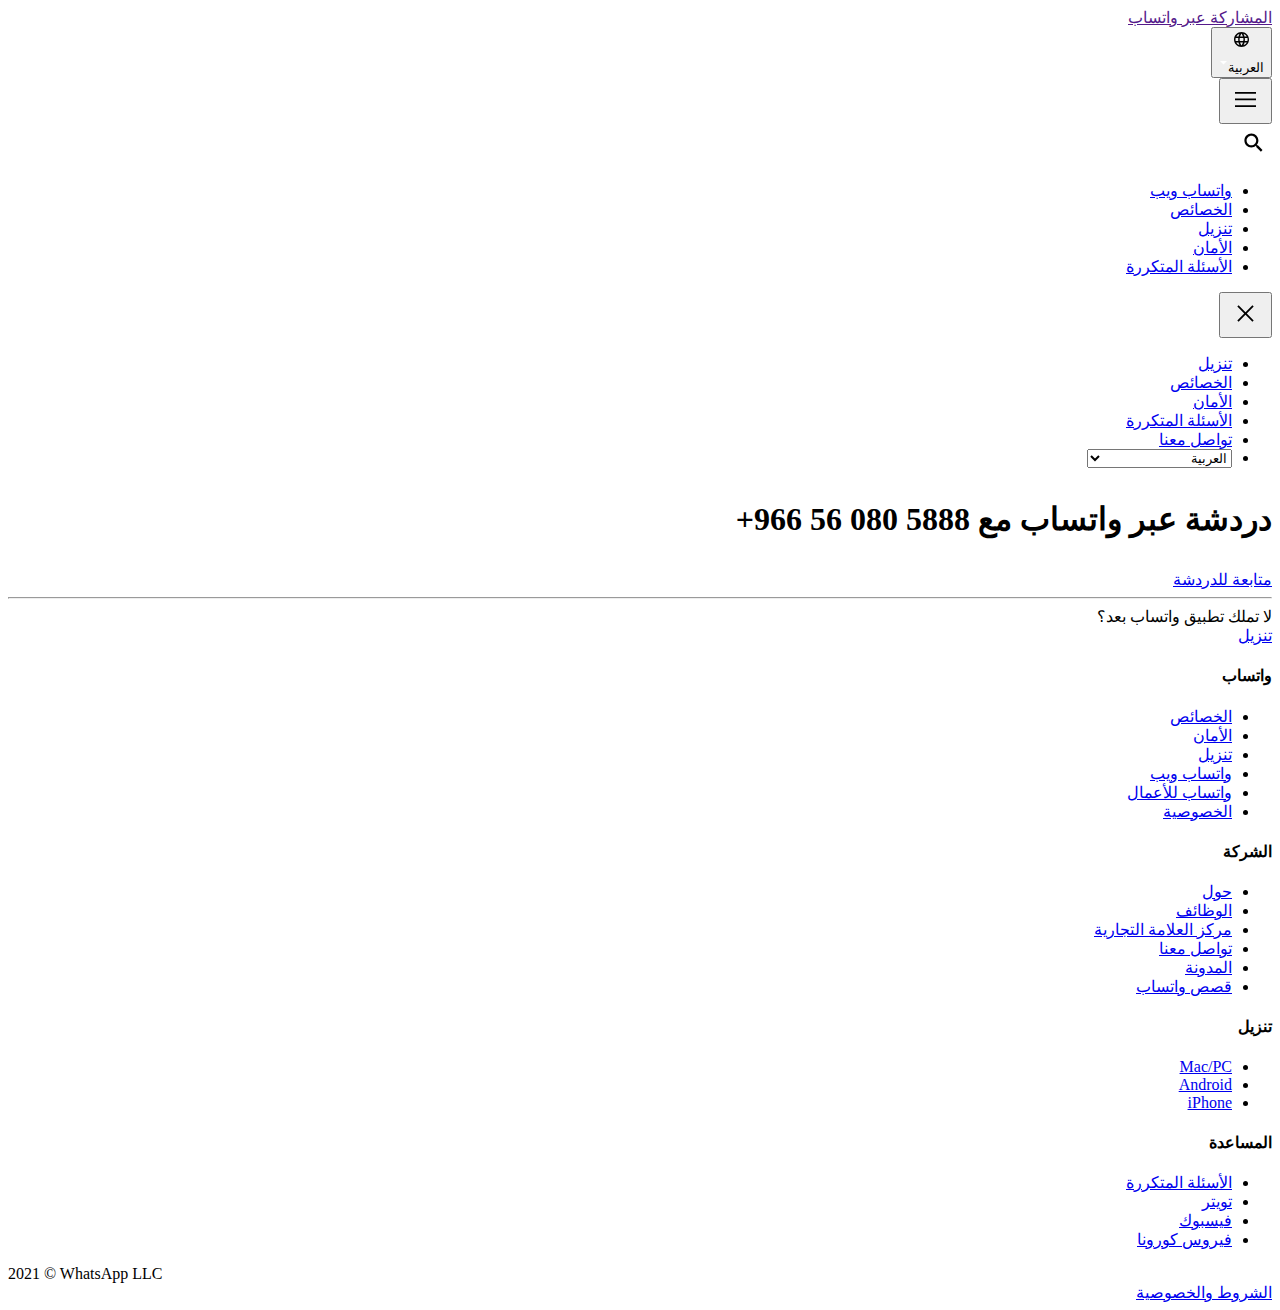
<file: send/index.htm>
<!DOCTYPE html>
<html lang="en" id="facebook" class="no_js">
<head><meta charset="utf-8" /><meta name="referrer" content="default" id="meta_referrer" /><script nonce="xWRqMtn2">window._cstart=+new Date();</script><script nonce="xWRqMtn2">function envFlush(a){function b(b){for(var c in a)b[c]=a[c]}window.requireLazy?window.requireLazy(["Env"],b):(window.Env=window.Env||{},b(window.Env))}envFlush({"ajaxpipe_token":"AXjHOrWmjyABObsJenw","timeslice_heartbeat_config":{"pollIntervalMs":33,"idleGapThresholdMs":60,"ignoredTimesliceNames":{"requestAnimationFrame":true,"Event listenHandler mousemove":true,"Event listenHandler mouseover":true,"Event listenHandler mouseout":true,"Event listenHandler scroll":true},"isHeartbeatEnabled":true,"isArtilleryOn":false},"shouldLogCounters":true,"timeslice_categories":{"react_render":true,"reflow":true},"sample_continuation_stacktraces":true,"stack_trace_limit":30,"timesliceBufferSize":5000,"show_invariant_decoder":false,"compat_iframe_token":"AQ4xNsqlQFNIYmpzY2U","isCQuick":false});</script><style nonce="xWRqMtn2"></style><script nonce="xWRqMtn2">__DEV__=0;CavalryLogger=window.CavalryLogger||function(a){this.lid=a,this.transition=!1,this.metric_collected=!1,this.is_detailed_profiler=!1,this.instrumentation_started=!1,this.pagelet_metrics={},this.events={},this.ongoing_watch={},this.values={t_cstart:window._cstart},this.piggy_values={},this.bootloader_metrics={},this.resource_to_pagelet_mapping={},this.initializeInstrumentation&&this.initializeInstrumentation()},CavalryLogger.prototype.setIsDetailedProfiler=function(a){this.is_detailed_profiler=a;return this},CavalryLogger.prototype.setTTIEvent=function(a){this.tti_event=a;return this},CavalryLogger.prototype.setValue=function(a,b,c,d){d=d?this.piggy_values:this.values;(typeof d[a]==="undefined"||c)&&(d[a]=b);return this},CavalryLogger.prototype.getLastTtiValue=function(){return this.lastTtiValue},CavalryLogger.prototype.setTimeStamp=CavalryLogger.prototype.setTimeStamp||function(a,b,c,d){this.mark(a);var e=this.values.t_cstart||this.values.t_start;e=d?e+d:CavalryLogger.now();this.setValue(a,e,b,c);this.tti_event&&a==this.tti_event&&(this.lastTtiValue=e,this.setTimeStamp("t_tti",b));return this},CavalryLogger.prototype.mark=typeof console==="object"&&console.timeStamp?function(a){console.timeStamp(a)}:function(){},CavalryLogger.prototype.addPiggyback=function(a,b){this.piggy_values[a]=b;return this},CavalryLogger.instances={},CavalryLogger.id=0,CavalryLogger.getInstance=function(a){typeof a==="undefined"&&(a=CavalryLogger.id);CavalryLogger.instances[a]||(CavalryLogger.instances[a]=new CavalryLogger(a));return CavalryLogger.instances[a]},CavalryLogger.setPageID=function(a){if(CavalryLogger.id===0){var b=CavalryLogger.getInstance();CavalryLogger.instances[a]=b;CavalryLogger.instances[a].lid=a;delete CavalryLogger.instances[0]}CavalryLogger.id=a},CavalryLogger.now=function(){return window.performance&&performance.timing&&performance.timing.navigationStart&&performance.now?performance.now()+performance.timing.navigationStart:new Date().getTime()},CavalryLogger.prototype.measureResources=function(){},CavalryLogger.prototype.profileEarlyResources=function(){},CavalryLogger.getBootloaderMetricsFromAllLoggers=function(){},CavalryLogger.start_js=function(){},CavalryLogger.done_js=function(){};CavalryLogger.getInstance().setTTIEvent("t_domcontent");CavalryLogger.prototype.measureResources=function(a,b){if(!this.log_resources)return;var c="bootload/"+a.name;if(this.bootloader_metrics[c]!==void 0||this.ongoing_watch[c]!==void 0)return;var d=CavalryLogger.now();this.ongoing_watch[c]=d;"start_"+c in this.bootloader_metrics||(this.bootloader_metrics["start_"+c]=d);b&&!("tag_"+c in this.bootloader_metrics)&&(this.bootloader_metrics["tag_"+c]=b);if(a.type==="js"){c="js_exec/"+a.name;this.ongoing_watch[c]=d}},CavalryLogger.prototype.stopWatch=function(a){if(this.ongoing_watch[a]){var b=CavalryLogger.now(),c=b-this.ongoing_watch[a];this.bootloader_metrics[a]=c;var d=this.piggy_values;a.indexOf("bootload")===0&&(d.t_resource_download||(d.t_resource_download=0),d.resources_downloaded||(d.resources_downloaded=0),d.t_resource_download+=c,d.resources_downloaded+=1,d["tag_"+a]=="_EF_"&&(d.t_pagelet_cssload_early_resources=b));delete this.ongoing_watch[a]}return this},CavalryLogger.getBootloaderMetricsFromAllLoggers=function(){var a={};Object.values(window.CavalryLogger.instances).forEach(function(b){b.bootloader_metrics&&Object.assign(a,b.bootloader_metrics)});return a},CavalryLogger.start_js=function(a){for(var b=0;b<a.length;++b)CavalryLogger.getInstance().stopWatch("js_exec/"+a[b])},CavalryLogger.done_js=function(a){for(var b=0;b<a.length;++b)CavalryLogger.getInstance().stopWatch("bootload/"+a[b])},CavalryLogger.prototype.profileEarlyResources=function(a){for(var b=0;b<a.length;b++)this.measureResources({name:a[b][0],type:a[b][1]?"js":""},"_EF_")};CavalryLogger.getInstance().log_resources=true;CavalryLogger.getInstance().setIsDetailedProfiler(true);window.CavalryLogger&&CavalryLogger.getInstance().setTimeStamp("t_start");</script><noscript><meta http-equiv="refresh" content="0; URL=/send/?phone=%2B966560805888&amp;text&amp;app_absent=0&amp;_fb_noscript=1" /></noscript><title id="pageTitle">المشاركة عبر واتساب</title><meta name="viewport" content="width=device-width, initial-scale=1, maximum-scale=1, user-scalable=no" /><meta name="theme-color" content="#1BA691" /><meta name="msapplication-navbutton-color" content="#1BA691" /><meta name="apple-mobile-web-app-capable" content="yes" /><meta property="og:title" content="&#x627;&#x644;&#x645;&#x634;&#x627;&#x631;&#x643;&#x629; &#x639;&#x628;&#x631; &#x648;&#x627;&#x62a;&#x633;&#x627;&#x628;" /><meta property="og:image" content="https://static.xx.fbcdn.net/rsrc.php/v3/yO/r/FsWUqRoOsPu.png" /><meta property="og:site_name" content="WhatsApp.com" /><meta property="og:description" content="&#x648;&#x627;&#x62a;&#x633;&#x627;&#x628; &#x645;&#x633;&#x646;&#x62c;&#x631;: &#x647;&#x646;&#x627;&#x644;&#x643; &#x623;&#x643;&#x62b;&#x631; &#x645;&#x646; &#x645;&#x644;&#x64a;&#x627;&#x631;&#x64e;&#x64a; &#x634;&#x62e;&#x635; &#x641;&#x64a; &#x623;&#x643;&#x62b;&#x631; &#x645;&#x646; &#x661;&#x668;&#x660; &#x628;&#x644;&#x62f;&#x64b;&#x627; &#x64a;&#x633;&#x62a;&#x62e;&#x62f;&#x645;&#x648;&#x646; &#x648;&#x627;&#x62a;&#x633;&#x627;&#x628; &#x644;&#x644;&#x628;&#x642;&#x627;&#x621; &#x639;&#x644;&#x649; &#x627;&#x62a;&#x635;&#x627;&#x644; &#x645;&#x639; &#x623;&#x635;&#x62f;&#x642;&#x627;&#x626;&#x647;&#x645; &#x648;&#x623;&#x641;&#x631;&#x627;&#x62f; &#x623;&#x633;&#x631;&#x647;&#x645; &#x641;&#x64a; &#x643;&#x644; &#x645;&#x643;&#x627;&#x646; &#x648;&#x632;&#x645;&#x627;&#x646;. &#x625;&#x646; &#x648;&#x627;&#x62a;&#x633;&#x627;&#x628; &#x645;&#x62c;&#x627;&#x646;&#x64a; &#x648;&#x64a;&#x648;&#x641;&#x631; &#x627;&#x62a;&#x635;&#x627;&#x644;&#x627;&#x62a; &#x648;&#x645;&#x631;&#x627;&#x633;&#x644;&#x627;&#x62a; &#x641;&#x648;&#x631;&#x64a;&#x629; &#x648;&#x645;&#x636;&#x645;&#x648;&#x646;&#x629; &#x648;&#x622;&#x645;&#x646;&#x629; &#x639;&#x644;&#x649; &#x627;&#x644;&#x647;&#x648;&#x627;&#x62a;&#x641; &#x627;&#x644;&#x62e;&#x644;&#x648;&#x64a;&#x629; &#x641;&#x64a; &#x643;&#x627;&#x641;&#x629; &#x623;&#x646;&#x62d;&#x627;&#x621; &#x627;&#x644;&#x639;&#x627;&#x644;&#x645;." /><meta property="description" content="&#x648;&#x627;&#x62a;&#x633;&#x627;&#x628; &#x645;&#x633;&#x646;&#x62c;&#x631;: &#x647;&#x646;&#x627;&#x644;&#x643; &#x623;&#x643;&#x62b;&#x631; &#x645;&#x646; &#x645;&#x644;&#x64a;&#x627;&#x631;&#x64e;&#x64a; &#x634;&#x62e;&#x635; &#x641;&#x64a; &#x623;&#x643;&#x62b;&#x631; &#x645;&#x646; &#x661;&#x668;&#x660; &#x628;&#x644;&#x62f;&#x64b;&#x627; &#x64a;&#x633;&#x62a;&#x62e;&#x62f;&#x645;&#x648;&#x646; &#x648;&#x627;&#x62a;&#x633;&#x627;&#x628; &#x644;&#x644;&#x628;&#x642;&#x627;&#x621; &#x639;&#x644;&#x649; &#x627;&#x62a;&#x635;&#x627;&#x644; &#x645;&#x639; &#x623;&#x635;&#x62f;&#x642;&#x627;&#x626;&#x647;&#x645; &#x648;&#x623;&#x641;&#x631;&#x627;&#x62f; &#x623;&#x633;&#x631;&#x647;&#x645; &#x641;&#x64a; &#x643;&#x644; &#x645;&#x643;&#x627;&#x646; &#x648;&#x632;&#x645;&#x627;&#x646;. &#x625;&#x646; &#x648;&#x627;&#x62a;&#x633;&#x627;&#x628; &#x645;&#x62c;&#x627;&#x646;&#x64a; &#x648;&#x64a;&#x648;&#x641;&#x631; &#x627;&#x62a;&#x635;&#x627;&#x644;&#x627;&#x62a; &#x648;&#x645;&#x631;&#x627;&#x633;&#x644;&#x627;&#x62a; &#x641;&#x648;&#x631;&#x64a;&#x629; &#x648;&#x645;&#x636;&#x645;&#x648;&#x646;&#x629; &#x648;&#x622;&#x645;&#x646;&#x629; &#x639;&#x644;&#x649; &#x627;&#x644;&#x647;&#x648;&#x627;&#x62a;&#x641; &#x627;&#x644;&#x62e;&#x644;&#x648;&#x64a;&#x629; &#x641;&#x64a; &#x643;&#x627;&#x641;&#x629; &#x623;&#x646;&#x62d;&#x627;&#x621; &#x627;&#x644;&#x639;&#x627;&#x644;&#x645;." /><meta name="apple-mobile-web-app-status-bar-style" content="#1BA691" /><meta name="mobile-web-app-capable" content="yes" /><style nonce="xWRqMtn2">#hide_till_load{display: block !important;}</style><meta name="robots" content="noindex" /><link rel="shortcut icon" href="https://static.xx.fbcdn.net/rsrc.php/v3/yP/r/rYZqPCBaG70.png" /><link type="text/css" rel="stylesheet" href="https://static.xx.fbcdn.net/rsrc.php/v3/yw/l/1,cross/QplaGDIsWOw.css?_nc_x=Ij3Wp8lg5Kz" data-bootloader-hash="ZEzJM" />
<link type="text/css" rel="stylesheet" href="https://static.xx.fbcdn.net/rsrc.php/v3/yB/l/1,cross/j60QOGiaXL2.css?_nc_x=Ij3Wp8lg5Kz" data-bootloader-hash="4ZtU3" />
<link type="text/css" rel="stylesheet" href="https://static.xx.fbcdn.net/rsrc.php/v3/y7/l/1,cross/OmGYBeOcHD5.css?_nc_x=Ij3Wp8lg5Kz" data-bootloader-hash="VsgNu" />
<script src="https://static.xx.fbcdn.net/rsrc.php/v3/yT/r/Quqp0q4lElx.js?_nc_x=Ij3Wp8lg5Kz" data-bootloader-hash="vmMyU" nonce="xWRqMtn2"></script>
<script nonce="xWRqMtn2">requireLazy(["HasteSupportData"],function(m){m.handle({"clpData":{"1814852":{"r":1},"1838142":{"r":1,"s":1},"1897611":{"r":1,"s":1}},"gkxData":{"1073500":{"result":false,"hash":"AT7cXmcmu-reWYC7Zbo"},"1224637":{"result":false,"hash":"AT7cCqt44L9hxW3E_uU"},"708253":{"result":false,"hash":"AT6lj4w3L_QrjJRjGP4"},"996940":{"result":false,"hash":"AT4Zy20yI3Xc6j8VPGY"},"1263340":{"result":false,"hash":"AT4dMcQbr5vBw9ZrA6A"},"1857581":{"result":true,"hash":"AT4OrwWZBYhPqUep5p4"},"676837":{"result":false,"hash":"AT4JDZSeJ2GelYyjV30"},"1290467":{"result":true,"hash":"AT5qdcEpSfTbpBlz5aI"},"1375119":{"result":true,"hash":"AT6jn4R0pcVBQ0HVPR4"},"1167394":{"result":false,"hash":"AT4sgrn74JoigfA1SE0"},"676920":{"result":false,"hash":"AT6R3IsS_f_ngQmKXu0"}},"qexData":{"1897453":{"r":null}}})});requireLazy(["TimeSliceImpl","ServerJS"],function(TimeSlice,ServerJS){(new ServerJS()).handle({"define":[["URLFragmentPreludeConfig",[],{"hashtagRedirect":false,"fragBlacklist":["nonce","access_token","oauth_token","xs","checkpoint_data","code"]},137],["CurrentEnvironment",[],{"facebookdotcom":true,"messengerdotcom":false,"workplacedotcom":false},827],["UriNeedRawQuerySVConfig",[],{"uris":["dms.netmng.com","doubleclick.net","r.msn.com","watchit.sky.com","graphite.instagram.com","www.kfc.co.th","learn.pantheon.io","www.landmarkshops.in","www.ncl.com","s0.wp.com","www.tatacliq.com","bs.serving-sys.com","kohls.com","lazada.co.th","xg4ken.com","technopark.ru","officedepot.com.mx","bestbuy.com.mx","booking.com"]},3871],["CometAltpayJsSdkIframeAllowedDomains",[],{"allowed_domains":["https:\/\/live.adyen.com","https:\/\/integration-facebook.payu.in","https:\/\/facebook.payulatam.com","https:\/\/secure.payu.com","https:\/\/facebook.dlocal.com","https:\/\/buy2.boku.com","https:\/\/altpay-pe-test.herokuapp.com"]},4920],["KSConfig",[],{"killed":{"__set":["EO_DISABLE_SYSTEM_SERIAL_NUMBER_FREE_TYPING_IN_CPE_NON_CLIENT","POCKET_MONSTERS_CREATE","POCKET_MONSTERS_DELETE","VIDEO_DIMENSIONS_FROM_PLAYER_IN_UPLOAD_DIALOG","POCKET_MONSTERS_UPDATE_NAME","ADS_PLACEMENT_FIX_PUBLISHER_PLATFORMS_MUTATION","MOBILITY_KILL_OLD_VISIBILITY_POSITION_SETTING","WORKPLACE_DISPLAY_TEXT_EVIDENCE_REPORTING","DYNAMIC_ADS_SET_CATALOG_AND_PRODUCT_SET_TOGETHER","BUSINESS_GRAPH_SETTING_APP_ASSIGNED_USERS_NEW_API","BUSINESS_GRAPH_SETTING_WABA_ASSIGNED_USERS_NEW_API","BUSINESS_GRAPH_SETTING_ESG_ASSIGNED_USERS_NEW_API","BUSINESS_GRAPH_SETTING_PRODUCT_CATALOG_ASSIGNED_USERS_NEW_API","BUSINESS_GRAPH_SETTING_BU_ASSIGNED_USERS_NEW_API","BUSINESS_GRAPH_SETTING_SESG_ASSIGNED_USERS_NEW_API","WORKPLACE_PLATFORM_SECURE_APPS_MAILBOXES","LAB_NET_NEW_UI_RELEASE","EO_SRT_HELPDESK_DASHBOARD_DISABLE_UNUSED_TAB_IN_RIGHT_PANEL","BUSINESS_INVITE_FLOW_WITH_SELLER_PROFILE","HELPDESK_USE_XDS_SEARCHABLE_INPUT_FOR_WORKFLOW","MLHUB_FLOW_AUTOREFRESH_SEARCH","AD_DRAFT_ENABLE_SYNCRHONOUS_FRAGMENT_VALIDATION","NEKO_DISABLE_CREATE_FOR_SAP","SIMPL_SAMPLING_HEALTH_CARD","NEKO_ENABLE_RESET_SAP_FOR_CREATE_AD_SET_CONTEXTUAL","ADS_TEMPLATE_UNIFICATION_IN_IG_STORIES","IG_ADS_HIDE_LEGACY_ACCOUNT_CREATION"]},"ko":{"__set":["9NpkGYwzrPG","acrJTh9WGdp","1oOE64fL4wO","2dhqRnqXGLQ","7r6mSP7ofr2","1ntjZ2zgf03","3oh5Mw86USj","8NAceEy9JZo","5mNEXob0nTj","4j36SVzvP3w","8PlKuowafe8","53gCxKq281G","3yzzwBY7Npj","4NSq3ZC4ScE","1onzIv0jH6H","5XCz1h9Iaw3","DDZhogI19W","6fHw06UmAMW","7FOIzos6XJX","aDayprn6pbH","3OsLvnSHNTt","8rDvN9vWdAK","1G7wJ6bJt9K","4MzX0ipjWq","9cL5o2kjfZo","6xuJHOrdskA","5QNbQVDdW8s"]}},2580],["CSSLoaderConfig",[],{"timeout":5000,"modulePrefix":"BLCSS:"},619],["SiteData",[],{"server_revision":1003245888,"client_revision":1003245888,"tier":"","push_phase":"C3","pkg_cohort":"PHASED:whatsapp_www_pkg","pr":1,"haste_site":"www","be_one_ahead":false,"ir_on":true,"is_rtl":true,"is_comet":false,"is_experimental_tier":false,"is_jit_warmed_up":true,"hsi":"6923907055067733515-0","semr_host_bucket":"6","spin":0,"__spin_r":1003245888,"__spin_b":"trunk","__spin_t":1612097736,"vip":"102.132.97.54"},317],["ImmediateImplementationExperiments",[],{"prefer_message_channel":true},3419],["PromiseUsePolyfillSetImmediateGK",[],{"www_always_use_polyfill_setimmediate":false},2190],["TrustedTypesConfig",[],{"useTrustedTypes":false,"reportOnly":true},4548],["BootloaderConfig",[],{"deferBootloads":false,"jsRetries":[200,500],"jsRetryAbortNum":2,"jsRetryAbortTime":5,"retryQueuedBootloads":false,"silentDups":false},329],["CurrentCommunityInitialData",[],{},490],["DTSGInitialData",[],{},258],["SprinkleConfig",[],{"param_name":"jazoest","version":2,"should_randomize":false},2111],["DTSGInitData",[],{"token":"","async_get_token":""},3515],["ServerNonce",[],{"ServerNonce":"ZgqUYSgb31Ek80nuvCIulw"},141],["InitialCookieConsent",[],{"deferCookies":false,"initialConsent":{"__set":[1,2]},"noCookies":false,"shouldShowCookieBanner":false},4328],["CurrentUserInitialData",[],{"USER_ID":"0","ACCOUNT_ID":"0","NAME":"","SHORT_NAME":null,"IS_BUSINESS_PERSON_ACCOUNT":false,"HAS_SECONDARY_BUSINESS_PERSON":false,"IS_MESSENGER_ONLY_USER":false,"IS_DEACTIVATED_ALLOWED_ON_MESSENGER":false,"IS_MESSENGER_CALL_GUEST_USER":false,"IS_WORK_MESSENGER_CALL_GUEST_USER":false,"APP_ID":"256281040558"},270],["ISB",[],{},330],["JSErrorLoggingConfig",[],{"appId":256281040558,"extra":[],"reportInterval":50,"sampleWeight":null,"sampleWeightKey":"__jssesw"},2776],["LSD",[],{},323],["WebConnectionClassServerGuess",[],{"connectionClass":"UNKNOWN"},4705],["BootloaderEndpointConfig",[],{"debugNoBatching":false,"endpointURI":"https:\/\/api.whatsapp.com\/ajax\/bootloader-endpoint\/"},5094],["UserAgentData",[],{"browserArchitecture":"32","browserFullVersion":null,"browserMinorVersion":null,"browserName":"Unknown","browserVersion":null,"deviceName":"Unknown","engineName":"Unknown","engineVersion":null,"platformArchitecture":"32","platformName":"Unknown","platformVersion":null,"platformFullVersion":null},527],["CookieCoreLoggingConfig",[],{"maximumIgnorableStallMs":16.67,"sampleRate":9.7e-5,"sampleRateClassic":1.0e-10,"sampleRateFastStale":1.0e-8},3401],["CookieCoreConfig",[],{},2104],["BigPipeExperiments",[],{"link_images_to_pagelets":false},907],["SessionNameConfig",[],{"seed":"22bH"},757],["ZeroRewriteRules",[],{"rewrite_rules":{},"whitelist":{"\/hr\/r":1,"\/hr\/p":1,"\/zero\/unsupported_browser\/":1,"\/zero\/policy\/optin":1,"\/zero\/optin\/write\/":1,"\/zero\/optin\/legal\/":1,"\/zero\/optin\/free\/":1,"\/about\/privacy\/":1,"\/about\/privacy\/update\/":1,"\/about\/privacy\/update":1,"\/zero\/toggle\/welcome\/":1,"\/zero\/toggle\/nux\/":1,"\/zero\/toggle\/settings\/":1,"\/fup\/interstitial\/":1,"\/work\/landing":1,"\/work\/login\/":1,"\/work\/email\/":1,"\/ai.php":1,"\/js_dialog_resources\/dialog_descriptions_android.json":0,"\/connect\/jsdialog\/MPlatformAppInvitesJSDialog\/":0,"\/connect\/jsdialog\/MPlatformOAuthShimJSDialog\/":0,"\/connect\/jsdialog\/MPlatformLikeJSDialog\/":0,"\/qp\/interstitial\/":1,"\/qp\/action\/redirect\/":1,"\/qp\/action\/close\/":1,"\/zero\/support\/ineligible\/":1,"\/zero_balance_redirect\/":1,"\/zero_balance_redirect":1,"\/zero_balance_redirect\/l\/":1,"\/l.php":1,"\/lsr.php":1,"\/ajax\/dtsg\/":1,"\/checkpoint\/block\/":1,"\/exitdsite":1,"\/zero\/balance\/pixel\/":1,"\/zero\/balance\/":1,"\/zero\/balance\/carrier_landing\/":1,"\/zero\/flex\/logging\/":1,"\/tr":1,"\/tr\/":1,"\/sem_campaigns\/sem_pixel_test\/":1,"\/bookmarks\/flyout\/body\/":1,"\/zero\/subno\/":1,"\/confirmemail.php":1,"\/policies\/":1,"\/mobile\/internetdotorg\/classifier\/":1,"\/zero\/dogfooding":1,"\/xti.php":1,"\/zero\/fblite\/config\/":1,"\/hr\/zsh\/wc\/":1,"\/ajax\/bootloader-endpoint\/":1,"\/mobile\/zero\/carrier_page\/":1,"\/mobile\/zero\/carrier_page\/education_page\/":1,"\/mobile\/zero\/carrier_page\/feature_switch\/":1,"\/mobile\/zero\/carrier_page\/settings_page\/":1,"\/4oh4.php":1,"\/autologin.php":1,"\/birthday_help.php":1,"\/checkpoint\/":1,"\/contact-importer\/":1,"\/cr.php":1,"\/legal\/terms\/":1,"\/login.php":1,"\/login\/":1,"\/mobile\/account\/":1,"\/n\/":1,"\/remote_test_device\/":1,"\/upsell\/buy\/":1,"\/upsell\/buyconfirm\/":1,"\/upsell\/buyresult\/":1,"\/upsell\/promos\/":1,"\/upsell\/continue\/":1,"\/upsell\/h\/promos\/":1,"\/upsell\/loan\/learnmore\/":1,"\/upsell\/purchase\/":1,"\/upsell\/promos\/upgrade\/":1,"\/upsell\/buy_redirect\/":1,"\/upsell\/loan\/buyconfirm\/":1,"\/upsell\/loan\/buy\/":1,"\/upsell\/sms\/":1,"\/wap\/a\/channel\/reconnect.php":1,"\/wap\/a\/nux\/wizard\/nav.php":1,"\/wap\/appreg.php":1,"\/wap\/birthday_help.php":1,"\/wap\/c.php":1,"\/wap\/confirmemail.php":1,"\/wap\/cr.php":1,"\/wap\/login.php":1,"\/wap\/r.php":1,"\/zero\/datapolicy":1,"\/a\/timezone.php":1,"\/a\/bz":1,"\/bz\/reliability":1,"\/r.php":1,"\/mr\/":1,"\/reg\/":1,"\/registration\/log\/":1,"\/terms\/":1,"\/f123\/":1,"\/expert\/":1,"\/experts\/":1,"\/terms\/index.php":1,"\/terms.php":1,"\/srr\/":1,"\/msite\/redirect\/":1,"\/fbs\/pixel\/":1,"\/contactpoint\/preconfirmation\/":1,"\/contactpoint\/cliff\/":1,"\/contactpoint\/confirm\/submit\/":1,"\/contactpoint\/confirmed\/":1,"\/contactpoint\/login\/":1,"\/preconfirmation\/contactpoint_change\/":1,"\/help\/contact\/":1,"\/survey\/":1,"\/upsell\/loyaltytopup\/accept\/":1,"\/settings\/":1,"\/lite\/":1,"\/zero_status_update\/":1,"\/operator_store\/":1,"\/upsell\/":1}},1478],["FbtResultGK",[],{"shouldReturnFbtResult":true,"inlineMode":"NO_INLINE"},876],["IntlViewerContext",[],{"GENDER":1},772],["IntlNumberTypeConfig",[],{"impl":"if (n === 0) { return IntlVariations.NUMBER_ZERO; } else if (n === 1) { return IntlVariations.NUMBER_ONE; } else if (n === 2) { return IntlVariations.NUMBER_TWO; } else if (n \u0025 100 >= 3 && n \u0025 100 \u003C= 10) { return IntlVariations.NUMBER_FEW; } else if (n \u0025 100 >= 11 && n \u0025 100 \u003C= 99) { return IntlVariations.NUMBER_MANY; } else { return IntlVariations.NUMBER_OTHER; }"},3405],["NumberFormatConfig",[],{"decimalSeparator":"\u066b","numberDelimiter":"\u066c","minDigitsForThousandsSeparator":4,"standardDecimalPatternInfo":{"primaryGroupSize":3,"secondaryGroupSize":3},"numberingSystemData":{"digits":"\u0660\u0661\u0662\u0663\u0664\u0665\u0666\u0667\u0668\u0669"}},54],["IntlPhonologicalRules",[],{"meta":{"\/_RTL\/":"(([\u0590-\u05bf]|[\u05c0-\u07ff]))","\/_Delim\/":"(\u0001\u200f)","\/_B\/":"([.,!?\\s]|^)","\/_E\/":"([.,!?\\s]|$)"},"patterns":{"\/\u0629_Delim_RTL\/":"\u062a\u0001$2","\/_RTL_Delim(\\s*)_RTL\/":"$1\u0001$4$5","\/_\u0001([^\u0001]*)\u0001\/":"javascript"}},1496],["ZeroCategoryHeader",[],{},1127],["AsyncRequestConfig",[],{"retryOnNetworkError":"1","useFetchStreamAjaxPipeTransport":false},328],["FbtQTOverrides",[],{"overrides":{"1_26a93582561707a9e52a169ea40a531d":"\u062a\u0627\u0628\u0639"}},551],["DataStoreConfig",[],{"expandoKey":"__FB_STORE","useExpando":true},2915],["cr:806696",["clearTimeoutBlue"],{"__rc":["clearTimeoutBlue","Aa3vI3w_NzBYna59UlI8c-Iw_Y98XE2D8Jqa6aBALpozmLYJRuBjT1YAi5Jbs4U0JswAokAWdpuL0YVulx9AexA"]},-1],["cr:807042",["setTimeoutBlue"],{"__rc":["setTimeoutBlue","Aa3vI3w_NzBYna59UlI8c-Iw_Y98XE2D8Jqa6aBALpozmLYJRuBjT1YAi5Jbs4U0JswAokAWdpuL0YVulx9AexA"]},-1],["cr:717822",["TimeSliceImpl"],{"__rc":["TimeSliceImpl","Aa3vI3w_NzBYna59UlI8c-Iw_Y98XE2D8Jqa6aBALpozmLYJRuBjT1YAi5Jbs4U0JswAokAWdpuL0YVulx9AexA"]},-1],["cr:1003267",["clearIntervalBlue"],{"__rc":["clearIntervalBlue","Aa3vI3w_NzBYna59UlI8c-Iw_Y98XE2D8Jqa6aBALpozmLYJRuBjT1YAi5Jbs4U0JswAokAWdpuL0YVulx9AexA"]},-1],["cr:896462",["setIntervalAcrossTransitionsBlue"],{"__rc":["setIntervalAcrossTransitionsBlue","Aa3vI3w_NzBYna59UlI8c-Iw_Y98XE2D8Jqa6aBALpozmLYJRuBjT1YAi5Jbs4U0JswAokAWdpuL0YVulx9AexA"]},-1],["cr:986633",["setTimeoutAcrossTransitionsBlue"],{"__rc":["setTimeoutAcrossTransitionsBlue","Aa3vI3w_NzBYna59UlI8c-Iw_Y98XE2D8Jqa6aBALpozmLYJRuBjT1YAi5Jbs4U0JswAokAWdpuL0YVulx9AexA"]},-1],["cr:696703",[],{"__rc":[null,"Aa3vI3w_NzBYna59UlI8c-Iw_Y98XE2D8Jqa6aBALpozmLYJRuBjT1YAi5Jbs4U0JswAokAWdpuL0YVulx9AexA"]},-1],["cr:708886",["EventProfilerImpl"],{"__rc":["EventProfilerImpl","Aa3vI3w_NzBYna59UlI8c-Iw_Y98XE2D8Jqa6aBALpozmLYJRuBjT1YAi5Jbs4U0JswAokAWdpuL0YVulx9AexA"]},-1],["cr:1642797",["BanzaiBase"],{"__rc":["BanzaiBase","Aa3vI3w_NzBYna59UlI8c-Iw_Y98XE2D8Jqa6aBALpozmLYJRuBjT1YAi5Jbs4U0JswAokAWdpuL0YVulx9AexA"]},-1],["cr:1183579",["InlineFbtResultImpl"],{"__rc":["InlineFbtResultImpl","Aa3vI3w_NzBYna59UlI8c-Iw_Y98XE2D8Jqa6aBALpozmLYJRuBjT1YAi5Jbs4U0JswAokAWdpuL0YVulx9AexA"]},-1],["cr:729414",[],{"__rc":[null,"Aa0XBUJnkhZcplDufAlm1UJ96jo51WaXS5btQolb68Ky759qXI9foSSu94kF3ajxlHL2baluPQpHVozfa91Z"]},-1],["cr:1094907",[],{"__rc":[null,"Aa1wUEz8XMl_diRU8VXsEB_r4F1c_4FKKn8vkqXB_KDg-eOl_-86o3GBebQDtSmj40UcLCsKuyNhblDBM80"]},-1],["AdsInterfacesSessionConfig",[],{},2393],["EventConfig",[],{"sampling":{"bandwidth":0,"play":0,"playing":0,"progress":0,"pause":0,"ended":0,"seeked":0,"seeking":0,"waiting":0,"loadedmetadata":0,"canplay":0,"selectionchange":0,"change":0,"timeupdate":0,"adaptation":0,"focus":0,"blur":0,"load":0,"error":0,"message":0,"abort":0,"storage":0,"scroll":200000,"mousemove":20000,"mouseover":10000,"mouseout":10000,"mousewheel":1,"MSPointerMove":10000,"keydown":0.1,"click":0.02,"mouseup":0.02,"__100ms":0.001,"__default":5000,"__min":100,"__interactionDefault":200,"__eventDefault":100000},"page_sampling_boost":1,"interaction_regexes":{},"interaction_boost":{},"event_types":{},"manual_instrumentation":false,"profile_eager_execution":false,"disable_heuristic":true,"disable_event_profiler":true},1726],["BanzaiConfig",[],{"MAX_SIZE":10000,"MAX_WAIT":150000,"RESTORE_WAIT":150000,"blacklist":["time_spent"],"gks":{"boosted_pagelikes":true,"mercury_send_error_logging":true,"platform_oauth_client_events":true,"visibility_tracking":true,"graphexplorer":true,"sticker_search_ranking":true}},7],["cr:692209",["cancelIdleCallbackBlue"],{"__rc":["cancelIdleCallbackBlue","Aa3vI3w_NzBYna59UlI8c-Iw_Y98XE2D8Jqa6aBALpozmLYJRuBjT1YAi5Jbs4U0JswAokAWdpuL0YVulx9AexA"]},-1],["cr:925100",["RunBlue"],{"__rc":["RunBlue","Aa3vI3w_NzBYna59UlI8c-Iw_Y98XE2D8Jqa6aBALpozmLYJRuBjT1YAi5Jbs4U0JswAokAWdpuL0YVulx9AexA"]},-1]],"require":[["markJSEnabled"],["lowerDomain"],["URLFragmentPrelude"],["Primer"],["BigPipe"],["Bootloader"],["TimeSlice"],["BanzaiScuba_DEPRECATED"],["AsyncRequest"],["VisualCompletionGating"],["FbtLogging"],["Bootloader","markComponentsAsImmediate",[],[["BanzaiScuba_DEPRECATED","AsyncRequest","VisualCompletionGating","FbtLogging"]]]]});});</script></head><body id="top-of-page" class="_2yzz _2yz0 _whatsapp_www__page--api ar x1 Locale_ar_AR" dir="rtl"><script nonce="xWRqMtn2">requireLazy(["bootstrapWebSession"],function(j){j(1612097736)})</script><div id="hide_till_load" class="_2ywh _li _9kh2" style="display: none"><div class="_2y_d _whatsapp_www__page--api"><div data-testid="whatsapp_www_header" class="_2zpg"><header class="_2zpl"><div class="_2yz3 _2ziw" id="header-inner"><a class="_36or _2zq_" data-testid="whatsapp_www_header_logo_link" href="https://www.whatsapp.com/" aria-label="&#x627;&#x644;&#x635;&#x641;&#x62d;&#x629; &#x627;&#x644;&#x631;&#x626;&#x64a;&#x633;&#x64a;&#x629;" data-lnfb-mode="ie"></a><a class="_36or _2yzn" href="" data-lnfb-mode="ie">المشاركة عبر واتساب</a><div class="_2zpt"><button id="lang"><svg version="1.1" id="icon-language" xmlns="http://www.w3.org/2000/svg" x="0" y="0" width="19px" height="19px" viewBox="0 0 19 19" style="enable-background:new 0 0 19 19;" role="img" aria-labelledby="a11yTitle" space="preserve"><title id="a11yTitle">اللغة</title><path class="_2y-e" d="M9.5,2C5.4,2,2,5.4,2,9.5S5.4,17,9.5,17c4.1,0,7.5-3.4,
              7.5-7.5S13.6,2,9.5,2z M14.7,6.5h-2.2c-0.2-1-0.6-1.8-1.1-2.7C12.8,
              4.3,14,
              5.2,14.7,
              6.5z M9.5,3.5c0.6,0.9,1.1,1.9,1.4,3H8.1C8.4,
              5.4,8.9,4.4,9.5,3.5z M3.7,
              11c-0.2-0.5-0.2-1-0.2-1.5C3.5,9,3.5,8.4,3.7,8h2.6C6.2,8.5,
              6.2,9,6.2,9.5c0,0.5,
              0.1,1,0.1,1.5H3.7z M4.3,12.5h2.2c0.2,1,0.6,1.8,
              1.1,2.7C6.2,14.7,5,13.8,4.3,
              12.5z M6.5,6.5H4.3c0.8-1.3,1.9-2.2,3.2-2.7C7.1,
              4.7,6.7,5.5,6.5,6.5z M9.5,
              15.5c-0.6-0.9-1.1-1.9-1.4-3h2.9C10.6,13.6,10.1,
              14.6,9.5,15.5z M11.2,
              11H7.8c-0.1-0.5-0.2-1-0.2-1.5c0-0.5,0.1-1,
              0.2-1.5h3.5c0.1,0.5,0.2,1,0.2,
              1.5C11.5,10,
              11.3,10.5,11.2,11z M11.5,15.2c0.5-0.8,0.8-1.7,1.1-2.7h2.2C14,
              13.8,12.8,14.7,11.5,
              15.2z M12.8,11c0.1-0.5,0.1-1,0.1-1.5c0-0.5-0.1-1-0.1-1.5h2.6c0.2,
              0.5,0.2,1,0.2,
              1.5c0,0.5-0.1,1.1-0.2,1.5H12.8z"></path></svg><div class="_2zbh">العربية<svg version="1.1" xmlns="http://www.w3.org/2000/svg" class="_2zbi" x="0" y="0" width="9px" height="20px" viewBox="0 0 9 20" style="enable-background:new 0 0 9 20;"><polygon fill="#ffffff" points="1,9 4.5,12.5 8,9 "></polygon></svg></div></button><div class="_2zqm" id="lang-picker" style="display: none;"><div class="_2zqx">تحديد اللغة</div><ul><li class="_2zqt"><a class="_36or _2zqv" href="https://api.whatsapp.com/send/?phone=%2B966560805888&amp;text&amp;app_absent=0&amp;lang=az" dir="auto" data-lnfb-mode="ie">azərbaycan</a></li><li class="_2zqt"><a class="_36or _2zqv" href="https://api.whatsapp.com/send/?phone=%2B966560805888&amp;text&amp;app_absent=0&amp;lang=af" dir="auto" data-lnfb-mode="ie">Afrikaans</a></li><li class="_2zqt"><a class="_36or _2zqv" href="https://api.whatsapp.com/send/?phone=%2B966560805888&amp;text&amp;app_absent=0&amp;lang=id" dir="auto" data-lnfb-mode="ie">Bahasa Indonesia</a></li><li class="_2zqt"><a class="_36or _2zqv" href="https://api.whatsapp.com/send/?phone=%2B966560805888&amp;text&amp;app_absent=0&amp;lang=ms" dir="auto" data-lnfb-mode="ie">Melayu</a></li><li class="_2zqt"><a class="_36or _2zqv" href="https://api.whatsapp.com/send/?phone=%2B966560805888&amp;text&amp;app_absent=0&amp;lang=ca" dir="auto" data-lnfb-mode="ie">català</a></li><li class="_2zqt"><a class="_36or _2zqv" href="https://api.whatsapp.com/send/?phone=%2B966560805888&amp;text&amp;app_absent=0&amp;lang=cs" dir="auto" data-lnfb-mode="ie">čeština</a></li><li class="_2zqt"><a class="_36or _2zqv" href="https://api.whatsapp.com/send/?phone=%2B966560805888&amp;text&amp;app_absent=0&amp;lang=da" dir="auto" data-lnfb-mode="ie">dansk</a></li><li class="_2zqt"><a class="_36or _2zqv" href="https://api.whatsapp.com/send/?phone=%2B966560805888&amp;text&amp;app_absent=0&amp;lang=de" dir="auto" data-lnfb-mode="ie">Deutsch</a></li><li class="_2zqt"><a class="_36or _2zqv" href="https://api.whatsapp.com/send/?phone=%2B966560805888&amp;text&amp;app_absent=0&amp;lang=et" dir="auto" data-lnfb-mode="ie">eesti</a></li><li class="_2zqt"><a class="_36or _2zqv" href="https://api.whatsapp.com/send/?phone=%2B966560805888&amp;text&amp;app_absent=0&amp;lang=en" dir="auto" data-lnfb-mode="ie">English</a></li><li class="_2zqt"><a class="_36or _2zqv" href="https://api.whatsapp.com/send/?phone=%2B966560805888&amp;text&amp;app_absent=0&amp;lang=es" dir="auto" data-lnfb-mode="ie">español</a></li><li class="_2zqt"><a class="_36or _2zqv" href="https://api.whatsapp.com/send/?phone=%2B966560805888&amp;text&amp;app_absent=0&amp;lang=fr" dir="auto" data-lnfb-mode="ie">français</a></li><li class="_2zqt"><a class="_36or _2zqv" href="https://api.whatsapp.com/send/?phone=%2B966560805888&amp;text&amp;app_absent=0&amp;lang=ga" dir="auto" data-lnfb-mode="ie">Gaeilge</a></li><li class="_2zqt"><a class="_36or _2zqv" href="https://api.whatsapp.com/send/?phone=%2B966560805888&amp;text&amp;app_absent=0&amp;lang=hr" dir="auto" data-lnfb-mode="ie">hrvatski</a></li><li class="_2zqt"><a class="_36or _2zqv" href="https://api.whatsapp.com/send/?phone=%2B966560805888&amp;text&amp;app_absent=0&amp;lang=it" dir="auto" data-lnfb-mode="ie">italiano</a></li><li class="_2zqt"><a class="_36or _2zqv" href="https://api.whatsapp.com/send/?phone=%2B966560805888&amp;text&amp;app_absent=0&amp;lang=sw" dir="auto" data-lnfb-mode="ie">Kiswahili</a></li><li class="_2zqt"><a class="_36or _2zqv" href="https://api.whatsapp.com/send/?phone=%2B966560805888&amp;text&amp;app_absent=0&amp;lang=lv" dir="auto" data-lnfb-mode="ie">latviešu</a></li><li class="_2zqt"><a class="_36or _2zqv" href="https://api.whatsapp.com/send/?phone=%2B966560805888&amp;text&amp;app_absent=0&amp;lang=lt" dir="auto" data-lnfb-mode="ie">lietuvių</a></li><li class="_2zqt"><a class="_36or _2zqv" href="https://api.whatsapp.com/send/?phone=%2B966560805888&amp;text&amp;app_absent=0&amp;lang=hu" dir="auto" data-lnfb-mode="ie">magyar</a></li><li class="_2zqt"><a class="_36or _2zqv" href="https://api.whatsapp.com/send/?phone=%2B966560805888&amp;text&amp;app_absent=0&amp;lang=nl" dir="auto" data-lnfb-mode="ie">Nederlands</a></li><li class="_2zqt"><a class="_36or _2zqv" href="https://api.whatsapp.com/send/?phone=%2B966560805888&amp;text&amp;app_absent=0&amp;lang=nb" dir="auto" data-lnfb-mode="ie">norsk bokmål</a></li><li class="_2zqt"><a class="_36or _2zqv" href="https://api.whatsapp.com/send/?phone=%2B966560805888&amp;text&amp;app_absent=0&amp;lang=uz" dir="auto" data-lnfb-mode="ie">o‘zbek</a></li><li class="_2zqt"><a class="_36or _2zqv" href="https://api.whatsapp.com/send/?phone=%2B966560805888&amp;text&amp;app_absent=0&amp;lang=tl" dir="auto" data-lnfb-mode="ie">Filipino</a></li><li class="_2zqt"><a class="_36or _2zqv" href="https://api.whatsapp.com/send/?phone=%2B966560805888&amp;text&amp;app_absent=0&amp;lang=pl" dir="auto" data-lnfb-mode="ie">polski</a></li><li class="_2zqt"><a class="_36or _2zqv" href="https://api.whatsapp.com/send/?phone=%2B966560805888&amp;text&amp;app_absent=0&amp;lang=pt_br" dir="auto" data-lnfb-mode="ie">Português (Brasil)</a></li><li class="_2zqt"><a class="_36or _2zqv" href="https://api.whatsapp.com/send/?phone=%2B966560805888&amp;text&amp;app_absent=0&amp;lang=pt_pt" dir="auto" data-lnfb-mode="ie">Português (Portugal)</a></li><li class="_2zqt"><a class="_36or _2zqv" href="https://api.whatsapp.com/send/?phone=%2B966560805888&amp;text&amp;app_absent=0&amp;lang=ro" dir="auto" data-lnfb-mode="ie">română</a></li><li class="_2zqt"><a class="_36or _2zqv" href="https://api.whatsapp.com/send/?phone=%2B966560805888&amp;text&amp;app_absent=0&amp;lang=sq" dir="auto" data-lnfb-mode="ie">shqip</a></li><li class="_2zqt"><a class="_36or _2zqv" href="https://api.whatsapp.com/send/?phone=%2B966560805888&amp;text&amp;app_absent=0&amp;lang=sk" dir="auto" data-lnfb-mode="ie">slovenčina</a></li><li class="_2zqt"><a class="_36or _2zqv" href="https://api.whatsapp.com/send/?phone=%2B966560805888&amp;text&amp;app_absent=0&amp;lang=sl" dir="auto" data-lnfb-mode="ie">slovenščina</a></li><li class="_2zqt"><a class="_36or _2zqv" href="https://api.whatsapp.com/send/?phone=%2B966560805888&amp;text&amp;app_absent=0&amp;lang=fi" dir="auto" data-lnfb-mode="ie">suomi</a></li><li class="_2zqt"><a class="_36or _2zqv" href="https://api.whatsapp.com/send/?phone=%2B966560805888&amp;text&amp;app_absent=0&amp;lang=sv" dir="auto" data-lnfb-mode="ie">svenska</a></li><li class="_2zqt"><a class="_36or _2zqv" href="https://api.whatsapp.com/send/?phone=%2B966560805888&amp;text&amp;app_absent=0&amp;lang=vi" dir="auto" data-lnfb-mode="ie">Tiếng Việt</a></li><li class="_2zqt"><a class="_36or _2zqv" href="https://api.whatsapp.com/send/?phone=%2B966560805888&amp;text&amp;app_absent=0&amp;lang=tr" dir="auto" data-lnfb-mode="ie">Türkçe</a></li><li class="_2zqt"><a class="_36or _2zqv" href="https://api.whatsapp.com/send/?phone=%2B966560805888&amp;text&amp;app_absent=0&amp;lang=el" dir="auto" data-lnfb-mode="ie">Ελληνικά</a></li><li class="_2zqt"><a class="_36or _2zqv" href="https://api.whatsapp.com/send/?phone=%2B966560805888&amp;text&amp;app_absent=0&amp;lang=bg" dir="auto" data-lnfb-mode="ie">български</a></li><li class="_2zqt"><a class="_36or _2zqv" href="https://api.whatsapp.com/send/?phone=%2B966560805888&amp;text&amp;app_absent=0&amp;lang=kk" dir="auto" data-lnfb-mode="ie">қазақ тілі</a></li><li class="_2zqt"><a class="_36or _2zqv" href="https://api.whatsapp.com/send/?phone=%2B966560805888&amp;text&amp;app_absent=0&amp;lang=mk" dir="auto" data-lnfb-mode="ie">македонски</a></li><li class="_2zqt"><a class="_36or _2zqv" href="https://api.whatsapp.com/send/?phone=%2B966560805888&amp;text&amp;app_absent=0&amp;lang=ru" dir="auto" data-lnfb-mode="ie">русский</a></li><li class="_2zqt"><a class="_36or _2zqv" href="https://api.whatsapp.com/send/?phone=%2B966560805888&amp;text&amp;app_absent=0&amp;lang=sr" dir="auto" data-lnfb-mode="ie">српски</a></li><li class="_2zqt"><a class="_36or _2zqv" href="https://api.whatsapp.com/send/?phone=%2B966560805888&amp;text&amp;app_absent=0&amp;lang=uk" dir="auto" data-lnfb-mode="ie">українська</a></li><li class="_2zqt"><a class="_36or _2zqv" href="https://api.whatsapp.com/send/?phone=%2B966560805888&amp;text&amp;app_absent=0&amp;lang=he" dir="auto" data-lnfb-mode="ie">עברית</a></li><li class="_2zqt _2zqw"><a class="_36or _2zqv" href="https://api.whatsapp.com/send/?phone=%2B966560805888&amp;text&amp;app_absent=0&amp;lang=ar" dir="auto" data-lnfb-mode="ie">العربية</a></li><li class="_2zqt"><a class="_36or _2zqv" href="https://api.whatsapp.com/send/?phone=%2B966560805888&amp;text&amp;app_absent=0&amp;lang=fa" dir="auto" data-lnfb-mode="ie">فارسی</a></li><li class="_2zqt"><a class="_36or _2zqv" href="https://api.whatsapp.com/send/?phone=%2B966560805888&amp;text&amp;app_absent=0&amp;lang=ur" dir="auto" data-lnfb-mode="ie">اردو</a></li><li class="_2zqt"><a class="_36or _2zqv" href="https://api.whatsapp.com/send/?phone=%2B966560805888&amp;text&amp;app_absent=0&amp;lang=bn" dir="auto" data-lnfb-mode="ie">বাংলা</a></li><li class="_2zqt"><a class="_36or _2zqv" href="https://api.whatsapp.com/send/?phone=%2B966560805888&amp;text&amp;app_absent=0&amp;lang=hi" dir="auto" data-lnfb-mode="ie">हिन्दी</a></li><li class="_2zqt"><a class="_36or _2zqv" href="https://api.whatsapp.com/send/?phone=%2B966560805888&amp;text&amp;app_absent=0&amp;lang=gu" dir="auto" data-lnfb-mode="ie">ગુજરાતી</a></li><li class="_2zqt"><a class="_36or _2zqv" href="https://api.whatsapp.com/send/?phone=%2B966560805888&amp;text&amp;app_absent=0&amp;lang=kn" dir="auto" data-lnfb-mode="ie">ಕನ್ನಡ</a></li><li class="_2zqt"><a class="_36or _2zqv" href="https://api.whatsapp.com/send/?phone=%2B966560805888&amp;text&amp;app_absent=0&amp;lang=mr" dir="auto" data-lnfb-mode="ie">मराठी</a></li><li class="_2zqt"><a class="_36or _2zqv" href="https://api.whatsapp.com/send/?phone=%2B966560805888&amp;text&amp;app_absent=0&amp;lang=pa" dir="auto" data-lnfb-mode="ie">ਪੰਜਾਬੀ</a></li><li class="_2zqt"><a class="_36or _2zqv" href="https://api.whatsapp.com/send/?phone=%2B966560805888&amp;text&amp;app_absent=0&amp;lang=ta" dir="auto" data-lnfb-mode="ie">தமிழ்</a></li><li class="_2zqt"><a class="_36or _2zqv" href="https://api.whatsapp.com/send/?phone=%2B966560805888&amp;text&amp;app_absent=0&amp;lang=te" dir="auto" data-lnfb-mode="ie">తెలుగు</a></li><li class="_2zqt"><a class="_36or _2zqv" href="https://api.whatsapp.com/send/?phone=%2B966560805888&amp;text&amp;app_absent=0&amp;lang=ml" dir="auto" data-lnfb-mode="ie">മലയാളം</a></li><li class="_2zqt"><a class="_36or _2zqv" href="https://api.whatsapp.com/send/?phone=%2B966560805888&amp;text&amp;app_absent=0&amp;lang=th" dir="auto" data-lnfb-mode="ie">ไทย</a></li><li class="_2zqt"><a class="_36or _2zqv" href="https://api.whatsapp.com/send/?phone=%2B966560805888&amp;text&amp;app_absent=0&amp;lang=zh_cn" dir="auto" data-lnfb-mode="ie">简体中文</a></li><li class="_2zqt"><a class="_36or _2zqv" href="https://api.whatsapp.com/send/?phone=%2B966560805888&amp;text&amp;app_absent=0&amp;lang=zh_tw" dir="auto" data-lnfb-mode="ie">繁體中文</a></li><li class="_2zqt"><a class="_36or _2zqv" href="https://api.whatsapp.com/send/?phone=%2B966560805888&amp;text&amp;app_absent=0&amp;lang=ja" dir="auto" data-lnfb-mode="ie">日本語</a></li><li class="_2zqt"><a class="_36or _2zqv" href="https://api.whatsapp.com/send/?phone=%2B966560805888&amp;text&amp;app_absent=0&amp;lang=ko" dir="auto" data-lnfb-mode="ie">한국어</a></li></ul></div><div style="display: none;" id="lang-picker_bg" class="_2zqy"></div></div><button class="_2zpw" id="icon-drawer-open" aria-label="&#x627;&#x644;&#x642;&#x627;&#x626;&#x645;&#x629;"><svg version="1.1" id="icon-menu" xmlns="http://www.w3.org/1999/xlink" x="0" y="0" width="37" height="37" viewBox="0 0 37 37" style="enable-background:new 0 0 37 37;" space="preserve"><path class="_2y-e" d="M8,26h21v-1.8H8V26z M8,11v1.8h21V11H8z
                M8,19.2h21v-1.8H8V19.2z"></path></svg></button><div class="_2zpu" id="icon-search"><svg version="1.1" xmlns="http://www.w3.org/1999/xlink" x="0" y="0" width="37" height="37" viewBox="0 0 37 37" style="enable-background:new 0 0 37 37;" space="preserve"><path class="_2y-e" d="M22.9,21.3H22L21.7,21c1.1-1.2,1.7-2.8,1.7-4.5
                c0-3.9-3.1-7.1-7-7.1s-7,3.1-7,7.1c0,3.9,3.1,7,7,7c1.7,0,
                3.3-0.7,4.5-1.7l0.3,0.3v0.9l4.7,4.7l1.6-1.6L22.9,21.3z M16.4,
                21.3c-2.7,0-4.8-2.2-4.8-4.8s2.2-4.8,4.8-4.8s4.8,2.2,4.8,
                4.8S19.1,21.3,16.4,21.3z"></path></svg></div><nav class="_2yzy"><ul class="_2yyz"><li class="_2zw6"><a class="_36or" href="https://web.whatsapp.com/" data-lnfb-mode="ie">واتساب ويب</a></li><span class="_2zwe"></span><li class="_2zw6"><a class="_36or" href="https://www.whatsapp.com/features/" data-lnfb-mode="ie">الخصائص</a></li><span class="_2zwe"></span><li class="_2zw6"><a class="_36or" href="https://www.whatsapp.com/download/" data-lnfb-mode="ie">تنزيل</a></li><span class="_2zwe"></span><li class="_2zw6"><a class="_36or" href="https://www.whatsapp.com/security/" data-lnfb-mode="ie">الأمان</a></li><span class="_2zwe"></span><li class="_2zw6"><a class="_36or" href="https://faq.whatsapp.com/" data-lnfb-mode="ie">الأسئلة المتكررة</a></li><span class="_2zwe"></span></ul></nav></div><nav class="_2zc-" id="menu-drawer" aria-hidden="true"><div class="_2zlb"><button class="_2zix" id="icon-drawer-close" aria-label="&#x625;&#x63a;&#x644;&#x627;&#x642; &#x627;&#x644;&#x642;&#x627;&#x626;&#x645;&#x629;"><svg version="1.1" id="icon-close" xmlns="http://www.w3.org/1999/xlink" x="0" y="0" width="37" height="37" viewBox="0 0 37 37" style="enable-background:new 0 0 37 37;" space="preserve"><polygon class="_2y-e" points="26.7,11.6 25.4,10.3 18.5,17.2
                  11.6,10.3 10.3,11.6 17.2,18.5
                  10.3,25.4 11.6,26.7 18.5,19.8
                  25.4,26.7 26.7,25.4 19.8,18.5 "></polygon></svg></button><div class="_2zlc"></div><ul class="_2z2n _2zo_"><li class="_2zp6"><a class="_36or _2zp7" href="https://www.whatsapp.com/download/" data-lnfb-mode="ie">تنزيل</a></li><li class="_2zp6"><a class="_36or _2zp7" href="https://www.whatsapp.com/features/" data-lnfb-mode="ie">الخصائص</a></li><li class="_2zp6"><a class="_36or _2zp7" href="https://www.whatsapp.com/security/" data-lnfb-mode="ie">الأمان</a></li><li class="_2zp6"><a class="_36or _2zp7" href="https://faq.whatsapp.com/" data-lnfb-mode="ie">الأسئلة المتكررة</a></li><li class="_2zp6"><a class="_36or _2zp7" href="https://www.whatsapp.com/contact/" data-lnfb-mode="ie">تواصل معنا</a></li><li class="_2zp6 _2zp9"><select onchange="window.location =
                            this.options[this.selectedIndex].value;"><option value="https://api.whatsapp.com/send/?phone=%2B966560805888&amp;text&amp;app_absent=0&amp;lang=az">azərbaycan</option><option value="https://api.whatsapp.com/send/?phone=%2B966560805888&amp;text&amp;app_absent=0&amp;lang=af">Afrikaans</option><option value="https://api.whatsapp.com/send/?phone=%2B966560805888&amp;text&amp;app_absent=0&amp;lang=id">Bahasa Indonesia</option><option value="https://api.whatsapp.com/send/?phone=%2B966560805888&amp;text&amp;app_absent=0&amp;lang=ms">Melayu</option><option value="https://api.whatsapp.com/send/?phone=%2B966560805888&amp;text&amp;app_absent=0&amp;lang=ca">català</option><option value="https://api.whatsapp.com/send/?phone=%2B966560805888&amp;text&amp;app_absent=0&amp;lang=cs">čeština</option><option value="https://api.whatsapp.com/send/?phone=%2B966560805888&amp;text&amp;app_absent=0&amp;lang=da">dansk</option><option value="https://api.whatsapp.com/send/?phone=%2B966560805888&amp;text&amp;app_absent=0&amp;lang=de">Deutsch</option><option value="https://api.whatsapp.com/send/?phone=%2B966560805888&amp;text&amp;app_absent=0&amp;lang=et">eesti</option><option value="https://api.whatsapp.com/send/?phone=%2B966560805888&amp;text&amp;app_absent=0&amp;lang=en">English</option><option value="https://api.whatsapp.com/send/?phone=%2B966560805888&amp;text&amp;app_absent=0&amp;lang=es">español</option><option value="https://api.whatsapp.com/send/?phone=%2B966560805888&amp;text&amp;app_absent=0&amp;lang=fr">français</option><option value="https://api.whatsapp.com/send/?phone=%2B966560805888&amp;text&amp;app_absent=0&amp;lang=ga">Gaeilge</option><option value="https://api.whatsapp.com/send/?phone=%2B966560805888&amp;text&amp;app_absent=0&amp;lang=hr">hrvatski</option><option value="https://api.whatsapp.com/send/?phone=%2B966560805888&amp;text&amp;app_absent=0&amp;lang=it">italiano</option><option value="https://api.whatsapp.com/send/?phone=%2B966560805888&amp;text&amp;app_absent=0&amp;lang=sw">Kiswahili</option><option value="https://api.whatsapp.com/send/?phone=%2B966560805888&amp;text&amp;app_absent=0&amp;lang=lv">latviešu</option><option value="https://api.whatsapp.com/send/?phone=%2B966560805888&amp;text&amp;app_absent=0&amp;lang=lt">lietuvių</option><option value="https://api.whatsapp.com/send/?phone=%2B966560805888&amp;text&amp;app_absent=0&amp;lang=hu">magyar</option><option value="https://api.whatsapp.com/send/?phone=%2B966560805888&amp;text&amp;app_absent=0&amp;lang=nl">Nederlands</option><option value="https://api.whatsapp.com/send/?phone=%2B966560805888&amp;text&amp;app_absent=0&amp;lang=nb">norsk bokmål</option><option value="https://api.whatsapp.com/send/?phone=%2B966560805888&amp;text&amp;app_absent=0&amp;lang=uz">o‘zbek</option><option value="https://api.whatsapp.com/send/?phone=%2B966560805888&amp;text&amp;app_absent=0&amp;lang=tl">Filipino</option><option value="https://api.whatsapp.com/send/?phone=%2B966560805888&amp;text&amp;app_absent=0&amp;lang=pl">polski</option><option value="https://api.whatsapp.com/send/?phone=%2B966560805888&amp;text&amp;app_absent=0&amp;lang=pt_br">Português (Brasil)</option><option value="https://api.whatsapp.com/send/?phone=%2B966560805888&amp;text&amp;app_absent=0&amp;lang=pt_pt">Português (Portugal)</option><option value="https://api.whatsapp.com/send/?phone=%2B966560805888&amp;text&amp;app_absent=0&amp;lang=ro">română</option><option value="https://api.whatsapp.com/send/?phone=%2B966560805888&amp;text&amp;app_absent=0&amp;lang=sq">shqip</option><option value="https://api.whatsapp.com/send/?phone=%2B966560805888&amp;text&amp;app_absent=0&amp;lang=sk">slovenčina</option><option value="https://api.whatsapp.com/send/?phone=%2B966560805888&amp;text&amp;app_absent=0&amp;lang=sl">slovenščina</option><option value="https://api.whatsapp.com/send/?phone=%2B966560805888&amp;text&amp;app_absent=0&amp;lang=fi">suomi</option><option value="https://api.whatsapp.com/send/?phone=%2B966560805888&amp;text&amp;app_absent=0&amp;lang=sv">svenska</option><option value="https://api.whatsapp.com/send/?phone=%2B966560805888&amp;text&amp;app_absent=0&amp;lang=vi">Tiếng Việt</option><option value="https://api.whatsapp.com/send/?phone=%2B966560805888&amp;text&amp;app_absent=0&amp;lang=tr">Türkçe</option><option value="https://api.whatsapp.com/send/?phone=%2B966560805888&amp;text&amp;app_absent=0&amp;lang=el">Ελληνικά</option><option value="https://api.whatsapp.com/send/?phone=%2B966560805888&amp;text&amp;app_absent=0&amp;lang=bg">български</option><option value="https://api.whatsapp.com/send/?phone=%2B966560805888&amp;text&amp;app_absent=0&amp;lang=kk">қазақ тілі</option><option value="https://api.whatsapp.com/send/?phone=%2B966560805888&amp;text&amp;app_absent=0&amp;lang=mk">македонски</option><option value="https://api.whatsapp.com/send/?phone=%2B966560805888&amp;text&amp;app_absent=0&amp;lang=ru">русский</option><option value="https://api.whatsapp.com/send/?phone=%2B966560805888&amp;text&amp;app_absent=0&amp;lang=sr">српски</option><option value="https://api.whatsapp.com/send/?phone=%2B966560805888&amp;text&amp;app_absent=0&amp;lang=uk">українська</option><option value="https://api.whatsapp.com/send/?phone=%2B966560805888&amp;text&amp;app_absent=0&amp;lang=he">עברית</option><option value="https://api.whatsapp.com/send/?phone=%2B966560805888&amp;text&amp;app_absent=0&amp;lang=ar" selected="1">العربية</option><option value="https://api.whatsapp.com/send/?phone=%2B966560805888&amp;text&amp;app_absent=0&amp;lang=fa">فارسی</option><option value="https://api.whatsapp.com/send/?phone=%2B966560805888&amp;text&amp;app_absent=0&amp;lang=ur">اردو</option><option value="https://api.whatsapp.com/send/?phone=%2B966560805888&amp;text&amp;app_absent=0&amp;lang=bn">বাংলা</option><option value="https://api.whatsapp.com/send/?phone=%2B966560805888&amp;text&amp;app_absent=0&amp;lang=hi">हिन्दी</option><option value="https://api.whatsapp.com/send/?phone=%2B966560805888&amp;text&amp;app_absent=0&amp;lang=gu">ગુજરાતી</option><option value="https://api.whatsapp.com/send/?phone=%2B966560805888&amp;text&amp;app_absent=0&amp;lang=kn">ಕನ್ನಡ</option><option value="https://api.whatsapp.com/send/?phone=%2B966560805888&amp;text&amp;app_absent=0&amp;lang=mr">मराठी</option><option value="https://api.whatsapp.com/send/?phone=%2B966560805888&amp;text&amp;app_absent=0&amp;lang=pa">ਪੰਜਾਬੀ</option><option value="https://api.whatsapp.com/send/?phone=%2B966560805888&amp;text&amp;app_absent=0&amp;lang=ta">தமிழ்</option><option value="https://api.whatsapp.com/send/?phone=%2B966560805888&amp;text&amp;app_absent=0&amp;lang=te">తెలుగు</option><option value="https://api.whatsapp.com/send/?phone=%2B966560805888&amp;text&amp;app_absent=0&amp;lang=ml">മലയാളം</option><option value="https://api.whatsapp.com/send/?phone=%2B966560805888&amp;text&amp;app_absent=0&amp;lang=th">ไทย</option><option value="https://api.whatsapp.com/send/?phone=%2B966560805888&amp;text&amp;app_absent=0&amp;lang=zh_cn">简体中文</option><option value="https://api.whatsapp.com/send/?phone=%2B966560805888&amp;text&amp;app_absent=0&amp;lang=zh_tw">繁體中文</option><option value="https://api.whatsapp.com/send/?phone=%2B966560805888&amp;text&amp;app_absent=0&amp;lang=ja">日本語</option><option value="https://api.whatsapp.com/send/?phone=%2B966560805888&amp;text&amp;app_absent=0&amp;lang=ko">한국어</option></select></li></ul></div></nav></header></div><div class="_2zry"><div class="_2yzc"><div class="_2yz5 _2yz8" style="display: block;" id="main_block"><div class="_2yyk _85kd"><h1 class="_2yzk"><p>دردشة عبر واتساب مع <span class="_5wjy" dir="ltr">+966 56 080 5888</span></p></h1><div class="_whatsapp_www__block_action"><a class="_36or _2y_c _2z0c _2z07" href="https://web.whatsapp.com/send?phone=%2B966560805888&amp;text&amp;app_absent=0" title="&#x627;&#x644;&#x645;&#x634;&#x627;&#x631;&#x643;&#x629; &#x639;&#x628;&#x631; &#x648;&#x627;&#x62a;&#x633;&#x627;&#x628;" id="action-button" data-lnfb-mode="ie">متابعة للدردشة</a></div></div><hr /><div class="_6jg7">لا تملك تطبيق واتساب بعد؟<br /><a class="_36or" href="https://www.whatsapp.com/download" data-lnfb-mode="ie">تنزيل</a></div></div><div class="_2yz5 _2yz8" style="display: none" id="fallback_block"><div class="_2yyk _8ibq"><h2 class="_2yzk">يبدو أن تطبيق واتساب غير مثبت على هاتفك!</h2><a class="_36or _2y_c _2z0c _2z07" href="https://www.whatsapp.com/download" data-lnfb-mode="ie">تنزيل</a></div></div></div></div><div class="_6jg3"><div class="_2y-f _2y-g"><div class="_2yz1"><div class="_2ywp"><div class="_2yyk _2y-j _2yzj"><h4 class="_2yzk">واتساب</h4><div class="_2y_4"><ul class="_2zne _2zoz"><li class="_2znf"><a class="_36or _2zob" href="https://www.whatsapp.com/features/" data-lnfb-mode="ie">الخصائص</a></li><li class="_2znf"><a class="_36or _2zob" href="https://www.whatsapp.com/security/" data-lnfb-mode="ie">الأمان</a></li><li class="_2znf"><a class="_36or _2zob" href="https://www.whatsapp.com/download/" data-lnfb-mode="ie">تنزيل</a></li><li class="_2znf"><a class="_36or _2zob" href="https://web.whatsapp.com/" data-lnfb-mode="ie">واتساب ويب</a></li><li class="_2znf"><a class="_36or _2zob" href="https://www.whatsapp.com/business/" data-lnfb-mode="ie">واتساب للأعمال</a></li><li class="_2znf"><a class="_36or _2zob" href="https://www.whatsapp.com/privacy" data-lnfb-mode="ie">الخصوصية</a></li></ul></div></div><div class="_2yyk _2y-j _2yzj"><h4 class="_2yzk">الشركة</h4><div class="_2y_4"><ul class="_2zne _2zoz"><li class="_2znf"><a class="_36or _2zob" href="https://www.whatsapp.com/about/" data-lnfb-mode="ie">حول</a></li><li class="_2znf"><a class="_36or _2zob" href="https://www.whatsapp.com/join/" data-lnfb-mode="ie">الوظائف</a></li><li class="_2znf"><a class="_36or _2zob" href="https://www.whatsappbrand.com/" target="_blank" data-lnfb-mode="ie">مركز العلامة التجارية</a></li><li class="_2znf"><a class="_36or _2zob" href="https://www.whatsapp.com/contact/" data-lnfb-mode="ie">تواصل معنا</a></li><li class="_2znf"><a class="_36or _2zob" href="https://blog.whatsapp.com/" data-lnfb-mode="ie">المدونة</a></li><li class="_2znf"><a class="_36or _2zob" href="https://www.whatsapp.com/stories/" data-lnfb-mode="ie">قصص واتساب</a></li></ul></div></div><div class="_2yyk _2y-j _2yzj"><h4 class="_2yzk">تنزيل</h4><div class="_2y_4"><ul class="_2zne _2zoz"><li class="_2znf"><a class="_36or _2zob" href="https://www.whatsapp.com/download/" data-lnfb-mode="ie">Mac/PC</a></li><li class="_2znf"><a class="_36or _2zob" href="https://www.whatsapp.com/android/" data-lnfb-mode="ie">Android</a></li><li class="_2znf"><a class="_36or _2zob" href="https://www.whatsapp.com/appstore/" data-lnfb-mode="ie">iPhone</a></li></ul></div></div><div class="_2yyk _2y-j _2yzj"><h4 class="_2yzk">المساعدة</h4><div class="_2y_4"><ul class="_2zne _2zoz"><li class="_2znf"><a class="_36or _2zob" href="https://faq.whatsapp.com/" data-lnfb-mode="ie">الأسئلة المتكررة</a></li><li class="_2znf"><a class="_36or _2zob" href="https://twitter.com/whatsapp" target="_blank" data-lnfb-mode="ie">تويتر</a></li><li class="_2znf"><a class="_36or _2zob" href="https://www.facebook.com/WhatsApp" target="_blank" data-lnfb-mode="ie">فيسبوك</a></li><li class="_2znf"><a class="_36or _2zob" href="https://www.whatsapp.com/coronavirus/" data-lnfb-mode="ie">فيروس كورونا</a></li></ul></div></div></div></div></div><div class="_2y-f _2y-h"><div class="_2yz1"><div class="_2ywp"><div class="_2y-j" dir="auto">2021 © WhatsApp LLC</div><div class="_2y-j _2y-k"><a class="_36or _2y-i" href="https://www.whatsapp.com/legal/" data-lnfb-mode="ie">الشروط والخصوصية</a></div></div></div></div></div></div></div><div></div>
<script>requireLazy(["Bootloader"],function(m){m.handlePayload({"sr_revision":1003245888,"consistency":{"rev":1003245888},"rsrcMap":{"yaWfc":{"type":"js","src":"https:\/\/static.xx.fbcdn.net\/rsrc.php\/v3iJoa4\/yx\/l\/ar_AR\/XYR5X3MnUOB.js?_nc_x=Ij3Wp8lg5Kz","nc":1},"a2YBU":{"type":"js","src":"https:\/\/static.xx.fbcdn.net\/rsrc.php\/v3\/yz\/r\/E8iUwfMbYYs.js?_nc_x=Ij3Wp8lg5Kz","nc":1},"j1\/YJ":{"type":"js","src":"https:\/\/static.xx.fbcdn.net\/rsrc.php\/v3i0fL4\/y6\/l\/ar_AR\/SK9evUMY6k_.js?_nc_x=Ij3Wp8lg5Kz","nc":1},"33zNH":{"type":"js","src":"https:\/\/static.xx.fbcdn.net\/rsrc.php\/v3iPDN4\/yw\/l\/ar_AR\/QmyUbdif0Qz.js?_nc_x=Ij3Wp8lg5Kz","nc":1},"tb8uI":{"type":"js","src":"https:\/\/static.xx.fbcdn.net\/rsrc.php\/v3\/yt\/r\/vncAMfp1gAC.js?_nc_x=Ij3Wp8lg5Kz","nc":1},"1ScVP":{"type":"css","src":"https:\/\/static.xx.fbcdn.net\/rsrc.php\/v3\/yq\/l\/1,cross\/7pV1Bl6qKOZ.css?_nc_x=Ij3Wp8lg5Kz","nc":1},"3tF3A":{"type":"js","src":"https:\/\/static.xx.fbcdn.net\/rsrc.php\/v3\/yP\/r\/DfzlV4Mm3NU.js?_nc_x=Ij3Wp8lg5Kz","nc":1},"iEbjW":{"type":"js","src":"https:\/\/static.xx.fbcdn.net\/rsrc.php\/v3i7VN4\/yc\/l\/ar_AR\/mIXXb6kohrX.js?_nc_x=Ij3Wp8lg5Kz","nc":1},"Jhyi4":{"type":"css","src":"https:\/\/static.xx.fbcdn.net\/rsrc.php\/v3\/yK\/l\/1,cross\/mYqj7MR1TmJ.css?_nc_x=Ij3Wp8lg5Kz","nc":1},"oOGqZ":{"type":"js","src":"https:\/\/static.xx.fbcdn.net\/rsrc.php\/v3iVNN4\/yc\/l\/ar_AR\/lslDQIKQKAN.js?_nc_x=Ij3Wp8lg5Kz","nc":1},"VATsc":{"type":"js","src":"https:\/\/static.xx.fbcdn.net\/rsrc.php\/v3iVsl4\/yw\/l\/ar_AR\/EGt8cev5JwY.js?_nc_x=Ij3Wp8lg5Kz","nc":1},"UJXE1":{"type":"css","src":"https:\/\/static.xx.fbcdn.net\/rsrc.php\/v3\/yL\/l\/1,cross\/bWUMoJGLbAv.css?_nc_x=Ij3Wp8lg5Kz","nc":1},"A13Ba":{"type":"js","src":"https:\/\/static.xx.fbcdn.net\/rsrc.php\/v3ihvv4\/y8\/l\/ar_AR\/GTrLLE-DLiS.js?_nc_x=Ij3Wp8lg5Kz","nc":1},"6Hc42":{"type":"js","src":"https:\/\/static.xx.fbcdn.net\/rsrc.php\/v3iuVj4\/yx\/l\/ar_AR\/Bh0ZDQi9wUP.js?_nc_x=Ij3Wp8lg5Kz","nc":1},"LtEQi":{"type":"css","src":"https:\/\/static.xx.fbcdn.net\/rsrc.php\/v3\/y_\/l\/1,cross\/H-68XYMn_RX.css?_nc_x=Ij3Wp8lg5Kz","nc":1},"8ELCB":{"type":"js","src":"https:\/\/static.xx.fbcdn.net\/rsrc.php\/v3\/ye\/r\/VRzSVH5iU-V.js?_nc_x=Ij3Wp8lg5Kz","nc":1},"kQMGg":{"type":"js","src":"https:\/\/static.xx.fbcdn.net\/rsrc.php\/v3igZm4\/y0\/l\/ar_AR\/hY9uPCF1EMD.js?_nc_x=Ij3Wp8lg5Kz","nc":1},"YjhrG":{"type":"js","src":"https:\/\/static.xx.fbcdn.net\/rsrc.php\/v3iE1S4\/yu\/l\/ar_AR\/k7YXo_Gsghs.js?_nc_x=Ij3Wp8lg5Kz","nc":1},"SWx3y":{"type":"js","src":"https:\/\/static.xx.fbcdn.net\/rsrc.php\/v3\/yW\/r\/O_SjdcR-xKL.js?_nc_x=Ij3Wp8lg5Kz","nc":1},"x22Ob":{"type":"js","src":"https:\/\/static.xx.fbcdn.net\/rsrc.php\/v3\/y0\/r\/fN3cCj7Il4D.js?_nc_x=Ij3Wp8lg5Kz","nc":1},"oE4Do":{"type":"js","src":"https:\/\/static.xx.fbcdn.net\/rsrc.php\/v3\/yJ\/r\/EejAgnHUad4.js?_nc_x=Ij3Wp8lg5Kz","nc":1},"LBf+y":{"type":"css","src":"https:\/\/static.xx.fbcdn.net\/rsrc.php\/v3\/yX\/l\/1,cross\/s4iRq8Igzv0.css?_nc_x=Ij3Wp8lg5Kz","nc":1},"bJAFa":{"type":"js","src":"https:\/\/static.xx.fbcdn.net\/rsrc.php\/v3i4Jf4\/yx\/l\/ar_AR\/2tY-RLTc17P.js?_nc_x=Ij3Wp8lg5Kz","nc":1},"dbzzo":{"type":"js","src":"https:\/\/static.xx.fbcdn.net\/rsrc.php\/v3igxD4\/yn\/l\/ar_AR\/n1eFUkGZkRE.js?_nc_x=Ij3Wp8lg5Kz","nc":1},"s8PPZ":{"type":"js","src":"https:\/\/static.xx.fbcdn.net\/rsrc.php\/v3iCkD4\/y6\/l\/ar_AR\/WmYDgXnpY4T.js?_nc_x=Ij3Wp8lg5Kz","nc":1},"mLnpa":{"type":"js","src":"https:\/\/static.xx.fbcdn.net\/rsrc.php\/v3\/yj\/r\/WXmAGDdM2go.js?_nc_x=Ij3Wp8lg5Kz","nc":1},"L4WrF":{"type":"js","src":"https:\/\/static.xx.fbcdn.net\/rsrc.php\/v3i-ky4\/yw\/l\/ar_AR\/OIQ5q7heB7_.js?_nc_x=Ij3Wp8lg5Kz","nc":1},"hIek+":{"type":"js","src":"https:\/\/static.xx.fbcdn.net\/rsrc.php\/v3\/yY\/r\/DZ_VBlsy-dC.js?_nc_x=Ij3Wp8lg5Kz","nc":1},"gWMJg":{"type":"js","src":"https:\/\/static.xx.fbcdn.net\/rsrc.php\/v3\/yH\/r\/iGksp69foR_.js?_nc_x=Ij3Wp8lg5Kz","nc":1},"2\/maQ":{"type":"js","src":"https:\/\/static.xx.fbcdn.net\/rsrc.php\/v3\/yk\/r\/R9lc5DaDrGJ.js?_nc_x=Ij3Wp8lg5Kz","nc":1},"abWGO":{"type":"js","src":"https:\/\/static.xx.fbcdn.net\/rsrc.php\/v3iBgq4\/y_\/l\/ar_AR\/T4YfhqHdiPQ.js?_nc_x=Ij3Wp8lg5Kz","nc":1},"\/mnVq":{"type":"js","src":"https:\/\/static.xx.fbcdn.net\/rsrc.php\/v3iyiq4\/yM\/l\/ar_AR\/L-LsXfgBASr.js?_nc_x=Ij3Wp8lg5Kz","nc":1},"GkLz8":{"type":"js","src":"https:\/\/static.xx.fbcdn.net\/rsrc.php\/v3i8TJ4\/yN\/l\/ar_AR\/XgQywMxIv3M.js?_nc_x=Ij3Wp8lg5Kz","nc":1},"8N6zt":{"type":"js","src":"https:\/\/static.xx.fbcdn.net\/rsrc.php\/v3ixt04\/yA\/l\/ar_AR\/cLrxY2fOdWs.js?_nc_x=Ij3Wp8lg5Kz","nc":1},"bnIbf":{"type":"js","src":"https:\/\/static.xx.fbcdn.net\/rsrc.php\/v3ietY4\/yV\/l\/ar_AR\/cn5lM49P24b.js?_nc_x=Ij3Wp8lg5Kz","nc":1},"hFeSh":{"type":"js","src":"https:\/\/static.xx.fbcdn.net\/rsrc.php\/v3ii6o4\/yg\/l\/ar_AR\/yEzGDZULlXP.js?_nc_x=Ij3Wp8lg5Kz","nc":1},"7GG+w":{"type":"css","src":"https:\/\/static.xx.fbcdn.net\/rsrc.php\/v3\/yD\/l\/1,cross\/ZorBLHiI4HU.css?_nc_x=Ij3Wp8lg5Kz","nc":1},"41k8J":{"type":"js","src":"https:\/\/static.xx.fbcdn.net\/rsrc.php\/v3\/yE\/r\/CwOCKzkEWOu.js?_nc_x=Ij3Wp8lg5Kz","nc":1},"lkkVv":{"type":"css","src":"https:\/\/static.xx.fbcdn.net\/rsrc.php\/v3\/yR\/l\/1,cross\/o3OMzwiKsCs.css?_nc_x=Ij3Wp8lg5Kz","nc":1},"lK2f9":{"type":"css","src":"https:\/\/static.xx.fbcdn.net\/rsrc.php\/v3\/yk\/l\/1,cross\/zUQ1Af47LFn.css?_nc_x=Ij3Wp8lg5Kz","nc":1},"lrZBW":{"type":"css","src":"https:\/\/static.xx.fbcdn.net\/rsrc.php\/v3\/yc\/l\/1,cross\/E22xbQmGMmf.css?_nc_x=Ij3Wp8lg5Kz","nc":1},"YA0fR":{"type":"js","src":"https:\/\/static.xx.fbcdn.net\/rsrc.php\/v3il4O4\/yr\/l\/ar_AR\/qc4qTzyD0K5.js?_nc_x=Ij3Wp8lg5Kz","nc":1},"N29NO":{"type":"js","src":"https:\/\/static.xx.fbcdn.net\/rsrc.php\/v3iXxu4\/yT\/l\/ar_AR\/RfbOJiO2_at.js?_nc_x=Ij3Wp8lg5Kz","nc":1},"wH9wA":{"type":"js","src":"https:\/\/static.xx.fbcdn.net\/rsrc.php\/v3\/yM\/r\/bLYcSgyzTll.js?_nc_x=Ij3Wp8lg5Kz","nc":1},"JbFG7":{"type":"js","src":"https:\/\/static.xx.fbcdn.net\/rsrc.php\/v3iWlL4\/yJ\/l\/ar_AR\/_CIVZ4Gb-4l.js?_nc_x=Ij3Wp8lg5Kz","nc":1},"6D7mJ":{"type":"js","src":"https:\/\/static.xx.fbcdn.net\/rsrc.php\/v3ii6o4\/yy\/l\/ar_AR\/6rquvURgsQE.js?_nc_x=Ij3Wp8lg5Kz","nc":1},"vk9Su":{"type":"js","src":"https:\/\/static.xx.fbcdn.net\/rsrc.php\/v3i2AO4\/ye\/l\/ar_AR\/d3mkXELyPn2.js?_nc_x=Ij3Wp8lg5Kz","nc":1},"DKw+g":{"type":"js","src":"https:\/\/static.xx.fbcdn.net\/rsrc.php\/v3i1bJ4\/y-\/l\/ar_AR\/2SKsJyMJzPi.js?_nc_x=Ij3Wp8lg5Kz","nc":1},"QB1n9":{"type":"js","src":"https:\/\/static.xx.fbcdn.net\/rsrc.php\/v3\/yH\/r\/LqEofTVKiFj.js?_nc_x=Ij3Wp8lg5Kz","nc":1},"714sO":{"type":"js","src":"https:\/\/static.xx.fbcdn.net\/rsrc.php\/v3\/y6\/r\/-qLwbplfZzt.js?_nc_x=Ij3Wp8lg5Kz","nc":1},"zOzT4":{"type":"js","src":"https:\/\/static.xx.fbcdn.net\/rsrc.php\/v3iJD64\/yR\/l\/ar_AR\/zPNa9_-98Mq.js?_nc_x=Ij3Wp8lg5Kz","nc":1},"RJ1uJ":{"type":"css","src":"https:\/\/static.xx.fbcdn.net\/rsrc.php\/v3\/yI\/l\/1,cross\/g3LERqFoLyW.css?_nc_x=Ij3Wp8lg5Kz","nc":1},"RkBua":{"type":"js","src":"https:\/\/static.xx.fbcdn.net\/rsrc.php\/v3\/yf\/r\/5eoGpMh2dmQ.js?_nc_x=Ij3Wp8lg5Kz","nc":1},"v+pKk":{"type":"js","src":"https:\/\/static.xx.fbcdn.net\/rsrc.php\/v3iqNo4\/yf\/l\/ar_AR\/ApJeBMrSDBv.js?_nc_x=Ij3Wp8lg5Kz","nc":1},"lJ9cx":{"type":"js","src":"https:\/\/static.xx.fbcdn.net\/rsrc.php\/v3if414\/yS\/l\/ar_AR\/96rvA5nUxZv.js?_nc_x=Ij3Wp8lg5Kz","nc":1},"Bt8CU":{"type":"css","src":"https:\/\/static.xx.fbcdn.net\/rsrc.php\/v3\/yw\/l\/1,cross\/r22RvnxKI3S.css?_nc_x=Ij3Wp8lg5Kz","nc":1},"r50oH":{"type":"js","src":"https:\/\/static.xx.fbcdn.net\/rsrc.php\/v3\/yF\/r\/9bP0idI6JAL.js?_nc_x=Ij3Wp8lg5Kz","nc":1},"3+lS7":{"type":"js","src":"https:\/\/static.xx.fbcdn.net\/rsrc.php\/v3i4x64\/yc\/l\/ar_AR\/SrMhuhL9CoI.js?_nc_x=Ij3Wp8lg5Kz","nc":1},"5+7d9":{"type":"js","src":"https:\/\/static.xx.fbcdn.net\/rsrc.php\/v3\/y6\/r\/poIECpWcgpw.js?_nc_x=Ij3Wp8lg5Kz","nc":1},"JEx0T":{"type":"js","src":"https:\/\/static.xx.fbcdn.net\/rsrc.php\/v3iCNc4\/ym\/l\/ar_AR\/JRTlxlC-T-B.js?_nc_x=Ij3Wp8lg5Kz","nc":1},"wSaKL":{"type":"js","src":"https:\/\/static.xx.fbcdn.net\/rsrc.php\/v3\/yU\/r\/RoTZHImlcwX.js?_nc_x=Ij3Wp8lg5Kz","nc":1},"4ySEk":{"type":"js","src":"https:\/\/static.xx.fbcdn.net\/rsrc.php\/v3\/yi\/r\/XmNeDjQnqTe.js?_nc_x=Ij3Wp8lg5Kz","nc":1},"zagXI":{"type":"js","src":"https:\/\/static.xx.fbcdn.net\/rsrc.php\/v3\/yF\/r\/5NcT1bdc267.js?_nc_x=Ij3Wp8lg5Kz","nc":1},"3are3":{"type":"js","src":"https:\/\/static.xx.fbcdn.net\/rsrc.php\/v3\/yT\/r\/2BaVKpRtFvr.js?_nc_x=Ij3Wp8lg5Kz","nc":1},"7ohcQ":{"type":"js","src":"https:\/\/static.xx.fbcdn.net\/rsrc.php\/v3\/yJ\/r\/NOComTV2rYa.js?_nc_x=Ij3Wp8lg5Kz","nc":1},"8eEeW":{"type":"css","src":"https:\/\/static.xx.fbcdn.net\/rsrc.php\/v3\/yf\/l\/1,cross\/kXJnXgKwuym.css?_nc_x=Ij3Wp8lg5Kz","nc":1},"KN7\/E":{"type":"js","src":"https:\/\/static.xx.fbcdn.net\/rsrc.php\/v3\/yO\/r\/QVN4o1uTEaH.js?_nc_x=Ij3Wp8lg5Kz","nc":1},"009lm":{"type":"css","src":"https:\/\/static.xx.fbcdn.net\/rsrc.php\/v3\/yu\/l\/1,cross\/hh2aIlosAuu.css?_nc_x=Ij3Wp8lg5Kz","nc":1},"CWj+p":{"type":"js","src":"https:\/\/static.xx.fbcdn.net\/rsrc.php\/v3iyGM4\/yD\/l\/ar_AR\/6ICH2RzK31C.js?_nc_x=Ij3Wp8lg5Kz","nc":1},"gcDYl":{"type":"js","src":"https:\/\/static.xx.fbcdn.net\/rsrc.php\/v3\/yF\/r\/vV_0nYDihKe.js?_nc_x=Ij3Wp8lg5Kz","nc":1},"\/17pQ":{"type":"js","src":"https:\/\/static.xx.fbcdn.net\/rsrc.php\/v3i4Ib4\/yg\/l\/ar_AR\/_9oE_KcRXar.js?_nc_x=Ij3Wp8lg5Kz","nc":1},"TBDk0":{"type":"js","src":"https:\/\/static.xx.fbcdn.net\/rsrc.php\/v3\/yj\/r\/4BX1e-1lumw.js?_nc_x=Ij3Wp8lg5Kz","nc":1},"1NWxB":{"type":"css","src":"https:\/\/static.xx.fbcdn.net\/rsrc.php\/v3\/yZ\/l\/1,cross\/xkXW2WjGB1Q.css?_nc_x=Ij3Wp8lg5Kz","nc":1},"NBuKY":{"type":"css","src":"https:\/\/static.xx.fbcdn.net\/rsrc.php\/v3\/yV\/l\/1,cross\/aWTMFWfgWpA.css?_nc_x=Ij3Wp8lg5Kz","nc":1},"Fp\/Wk":{"type":"js","src":"https:\/\/static.xx.fbcdn.net\/rsrc.php\/v3iyiW4\/yw\/l\/ar_AR\/GH7RnnftSPI.js?_nc_x=Ij3Wp8lg5Kz","nc":1},"Y1nzO":{"type":"js","src":"https:\/\/static.xx.fbcdn.net\/rsrc.php\/v3iZZa4\/y1\/l\/ar_AR\/DGr6HXSaj1V.js?_nc_x=Ij3Wp8lg5Kz","nc":1},"kw0oC":{"type":"css","src":"https:\/\/static.xx.fbcdn.net\/rsrc.php\/v3\/yn\/l\/1,cross\/WunvOrN1LtD.css?_nc_x=Ij3Wp8lg5Kz","nc":1},"1\/qCH":{"type":"js","src":"https:\/\/static.xx.fbcdn.net\/rsrc.php\/v3\/yD\/r\/KF1h3Ih6-1O.js?_nc_x=Ij3Wp8lg5Kz","nc":1},"fxlDA":{"type":"js","src":"https:\/\/static.xx.fbcdn.net\/rsrc.php\/v3ii9R4\/yh\/l\/ar_AR\/udBirGtriKu.js?_nc_x=Ij3Wp8lg5Kz","nc":1},"gNC8K":{"type":"js","src":"https:\/\/static.xx.fbcdn.net\/rsrc.php\/v3iHgt4\/ya\/l\/ar_AR\/iP2yCfkhnhX.js?_nc_x=Ij3Wp8lg5Kz","nc":1},"oVd0X":{"type":"js","src":"https:\/\/static.xx.fbcdn.net\/rsrc.php\/v3i1MJ4\/yz\/l\/ar_AR\/MFjFfF2mi5a.js?_nc_x=Ij3Wp8lg5Kz","nc":1},"AIjYr":{"type":"js","src":"https:\/\/static.xx.fbcdn.net\/rsrc.php\/v3\/yU\/r\/2d_Sm9En5D5.js?_nc_x=Ij3Wp8lg5Kz","nc":1},"1AW4a":{"type":"js","src":"https:\/\/static.xx.fbcdn.net\/rsrc.php\/v3icMD4\/yw\/l\/ar_AR\/CBTCKQbed-W.js?_nc_x=Ij3Wp8lg5Kz","nc":1},"D3ubg":{"type":"css","src":"https:\/\/static.xx.fbcdn.net\/rsrc.php\/v3\/ym\/l\/1,cross\/5IxrmXINYId.css?_nc_x=Ij3Wp8lg5Kz","nonblocking":1,"nc":1},"Sc1Ms":{"type":"css","src":"https:\/\/static.xx.fbcdn.net\/rsrc.php\/v3\/yC\/l\/1,cross\/A0MTjy48kw5.css?_nc_x=Ij3Wp8lg5Kz","nonblocking":1,"nc":1},"gxsyR":{"type":"css","src":"https:\/\/static.xx.fbcdn.net\/rsrc.php\/v3\/yd\/l\/1,cross\/soFc3VAC-5V.css?_nc_x=Ij3Wp8lg5Kz","nc":1},"pLGkl":{"type":"js","src":"https:\/\/static.xx.fbcdn.net\/rsrc.php\/v3i9HJ4\/yA\/l\/ar_AR\/I7fqD1s3E7-.js?_nc_x=Ij3Wp8lg5Kz","nc":1},"W+9jP":{"type":"css","src":"https:\/\/static.xx.fbcdn.net\/rsrc.php\/v3\/yx\/l\/1,cross\/3UjUbFtRpeO.css?_nc_x=Ij3Wp8lg5Kz","nc":1},"8ZtUS":{"type":"js","src":"https:\/\/static.xx.fbcdn.net\/rsrc.php\/v3\/y4\/r\/-U-3MJ29BXz.js?_nc_x=Ij3Wp8lg5Kz","nc":1},"AW7Nh":{"type":"js","src":"https:\/\/static.xx.fbcdn.net\/rsrc.php\/v3ipkG4\/yo\/l\/ar_AR\/Ma6Fks4SCHI.js?_nc_x=Ij3Wp8lg5Kz","nc":1},"yy2FH":{"type":"js","src":"https:\/\/static.xx.fbcdn.net\/rsrc.php\/v3\/ys\/r\/GcCaJRQK_ZW.js?_nc_x=Ij3Wp8lg5Kz","nc":1},"GSD\/q":{"type":"css","src":"https:\/\/static.xx.fbcdn.net\/rsrc.php\/v3\/yE\/l\/1,cross\/MkYknaiaF7A.css?_nc_x=Ij3Wp8lg5Kz","nc":1},"Gj3Hn":{"type":"js","src":"https:\/\/static.xx.fbcdn.net\/rsrc.php\/v3\/yk\/r\/a7o670WdatA.js?_nc_x=Ij3Wp8lg5Kz","nc":1},"+0GRY":{"type":"css","src":"https:\/\/static.xx.fbcdn.net\/rsrc.php\/v3\/yP\/l\/1,cross\/Fwj8hJGrCmz.css?_nc_x=Ij3Wp8lg5Kz","nc":1},"przf8":{"type":"js","src":"https:\/\/static.xx.fbcdn.net\/rsrc.php\/v3ivty4\/y7\/l\/ar_AR\/qZdTpUCAx_u.js?_nc_x=Ij3Wp8lg5Kz","nc":1},"Y2dEA":{"type":"js","src":"https:\/\/static.xx.fbcdn.net\/rsrc.php\/v3\/yP\/r\/rUroKUXeMR0.js?_nc_x=Ij3Wp8lg5Kz","nc":1},"jQscP":{"type":"css","src":"https:\/\/static.xx.fbcdn.net\/rsrc.php\/v3\/yQ\/l\/1,cross\/ESSWuZ2K0fA.css?_nc_x=Ij3Wp8lg5Kz","nonblocking":1,"nc":1},"HO4Ie":{"type":"js","src":"https:\/\/static.xx.fbcdn.net\/rsrc.php\/v3ijTl4\/yL\/l\/ar_AR\/rkSrUctkY2Q.js?_nc_x=Ij3Wp8lg5Kz","nc":1}},"compMap":{"BanzaiScuba_DEPRECATED":{"r":["yaWfc","a2YBU"],"rds":{"m":["BanzaiScuba_DEPRECATED"]}},"AsyncRequest":{"r":["yaWfc","VsgNu","a2YBU"],"rds":{"m":["FbtLogging","BanzaiScuba_DEPRECATED"]}},"ExceptionDialog":{"r":["yaWfc","j1\/YJ","33zNH","tb8uI","VsgNu","1ScVP","3tF3A","4ZtU3","iEbjW","Jhyi4","oOGqZ","VATsc","a2YBU","UJXE1","A13Ba","6Hc42","LtEQi"],"rds":{"m":["FbtLogging","BanzaiScuba_DEPRECATED"]},"be":1},"QuickSandSolver":{"r":["yaWfc","33zNH","8ELCB","kQMGg","YjhrG","SWx3y","x22Ob","VsgNu","a2YBU"],"rds":{"m":["FbtLogging","BanzaiScuba_DEPRECATED"]},"be":1},"ConfirmationDialog":{"r":["yaWfc","33zNH","oE4Do","VsgNu"],"be":1},"Dialog":{"r":["yaWfc","oOGqZ","1ScVP","4ZtU3","33zNH","iEbjW","tb8uI","LBf+y","VsgNu","a2YBU"],"rds":{"m":["FbtLogging","BanzaiScuba_DEPRECATED","Animation","PageTransitions"]},"be":1},"VisualCompletionGating":{"r":["yaWfc"]},"FbtLogging":{"r":["yaWfc"]},"ODS":{"r":["yaWfc","a2YBU"],"rds":{"m":["BanzaiScuba_DEPRECATED"]},"be":1},"BladeRunnerClient":{"r":["33zNH","bJAFa","yaWfc","a2YBU","oOGqZ","dbzzo","s8PPZ"],"rds":{"m":["BanzaiScuba_DEPRECATED","MqttLongPollingRunner"]},"be":1},"BladeRunnerStreamHandler":{"r":["dbzzo"],"be":1},"FalcoBladeRunnerTransport":{"r":["mLnpa"],"be":1},"WebSession":{"r":[],"be":1},"WebSpeedInteractionsTypedLogger":{"r":["yaWfc","a2YBU","L4WrF"],"rds":{"m":["BanzaiScuba_DEPRECATED"]},"be":1},"PerfXSharedFields":{"r":["yaWfc"],"be":1},"XOfferController":{"r":["hIek+"],"be":1},"XSalesPromoWWWDetailsDialogAsyncController":{"r":["gWMJg"],"be":1},"URI":{"r":[],"be":1},"Live":{"r":["yaWfc","dbzzo","2\/maQ","VsgNu"],"be":1},"PhotoTagApproval":{"r":["yaWfc","abWGO","\/mnVq","VsgNu"],"be":1},"PhotoTagger":{"r":["GkLz8","yaWfc","8N6zt","tb8uI","1ScVP","bnIbf","LBf+y","j1\/YJ","33zNH","VsgNu","4ZtU3","iEbjW","oOGqZ","hFeSh","7GG+w","41k8J","3tF3A","lkkVv","lK2f9","lrZBW","YA0fR","abWGO","a2YBU","N29NO","wH9wA","JbFG7","6D7mJ","vk9Su","DKw+g","s8PPZ","QB1n9","714sO","dbzzo","zOzT4","RJ1uJ","RkBua","v+pKk","lJ9cx","kQMGg","LtEQi","Bt8CU","r50oH","3+lS7","5+7d9","JEx0T","wSaKL","VATsc","4ySEk","zagXI","3are3","7ohcQ","8eEeW","KN7\/E","Jhyi4","009lm","CWj+p","gcDYl","\/17pQ","TBDk0","1NWxB","NBuKY","Fp\/Wk","Y1nzO","kw0oC","1\/qCH","UJXE1","A13Ba","fxlDA","gNC8K"],"rdfds":{"m":["GamesVideoCommentRemovedDialog.react","GamesVideoDeleteCommentDialog.react","GamesVideoModerationRulesNux.react"],"r":["oVd0X","AIjYr","1AW4a","D3ubg","Sc1Ms"]},"rds":{"m":["FbtLogging","BanzaiScuba_DEPRECATED","Animation","PresenceStatus","PageTransitions","LynxAsyncCallbackFalcoEvent","CometSuspenseFalcoEvent"],"r":["bJAFa"]},"be":1},"PhotoTags":{"r":["yaWfc","abWGO","33zNH","\/mnVq","VsgNu"],"be":1},"TagTokenizer":{"r":["yaWfc","JbFG7","gxsyR","pLGkl","\/mnVq","tb8uI","1ScVP","33zNH","W+9jP","kQMGg","4ZtU3","8ZtUS","VsgNu","a2YBU"],"rds":{"m":["FbtLogging","BanzaiScuba_DEPRECATED"]},"be":1},"PhotoSnowlift":{"r":["yaWfc","33zNH","oOGqZ","1ScVP","4ZtU3","iEbjW","tb8uI","LBf+y","abWGO","GkLz8","s8PPZ","5+7d9","wH9wA","VsgNu","j1\/YJ","3tF3A","Jhyi4","zOzT4","TBDk0","a2YBU","VATsc","AIjYr","AW7Nh","v+pKk","Y1nzO","kw0oC","QB1n9","yy2FH","GSD\/q","6D7mJ","Gj3Hn","+0GRY","7GG+w","przf8","KN7\/E","009lm","LtEQi","3+lS7","r50oH","4ySEk","dbzzo","lJ9cx","zagXI","3are3","JbFG7","7ohcQ","wSaKL","Y2dEA","8ZtUS","jQscP"],"rds":{"m":["FbtLogging","BanzaiScuba_DEPRECATED","VisualCompletionGating","Animation","PageTransitions"]},"be":1},"AsyncDialog":{"r":["yaWfc","j1\/YJ","33zNH","tb8uI","VsgNu","1ScVP","3tF3A","4ZtU3","iEbjW","Jhyi4","oOGqZ","zOzT4","TBDk0","a2YBU","VATsc","LBf+y","AIjYr"],"rds":{"m":["FbtLogging","BanzaiScuba_DEPRECATED"]},"be":1},"Toggler":{"r":["yaWfc","tb8uI","33zNH","1ScVP","3tF3A","Jhyi4","j1\/YJ","VsgNu"],"be":1},"FormSubmit":{"r":["yaWfc","33zNH","HO4Ie","VsgNu","a2YBU"],"rds":{"m":["FbtLogging","BanzaiScuba_DEPRECATED"]},"be":1},"Tooltip":{"r":["yaWfc","tb8uI","33zNH","VsgNu","1ScVP","a2YBU"],"rds":{"m":["FbtLogging","BanzaiScuba_DEPRECATED","PageTransitions","Animation"],"r":["oOGqZ"]},"be":1},"Hovercard":{"r":["yaWfc","tb8uI","1ScVP","bnIbf","GkLz8","LBf+y","j1\/YJ","33zNH","VsgNu","4ZtU3","iEbjW","oOGqZ","hFeSh","7GG+w","41k8J","3tF3A","lkkVv","a2YBU"],"rds":{"m":["FbtLogging","BanzaiScuba_DEPRECATED","PageTransitions","Animation"]},"be":1},"Dock":{"r":["yaWfc","33zNH","tb8uI","GkLz8","1ScVP","3tF3A","Jhyi4","j1\/YJ","oOGqZ","VsgNu"],"be":1},"DOM":{"r":["yaWfc","VsgNu"],"be":1},"Input":{"r":["33zNH"],"be":1},"trackReferrer":{"r":[],"rds":{"m":["BanzaiScuba_DEPRECATED"],"r":["yaWfc","a2YBU"]},"be":1},"Form":{"r":["yaWfc","33zNH","VsgNu"],"be":1}}})});</script>
<script>requireLazy(["InitialJSLoader"], function(InitialJSLoader) {InitialJSLoader.loadOnDOMContentReady(["yaWfc","a2YBU"]);});</script>
<script>requireLazy(["TimeSliceImpl","ServerJS"],function(TimeSlice,ServerJS){var s=(new ServerJS());s.handle({"define":[["LinkshimHandlerConfig",[],{"supports_meta_referrer":false,"default_meta_referrer_policy":"default","switched_meta_referrer_policy":"origin","non_linkshim_lnfb_mode":"ie","link_react_default_hash":"AT2TBIgIxf5Detfdf70jHqLdU7Vunx9golWs4Kcv7gZfB2-vVRMQb3ZuDAiMCrZNkse_SQmE0v_bLojj1JPoCI2BZIdxxjTThWpXC0kXiXp5fmkkFhujrA","untrusted_link_default_hash":"AT2cSZ0ND9OZD7lMVBjRRT4j4RBPSxYPbKaJdyoW2ZDIt7InaFZWw3CZvFMndUHXcmdg6peg088yrN7s_5NUxBzhD3dzx4IDkUOsyzYE1M3e635CjC9u_g","linkshim_host":"l.facebook.com","use_rel_no_opener":false,"always_use_https":false,"onion_always_shim":true,"middle_click_requires_event":false,"www_safe_js_mode":"hover","m_safe_js_mode":null,"ghl_param_link_shim":false,"click_ids":null,"is_linkshim_supported":false,"current_domain":"whatsapp.com","blocklisted_domains":["ad.doubleclick.net","ads-encryption-url-example.com","bs.serving-sys.com","ad.atdmt.com"]},27]],"elements":[["__elem_0cdc66ad_0_0","lang",1],["__elem_a588f507_0_0","lang-picker_bg",1]],"require":[["UniversalMicroSiteTrackingController","init",["ImmutableServerCallableWrapper"],[false,"EG",{"__imm":{"module":{"__m":"ImmutableServerCallableWrapper"},"method":"Map","value":[]}},"0GSHofYMO09RYqf4C",null,"https:\/\/api.whatsapp.com\/send\/?app_absent=0",null,null,"emea",null,"1zYHtdYsYMolyiqYK","whatsapp_www_api",{"__imm":{"module":{"__m":"ImmutableServerCallableWrapper"},"method":"Map","value":[["whatsapp_unique_id","5800b9e7-fdc2-41bb-b6ef-5499bde4e9bb"]]}},"",{"__imm":{"module":{"__m":"ImmutableServerCallableWrapper"},"method":"Map","value":[]}}]],["WhatsAppApiOpenUrl","open_custom_url",[],[{"url":"whatsapp:\/\/send\/?phone=\u00252B966560805888&text&app_absent=0","userAgentMetadata":{"browser":"Other","isMobile":false},"shouldAutoload":true}]],["ScriptPath","set",[],["WAXWhatsAppApiSendController","a1f3c513",{"imp_id":"0GSHofYMO09RYqf4C","ef_page":null,"uri":"https:\/\/api.whatsapp.com\/send\/?phone=\u00252B966560805888&text&app_absent=0"}]],["WhatsAppWebPage","makeFixedHeaderTransluscent",[],["_2zpg","_2zpm",false]],["NonFBLinkReferrerProtector","setupDelegation",[],[]],["WhatsAppWebPage","initLanguagePickerToggle",["__elem_0cdc66ad_0_0"],[{"__m":"__elem_0cdc66ad_0_0"},"lang-picker"]],["WhatsAppWebPage","initLanguagePickerToggle",["__elem_a588f507_0_0"],[{"__m":"__elem_a588f507_0_0"},"lang-picker"]],["WhatsAppWebPage","initMobileMenu",[],[]],["Bootloader","markComponentsAsImmediate",[],[["FbtLogging","BanzaiScuba_DEPRECATED"]]],["TimeSliceImpl"],["HasteSupportData"],["ServerJS"],["Run"],["InitialJSLoader"]]});requireLazy(["Run"],function(Run){Run.onAfterLoad(function(){s.cleanup(TimeSlice)})});});</script>
<script>now_inl=(function(){var p=window.performance;return p&&p.now&&p.timing&&p.timing.navigationStart?function(){return p.now()+p.timing.navigationStart}:function(){return new Date().getTime()};})();window.__bigPipeFR=now_inl();</script>
<link rel="preload" href="https://static.xx.fbcdn.net/rsrc.php/v3/yw/l/1,cross/QplaGDIsWOw.css?_nc_x=Ij3Wp8lg5Kz" as="style" />
<link rel="preload" href="https://static.xx.fbcdn.net/rsrc.php/v3/yB/l/1,cross/j60QOGiaXL2.css?_nc_x=Ij3Wp8lg5Kz" as="style" />
<link rel="preload" href="https://static.xx.fbcdn.net/rsrc.php/v3/y7/l/1,cross/OmGYBeOcHD5.css?_nc_x=Ij3Wp8lg5Kz" as="style" />
<link rel="preload" href="https://static.xx.fbcdn.net/rsrc.php/v3/yz/r/E8iUwfMbYYs.js?_nc_x=Ij3Wp8lg5Kz" as="script" nonce="xWRqMtn2" />
<script>window.__bigPipeCtor=now_inl();requireLazy(["BigPipe"],function(BigPipe){define("__bigPipe",[],window.bigPipe=new BigPipe({"forceFinish":true,"config":null}));});</script>
<script nonce="xWRqMtn2">(function(){var n=now_inl();requireLazy(["__bigPipe"],function(bigPipe){bigPipe.beforePageletArrive("first_response",n);})})();</script>
<script nonce="xWRqMtn2">requireLazy(["__bigPipe"],(function(bigPipe){bigPipe.onPageletArrive({displayResources:["ZEzJM","4ZtU3","VsgNu","a2YBU"],id:"first_response",phase:0,last_in_phase:true,tti_phase:0,hsrp:{hblp:{sr_revision:1003245888,consistency:{rev:1003245888}}},allResources:["ZEzJM","yaWfc","a2YBU","4ZtU3","VsgNu"]});}));</script>
<script>requireLazy(["__bigPipe"],function(bigPipe){bigPipe.setPageID("6923907055067733515-0")});CavalryLogger.setPageID("6923907055067733515-0");</script><script nonce="xWRqMtn2">(function(){var n=now_inl();requireLazy(["__bigPipe"],function(bigPipe){bigPipe.beforePageletArrive("last_response",n);})})();</script>
<script nonce="xWRqMtn2">requireLazy(["__bigPipe"],(function(bigPipe){bigPipe.onPageletArrive({displayResources:["a2YBU"],id:"last_response",phase:1,last_in_phase:true,the_end:true,jsmods:{define:[["FalcoFabricJavaScriptEvents",[],{map:{ab_coupon_tool_event:{r:10000},account_recovery_code_entry_illustration_click:{r:1,s:1},accountquality_aqaction_augl:{r:1},accountquality_aqlink_augl:{r:1},accountquality_aqpagerender_augl:{r:1},accountquality_aqrenderguidanceitem_augl:{r:1},accountquality_aqviewpanetab_augl:{r:1},accountquality_aqviewpanetabended_augl:{r:1},accountquality_coreappexperience_augl:{r:1},accountquality_coreappexperienceended_augl:{r:1},accountquality_coreinteractionbutton_augl:{r:1},accountquality_coreinteractioncheckbox_augl:{r:1},accountquality_coreinteractioncollapse_augl:{r:1},accountquality_coreinteractiondropdown_augl:{r:1},accountquality_coreinteractiondropdownended_augl:{r:1},accountquality_coreinteractionexpand_augl:{r:1},accountquality_coreinteractionmouseover_augl:{r:1},accountquality_coreinteractionmouseoverended_augl:{r:1},accountquality_coreinteractionpanetab_augl:{r:1},accountquality_coreuserinteraction_augl:{r:1},accountquality_coreuserinteractionended_augl:{r:1},acf_toast_impression:{r:10000,s:1},activity_log_experiment_data:{r:100},activity_log_ui_event:{r:1,s:1},ad_limits_unit:{r:1},ad_metrics_dhl_front_end:{r:1},ad_portable_preview:{r:1},ad_preferences_hub:{r:1},ad_preferences_hub_survey:{r:1},ad_proposal_copy_draft:{r:1},ad_proposal_exception:{r:1},ad_proposal_impressions:{r:1},ad_validate_image:{r:1},add_collaborative_post_initial_contribution_caption:{r:1,s:1},add_initial_contribution_media:{r:1,s:1},add_video_tapped:{r:1,s:1},admin_edit_session:{r:1},admin_saw_hcp_ed_interstitial:{r:1},ads_ad_builder:{r:1,s:1},ads_ad_limits_page_tool:{r:1},ads_agp_experiment_logging:{r:1},ads_campaign_default_unified_attribution_window:{r:1},ads_campaign_planning_estimates_data:{r:1},ads_campaign_unified_attribution_window_click:{r:1},ads_conversions_qp_impression:{r:1},ads_conversions_quick_promotion_click:{r:1},ads_experiments_funnel_event_v1:{r:1,s:1},ads_gk_exposure:{r:1,s:1},ads_growth_coupon:{r:1,s:1},ads_growth_sxgy_tracker_shown:{r:1,s:1},ads_guidance_feedback_activity_logging:{r:1,s:1},ads_lwi_core_event:{r:1},ads_lwi_intelligence:{r:1},ads_lwi_questionnaire:{r:1},ads_manager_ad_appeal_send_failure:{r:1},ads_manager_ad_appeal_send_success:{r:1},ads_manager_appeal_send_pressed:{r:1},ads_manager_confirm_appeal_dialog_cancel:{r:1},ads_midflight_lever_limited_recommendation:{r:1,s:1},ads_midflight_recommendation:{r:1,s:1},ads_qe_exposure:{r:1,s:1},adsadbuilder_amadbuilderapirequestended_augl:{r:1},adsadbuilder_amadbuilderapirequeststarted_augl:{r:1},adsadbuilder_amadbuildercomponentrenderended_augl:{r:1},adsadbuilder_amadbuildercomponentrenderstarted_augl:{r:1},adsadbuilder_amadbuildercreateadfrommockup_augl:{r:1},adsadbuilder_amadbuildercreationpageopened_augl:{r:1},adsadbuilder_amadbuilderdraftdeleted_augl:{r:1},adsadbuilder_amadbuilderduplicatemockupended_augl:{r:1},adsadbuilder_amadbuilderduplicatemockupstarted_augl:{r:1},adsadbuilder_amadbuilderinviteflow_augl:{r:1},adsadbuilder_amadbuildermockupdeletion_augl:{r:1},adsadbuilder_amadbuildermockupreadystatuschanged_augl:{r:1},adsadbuilder_amadbuildernavigatedtoanotherpage_augl:{r:1},adsadbuilder_amadbuilderopened_augl:{r:1},adsadbuilder_amadbuilderoptinstarted_augl:{r:1},adsadbuilder_amadbuilderoptoutstarted_augl:{r:1},adsadbuilder_coreappexperience_augl:{r:1},adsadbuilder_coreuserinteraction_augl:{r:1},adsadpreview_amadpreviewassetupdated_augl:{r:1},adsadpreview_amadpreviewerror_augl:{r:1},adsadpreview_amadpreviewerrorloaded_augl:{r:1},adsadpreview_amadpreviewerrorresolveractivated_augl:{r:1},adsadpreview_amadpreviewfinish_augl:{r:1},adsadpreview_amadpreviewinitialrender_augl:{r:1},adsadpreview_amadpreviewpageletfinish_augl:{r:1},adsadpreview_amadpreviewpageletstart_augl:{r:1},adsadpreview_amadpreviewresponsecancel_augl:{r:1},adsadpreview_amadpreviewresponseerror_augl:{r:1},adsadpreview_amadpreviewresponsesuccess_augl:{r:1},adsadpreview_amadpreviewstart_augl:{r:1},adsadpreview_coreappexperience_augl:{r:1},adsadpreview_coreappexperienceended_augl:{r:1},adsadpreview_coreuserinteraction_augl:{r:1},adsadpreview_coreuserinteractionended_augl:{r:1},adscometflytrap_afcometselectadscategory_augl:{r:1},adscometflytrap_afcometselectproduct_augl:{r:1},adscometflytrap_afcometsendfeedback_augl:{r:1},adscometflytrap_coreappexperience_augl:{r:1},adscometflytrap_coreappexperienceended_augl:{r:1},adscometflytrap_coreinteractionbutton_augl:{r:1},adscometflytrap_coreinteractiontextinput_augl:{r:1},adscometflytrap_coreinteractiontextinputended_augl:{r:1},adscometflytrap_coreuserinteraction_augl:{r:1},adscometflytrap_coreuserinteractionended_augl:{r:1},adsexperiments_adexinteractionlevelbutton_augl:{r:1},adsexperiments_coreappexperience_augl:{r:1},adsexperiments_coreinteractionmouseover_augl:{r:1},adsexperiments_coreinteractionmouseoverended_augl:{r:1},adsexperiments_coreinteractionpanetab_augl:{r:1},adsexperiments_coreuserinteraction_augl:{r:1},adsexperiments_coreviewcomponent_augl:{r:1},adsexperiments_coreviewcomponentended_augl:{r:1},adsexperiments_coreviewcomponentloading_augl:{r:1},adsexperiments_coreviewcomponentloadingended_augl:{r:1},adsflytrap_afsendfeedback_augl:{r:1},adsflytrap_coreappexperience_augl:{r:1},adsflytrap_coreappexperienceended_augl:{r:1},adsflytrap_coreinteractionbutton_augl:{r:1},adsflytrap_coreinteractiondropdown_augl:{r:1},adsflytrap_coreinteractiondropdownended_augl:{r:1},adsflytrap_coreinteractiontextinput_augl:{r:1},adsflytrap_coreinteractiontextinputended_augl:{r:1},adsflytrap_coreuserinteraction_augl:{r:1},adsflytrap_coreuserinteractionended_augl:{r:1},adsflytrap_coreviewmodal_augl:{r:1},adsflytrap_coreviewmodalended_augl:{r:1},adsmanager_amaccountoverview_augl:{r:1},adsmanager_amaccountoverviewended_augl:{r:1},adsmanager_amadbuilderimportflowmockupconfirmed_augl:{r:1},adsmanager_amadbuilderimportflowmockupselected_augl:{r:1},adsmanager_amadbuilderimportflowstarted_augl:{r:1},adsmanager_amadobjectcreateflow_augl:{r:1},adsmanager_amadobjectcreateflowended_augl:{r:1},adsmanager_amadobjectduplicateflow_augl:{r:1},adsmanager_amadobjectduplicateflowended_augl:{r:1},adsmanager_amadobjecteditflow_augl:{r:1},adsmanager_amadobjecteditflowended_augl:{r:1},adsmanager_amadobjectexportflow_augl:{r:1},adsmanager_amadobjectexportflowended_augl:{r:1},adsmanager_amadobjectimportflow_augl:{r:1},adsmanager_amadobjectimportflowended_augl:{r:1},adsmanager_amadobjectimportfrommockup_augl:{r:1},adsmanager_amadobjectreviewandpublishflow_augl:{r:1},adsmanager_amadobjectreviewandpublishflowended_augl:{r:1},adsmanager_amadobjectsetbuyingtype_augl:{r:1},adsmanager_amadobjectsetobjective_augl:{r:1},adsmanager_amadscopyerror_augl:{r:1},adsmanager_amapierror_augl:{r:1},adsmanager_amautonamingclicktosave_augl:{r:1},adsmanager_ambackgrounderaserdialogclose_augl:{r:1},adsmanager_amconvergencecontextualmenuclick_augl:{r:1},adsmanager_amconvergenceexternalcreationdialogclick_augl:{r:1},adsmanager_amconvergencefocusmode_augl:{r:1},adsmanager_amconvergencefocusmodeended_augl:{r:1},adsmanager_amconvergencefocusmodetoggleclick_augl:{r:1},adsmanager_amconvergencepublishflow_augl:{r:1},adsmanager_amconvergencepublishflowended_augl:{r:1},adsmanager_amconvergencepublishpreviewdialogselection_augl:{r:1},adsmanager_amcrash_augl:{r:1},adsmanager_amcreateflow_augl:{r:1},adsmanager_amcreateflowended_augl:{r:1},adsmanager_amcreateflowfocusframework_augl:{r:1},adsmanager_amcreateflowfocusframeworkclicktoedit_augl:{r:1},adsmanager_amcreateflowfocusframeworkended_augl:{r:1},adsmanager_amcreateflowmutableoption_augl:{r:1},adsmanager_amcreateflowpage_augl:{r:1},adsmanager_amcreateflowpageended_augl:{r:1},adsmanager_amcriticalexception_augl:{r:1},adsmanager_amdraftfragmentloaderror_augl:{r:1},adsmanager_amdraftloaderror_augl:{r:1},adsmanager_ameditflow_augl:{r:1},adsmanager_ameditflowended_augl:{r:1},adsmanager_amemojiclicktoedit_augl:{r:1},adsmanager_amemojiselectedemoji_augl:{r:1},adsmanager_amexception_augl:{r:1},adsmanager_amfatalerror_augl:{r:1},adsmanager_amhomeview_augl:{r:1},adsmanager_amhomeviewended_augl:{r:1},adsmanager_amimporterror_augl:{r:1},adsmanager_aminit_augl:{r:1},adsmanager_aminstantcheckoutdropdown_augl:{r:1},adsmanager_aminstantcheckoutsection_augl:{r:1},adsmanager_aminstantcheckoutsectionended_augl:{r:1},adsmanager_amnamingtypeaheadselect_augl:{r:1},adsmanager_ampoliticaladbuying_augl:{r:1},adsmanager_ampublisherror_augl:{r:1},adsmanager_amsmartbackgrounddialog_augl:{r:1},adsmanager_amsmartbackgrounddialogclosed_augl:{r:1},adsmanager_amsmartbackgrounderror_augl:{r:1},adsmanager_amsmartbackgroundimagesave_augl:{r:1},adsmanager_amtableadobject_augl:{r:1},adsmanager_amtableadobjectended_augl:{r:1},adsmanager_amurltypeahead_augl:{r:1},adsmanager_amvalidationerror_augl:{r:1},adsmanager_coreappexperience_augl:{r:1},adsmanager_coreappexperienceended_augl:{r:1},adsmanager_coreinteractiontoggle_augl:{r:1},adsmanager_coreuserinteraction_augl:{r:1},adsmanager_coreuserinteractionended_augl:{r:1},adstextoptimization_amadstextsuggestionsapplysuggestion_augl:{r:1},adstextoptimization_amadstextsuggestionshidesuggestion_augl:{r:1},adstextoptimization_amadstextsuggestionsimpressionend_augl:{r:1},adstextoptimization_amadstextsuggestionsimpressionstart_augl:{r:1},adstextoptimization_amadstextsuggestionspopoverclose_augl:{r:1},adstextoptimization_amadstextsuggestionspopoveropen_augl:{r:1},adstextoptimization_coreappexperience_augl:{r:1},adstextoptimization_coreappexperienceended_augl:{r:1},adstextoptimization_coreinteractionbutton_augl:{r:1},adstextoptimization_coreinteractionmouseover_augl:{r:1},adstextoptimization_coreinteractionmouseoverended_augl:{r:1},adstextoptimization_coreuserinteraction_augl:{r:1},adstextoptimization_coreuserinteractionended_augl:{r:1},adswaittimespinners_awtspinners_augl:{r:1},adswaittimespinners_coreappexperience_augl:{r:1},adswaittimespinners_coreappexperienceended_augl:{r:1},adswaittimespinners_coreuserinteraction_augl:{r:1},adswaittimespinners_coreuserinteractionended_augl:{r:1},ae_optimal_sizing:{r:10000,s:1},affiliate_platform_creator_events:{r:1,s:1},al_dialog_shown:{r:1},aloha_dfc_error:{r:1,s:1},altpay2_ui_event:{r:1},ama_card_impression:{r:1},ama_card_tap_ask_question:{r:1},ama_card_vpvd:{r:10000},ama_cards_stack_impression:{r:1},ama_create_attachment:{r:1},ama_end_qna_tap:{r:10000},ama_hit_max_character_limit:{r:1},ama_remove_attachment:{r:1},aperture_client_event:{r:1,s:1},app_rereview_use_alternative_url:{r:1},ar_hub_creator_profile_action:{r:1,s:1},ar_hub_creator_profile_consumption_action:{r:1,s:1},ar_hub_feedback:{r:1,s:1},ar_hub_gallery:{r:1,s:1},ariane_proto_event:{r:1,s:1},assistant_annotation_warnings_log:{r:1,s:1},assistant_ayi_activity:{r:1},assistant_studio_events_logger:{r:1,s:1},attempt_to_send_reply:{r:1},attribution_cta_banner_clicked:{r:1},attribution_cta_banner_impression:{r:1},attribution_window_deprecation_usage_banner_dismiss:{r:1,s:1},attribution_window_deprecation_usage_banner_impression:{r:1,s:1},attribution_window_deprecation_usage_click_banner_learn_more:{r:1,s:1},auglexplorer_augleupdatefilter_augl:{r:1},auglexplorer_coreappexperience_augl:{r:1},auglexplorer_coreappexperienceended_augl:{r:1},auglexplorer_coreuserinteraction_augl:{r:1},auglexplorer_coreuserinteractionended_augl:{r:1},authenticity_fev_ui_event:{r:1,s:1},automated_ads_auto_boost:{r:1,s:1},b8_aloha_workrooms:{r:1,s:1},bd_mobile_signals:{r:1},bd_operation:{r:1,s:1},bd_pdc_signals:{r:1,s:1},bi_mlex_ad_history_click:{r:1},bi_mlex_ad_history_impression:{r:1},bi_mlex_feedback_qp_click:{r:1},bi_mlex_feedback_qp_impression:{r:1},bi_mlex_feedback_survey_evolution_response:{r:1},bi_pre_approval_ui_events:{r:1,s:1},bic_engagement_event:{r:1},bic_entry_point_events:{r:1},billing1_workplace_event:{r:1},billing_interface_debug:{r:1},billing_interface_error:{r:1},billing_interface_event:{r:1},billing_interface_surface_debug:{r:1},billing_interface_surface_error:{r:1},billing_interface_surface_event:{r:1},billing_mi_error:{r:1},billing_mi_event:{r:1},birthday_story_vc_action_impression:{r:1,s:1},birthday_story_vc_action_tap:{r:1,s:1},biz_core_diode_click:{r:1,s:1},biz_core_diode_impression:{r:1,s:1},biz_core_global_scope_selector_impression:{r:1,s:1},biz_core_global_scope_selector_item_impression:{r:1,s:1},biz_core_local_nav_tab_item_click:{r:1,s:1},biz_core_local_nav_tab_item_impression:{r:1,s:1},biz_core_local_scope_selector_item_impression:{r:1,s:1},biz_core_log_out_click:{r:1,s:1},biz_core_more_tools_item_click:{r:1,s:1},biz_core_more_tools_item_impression:{r:1,s:1},biz_core_nav_bar_hover:{r:1,s:1},biz_core_nav_footer_click:{r:1,s:1},biz_core_notification_item_click:{r:1,s:1},biz_core_notification_item_impression:{r:1,s:1},biz_core_notifications_impression:{r:1,s:1},biz_core_null_state_click:{r:1,s:1},biz_core_null_state_impression:{r:1,s:1},biz_core_optin_optout_click:{r:1,s:1},biz_core_optin_optout_enter_flow:{r:1,s:1},biz_core_optin_optout_exit_flow:{r:1,s:1},biz_core_optin_optout_impression:{r:1,s:1},biz_core_overlay_item_click:{r:1,s:1},biz_core_overlay_item_enter_flow:{r:1,s:1},biz_core_overlay_item_exit_flow:{r:1,s:1},biz_core_overlay_item_impression:{r:1,s:1},biz_core_presence_switcher_click:{r:1,s:1},biz_core_presence_switcher_display_loading_view:{r:1,s:1},biz_core_presence_switcher_enter_flow:{r:1,s:1},biz_core_presence_switcher_exit_flow:{r:1,s:1},biz_core_presence_switcher_item_impression:{r:1,s:1},biz_core_presence_switcher_render_view:{r:1,s:1},biz_core_presence_switcher_update_value:{r:1,s:1},biz_core_tab_item_click:{r:1,s:1},biz_core_tab_item_enter_flow:{r:1,s:1},biz_core_tab_item_exit_flow:{r:1,s:1},biz_core_tab_item_impression:{r:1,s:1},biz_core_tab_item_update:{r:1,s:1},biz_core_tool_diode_upsell_banner_click:{r:1,s:1},biz_core_tool_diode_upsell_banner_dismiss:{r:1,s:1},biz_core_tool_diode_upsell_banner_impression:{r:1,s:1},biz_core_tool_outcome:{r:1,s:1},biz_home_tab_ads_card_click:{r:1,s:1},biz_home_tab_ads_card_impression:{r:1,s:1},biz_home_tab_alerts_card_click:{r:1,s:1},biz_home_tab_alerts_card_dismiss:{r:1,s:1},biz_home_tab_alerts_card_impression:{r:1,s:1},biz_home_tab_entry_point_click:{r:1,s:1},biz_home_tab_entry_point_impression:{r:1,s:1},biz_home_tab_guidance_card_click:{r:1,s:1},biz_home_tab_guidance_card_impression:{r:1,s:1},biz_home_tab_header_card_click:{r:1,s:1},biz_home_tab_header_card_impression:{r:1,s:1},biz_home_tab_home_header_click:{r:1,s:1},biz_home_tab_home_header_impression:{r:1,s:1},biz_home_tab_insights_card_click:{r:1,s:1},biz_home_tab_insights_card_impression:{r:1,s:1},biz_home_tab_posts_card_click:{r:1,s:1},biz_home_tab_posts_card_impression:{r:1,s:1},biz_home_tab_updates_card_click:{r:1,s:1},biz_home_tab_updates_card_impression:{r:1,s:1},biz_home_tab_welcome_tour_click:{r:1,s:1},biz_home_tab_welcome_tour_dismiss:{r:1,s:1},biz_home_tab_welcome_tour_impression:{r:1,s:1},biz_kit_settings_client:{r:1,s:1},biz_suite_login_auth_failure:{r:1,s:1},biz_suite_login_auth_success:{r:1,s:1},biz_suite_quality_loading_error_root_query_init_render:{r:1,s:1},biz_suite_quality_loading_error_root_query_receive_request:{r:1,s:1},biz_suite_quality_loading_error_root_query_receive_response:{r:1,s:1},biz_suite_quality_loading_error_root_query_receive_response_failure:{r:1,s:1},biz_suite_quality_loading_error_root_query_receive_response_success:{r:1,s:1},biz_suite_quality_loading_error_root_query_send_request:{r:1,s:1},biz_suite_quality_loading_error_root_query_send_response:{r:1,s:1},bizapp_tool_outcome:{r:1,s:1},bizkit_activities_list_exception:{r:1000},bizkit_activities_overlay_exception:{r:1000},bizkit_activity_item_exception:{r:1000},blood_donation_page_insights_click:{r:1},blood_donation_partner_client_event:{r:1},boosted_jobs_client_event:{r:1},bop_ui_event:{r:1,s:1},business_app_store_activity:{r:1},business_composer_biz_config_receive_response_failure:{r:1,s:1},business_composer_biz_config_receive_response_success:{r:1,s:1},business_composer_biz_config_send_request:{r:1,s:1},business_composer_composer_cancel_flow:{r:1,s:1},business_composer_composer_click:{r:1,s:1},business_composer_composer_enter_flow:{r:1,s:1},business_composer_composer_submit_flow:{r:1,s:1},business_composer_composer_submit_flow_failure:{r:1,s:1},business_composer_composer_submit_flow_success:{r:1,s:1},business_composer_composer_upload:{r:1,s:1},business_composer_composer_upload_failure:{r:1,s:1},business_composer_composer_upload_success:{r:1,s:1},business_composer_media_editor_button_click:{r:1,s:1},business_composer_media_editor_button_impression:{r:1,s:1},business_composer_media_editor_cancel_flow:{r:1,s:1},business_composer_media_editor_enter_flow:{r:1,s:1},business_composer_media_editor_submit_flow:{r:1,s:1},business_composer_page_business_composer_switch_button_click:{r:1,s:1},business_composer_typeahead_search_click:{r:1,s:1},business_content_preview:{r:100},business_inbox_appointment_cancel_flow:{r:1,s:1},business_inbox_appointment_enter_flow:{r:1,s:1},business_inbox_appointment_exit_flow:{r:1,s:1},business_inbox_appointment_impression:{r:1,s:1},business_inbox_appointment_submit_flow:{r:1,s:1},business_inbox_attachment_click:{r:1,s:1},business_inbox_attachment_impression:{r:1,s:1},business_inbox_boost_post_click:{r:1,s:1},business_inbox_boost_post_impression:{r:1,s:1},business_inbox_bulk_admin_assignment_action_click:{r:1,s:1},business_inbox_bulk_admin_assignment_dialog_submit:{r:1,s:1},business_inbox_bulk_delete_action_click:{r:1,s:1},business_inbox_bulk_delete_dialog_submit:{r:1,s:1},business_inbox_bulk_label_action_click:{r:1,s:1},business_inbox_bulk_label_dialog_submit:{r:1,s:1},business_inbox_bulk_mark_as_unread_action_click:{r:1,s:1},business_inbox_bulk_move_to_folder_action_click:{r:1,s:1},business_inbox_bulk_reply_action_click:{r:1,s:1},business_inbox_bulk_reply_dialog_submit:{r:1,s:1},business_inbox_comment_reaction_list_click:{r:1,s:1},business_inbox_comment_reaction_list_impression:{r:1,s:1},business_inbox_comment_reply_click:{r:1,s:1},business_inbox_comment_submit:{r:1,s:1},business_inbox_contact_card_render_view:{r:1,s:1},business_inbox_content_search_click:{r:1,s:1},business_inbox_content_search_result_click:{r:1,s:1},business_inbox_content_search_result_render_view:{r:1,s:1},business_inbox_delete_comment_click:{r:1,s:1},business_inbox_email_business_onboard_impression:{r:1,s:1},business_inbox_email_business_onboard_submit:{r:1,s:1},business_inbox_email_business_onboard_submit_flow_cancel:{r:1,s:1},business_inbox_email_business_onboard_submit_flow_failure:{r:1,s:1},business_inbox_email_business_onboard_submit_flow_success:{r:1,s:1},business_inbox_email_send_click:{r:1,s:1},business_inbox_email_send_impression:{r:1,s:1},business_inbox_email_send_submit_flow:{r:1,s:1},business_inbox_email_send_submit_flow_cancel:{r:1,s:1},business_inbox_email_send_submit_flow_failure:{r:1,s:1},business_inbox_email_send_submit_flow_success:{r:1,s:1},business_inbox_header_view_render_view:{r:1,s:1},business_inbox_inbox_root_init_render:{r:1,s:1},business_inbox_inbox_root_render_view:{r:1,s:1},business_inbox_js_error_debug:{r:1,s:1},business_inbox_label_search_click:{r:1,s:1},business_inbox_label_search_result_click:{r:1,s:1},business_inbox_label_search_result_render_view:{r:1,s:1},business_inbox_like_click:{r:1,s:1},business_inbox_like_impression:{r:1,s:1},business_inbox_mark_all_comments_read_click:{r:1,s:1},business_inbox_message_click:{r:1,s:1},business_inbox_message_composer_focus_acquired:{r:1,s:1},business_inbox_message_composer_render_view:{r:1,s:1},business_inbox_message_list_render_view:{r:1,s:1},business_inbox_message_render_view:{r:1,s:1},business_inbox_message_send_request:{r:1,s:1},business_inbox_multi_admin_assignment_update:{r:1,s:1},business_inbox_nux_cancel_flow:{r:1,s:1},business_inbox_nux_impression:{r:1,s:1},business_inbox_payment_cancel_flow:{r:1,s:1},business_inbox_payment_enter_flow:{r:1,s:1},business_inbox_payment_exit_flow:{r:1,s:1},business_inbox_payment_impression:{r:1,s:1},business_inbox_payment_submit_flow:{r:1,s:1},business_inbox_people_search_click:{r:1,s:1},business_inbox_people_search_result_click:{r:1,s:1},business_inbox_people_search_result_render_view:{r:1,s:1},business_inbox_platform_click:{r:1,s:1},business_inbox_post_folder_update:{r:1,s:1},business_inbox_private_reply_click:{r:1,s:1},business_inbox_private_reply_render_view:{r:1,s:1},business_inbox_product_picker_cancel_flow:{r:1,s:1},business_inbox_product_picker_enter_flow:{r:1,s:1},business_inbox_product_picker_exit_flow:{r:1,s:1},business_inbox_product_picker_impression:{r:1,s:1},business_inbox_saved_reply_create:{r:1,s:1},business_inbox_saved_reply_delete:{r:1,s:1},business_inbox_saved_reply_enter_flow:{r:1,s:1},business_inbox_saved_reply_impression:{r:1,s:1},business_inbox_saved_reply_submit_flow:{r:1,s:1},business_inbox_saved_reply_update:{r:1,s:1},business_inbox_search_cancel_click:{r:1,s:1},business_inbox_search_focus_click:{r:1,s:1},business_inbox_search_result_render_view:{r:1,s:1},business_inbox_status_toggle_click:{r:1,s:1},business_inbox_sticker_picker_click:{r:1,s:1},business_inbox_sticker_picker_impression:{r:1,s:1},business_inbox_suggested_label_click:{r:1,s:1},business_inbox_suggested_label_impression:{r:1,s:1},business_inbox_switch_folder_click:{r:1,s:1},business_inbox_thread_checkbox_click:{r:1,s:1},business_inbox_thread_checkbox_impression:{r:1,s:1},business_inbox_thread_checkbox_update_value:{r:1,s:1},business_inbox_thread_click:{r:1,s:1},business_inbox_thread_delete_header_button_cancel_flow:{r:1,s:1},business_inbox_thread_delete_header_button_click:{r:1,s:1},business_inbox_thread_delete_header_button_submit_flow:{r:1,s:1},business_inbox_thread_folder_update:{r:1,s:1},business_inbox_thread_followup_header_button_click:{r:1,s:1},business_inbox_thread_list_render_view:{r:1,s:1},business_inbox_thread_list_update:{r:1,s:1},business_inbox_thread_mark_followup_thread_button_click:{r:1,s:1},business_inbox_thread_mark_read_unread_header_button_click:{r:1,s:1},business_inbox_thread_move_to_done_header_button_click:{r:1,s:1},business_inbox_thread_move_to_done_thread_button_click:{r:1,s:1},business_inbox_thread_move_to_main_header_button_click:{r:1,s:1},business_inbox_thread_move_to_main_thread_button_click:{r:1,s:1},business_inbox_thread_move_to_spam_header_button_click:{r:1,s:1},business_integrity_business_banhammer:{r:1,s:1},business_integrity_commerce_manager_disapproval:{r:1,s:1},business_overwatch:{r:1,s:1},business_scoping_error:{r:1},business_suggested_reply_action:{r:1,s:1},business_suggested_reply_impression:{r:1,s:1},business_unified_navigation_tool_use:{r:1},businessmanager_bmadreviewtoolreportdownload_augl:{r:1},businessmanager_bmadreviewtoolrequestactiondialogconfirm_augl:{r:1},businessmanager_bmassetinfoextraaction_augl:{r:1},businessmanager_bmassetpermissionaccordianmenuinteraction_augl:{r:1},businessmanager_bmassetpermissiondelete_augl:{r:1},businessmanager_bmassetpermissiondeletecancel_augl:{r:1},businessmanager_bmassetpermissiondeleteconfirm_augl:{r:1},businessmanager_bmassetpermissionedit_augl:{r:1},businessmanager_bmassettabaddasset_augl:{r:1},businessmanager_bmassettabaddpeople_augl:{r:1},businessmanager_bmassettabassignpartner_augl:{r:1},businessmanager_bmchangetabinteraction_augl:{r:1},businessmanager_bmlistrowimpression_augl:{r:1},businessmanager_bmlistviewinteraction_augl:{r:1},businessmanager_bmlistviewtoggle_augl:{r:1},businessmanager_bmnavigationlevel_augl:{r:1},businessmanager_bmnavigationlevelended_augl:{r:1},businessmanager_bmopenassetintoolaction_augl:{r:1},businessmanager_bmpaneload_augl:{r:1},businessmanager_bmpaneloadended_augl:{r:1},businessmanager_bmpaneopen_augl:{r:1},businessmanager_bmpaneopenended_augl:{r:1},businessmanager_bmpartnercenteradsaction_augl:{r:1},businessmanager_bmpartnercenterknowledgecentercardclick_augl:{r:1},businessmanager_bmpartnercenterpolicyinsightsraiicolumnchartclick_augl:{r:1},businessmanager_bmpartnercentersearchfilter_augl:{r:1},businessmanager_bmpartnercentersortabletableheaderclick_augl:{r:1},businessmanager_bmpartnercentertimerangefilter_augl:{r:1},businessmanager_bmserverexception_augl:{r:1},businessmanager_bmusertabaddasset_augl:{r:1},businessmanager_bmvalidationerror_augl:{r:1},businessmanager_bmvettingpageinitialload_augl:{r:1},businessmanager_bmvettingpageinitialloadended_augl:{r:1},businessmanager_coreappexperience_augl:{r:1},businessmanager_coreappexperienceended_augl:{r:1},businessmanager_coreinteractionaccordianmenu_augl:{r:1},businessmanager_coreinteractionbutton_augl:{r:1},businessmanager_coreinteractioncheckbox_augl:{r:1},businessmanager_coreinteractiondropdown_augl:{r:1},businessmanager_coreinteractiondropdownended_augl:{r:1},businessmanager_coreinteractionradiobutton_augl:{r:1},businessmanager_coreinteractiontextinput_augl:{r:1},businessmanager_coreinteractiontextinputended_augl:{r:1},businessmanager_coreinteractiontoggle_augl:{r:1},businessmanager_coreuserinteraction_augl:{r:1},businessmanager_coreuserinteractionended_augl:{r:1},businessmanager_coreviewmodal_augl:{r:1},businessmanager_coreviewmodalended_augl:{r:1},c2c_transaction_survey:{r:1,s:1},calendar_blacklist_defrag_suggestion:{r:1},camera_roll_cancelled:{r:1,s:1},camera_roll_finished:{r:1,s:1},camera_roll_folder_in_dropdown_clicked:{r:1,s:1},camera_roll_header_camera_clicked:{r:1,s:1},camera_roll_header_cancel_button_clicked:{r:1,s:1},camera_roll_header_folder_clicked:{r:1,s:1},camera_roll_header_next_button_clicked:{r:1,s:1},camera_roll_magnifying_glass_button_clicked:{r:1,s:1},camera_roll_media_item_clicked:{r:1,s:1},camera_roll_opened:{r:1,s:1},campus_actions_core:{r:1},cancel_exit_stripe_kyc_onboarding_screen:{r:1},candidate_portal_give_feedback_v2:{r:1},candidate_portal_product_logging:{r:1},candidate_portal_time_spent_navigation:{r:1,s:1},candidate_scout_input_modification:{r:1},candidate_scout_scour:{r:1},canvas_playing_game:{r:1,s:1},cases_mobile:{r:1},cases_user_events:{r:1},catalog_content_thumbnail_click:{r:1},catalog_content_thumbnail_impression:{r:1},catalog_cta_click:{r:1},catalog_cta_impression:{r:1},catalog_localization_template_builder_flow:{r:1,s:1},catalog_mobile_delete_product_entrypoint_click:{r:1,s:1},catalog_mobile_delete_product_entrypoint_impression:{r:1,s:1},catalog_mobile_edit_product_entrypoint_click:{r:1,s:1},catalog_mobile_edit_product_entrypoint_impression:{r:1,s:1},catalog_section_impression:{r:1},catalog_section_see_all_click:{r:1},category_feed_first_page_fetched:{r:1},ccompassion_resources_mental_hub_click_unit:{r:10000},change_beneficiary:{r:1},change_category:{r:1},change_charity:{r:1},change_cover_photo:{r:1},change_currency:{r:1},change_description:{r:1},change_end_date:{r:1},change_goal_amount:{r:1},change_title:{r:1},chat_plugin_delta_received:{r:1,s:1},chat_plugin_in_thread_action:{r:1,s:1},chat_plugin_tab_impression:{r:1,s:1},chat_plugin_ui_tab_impression:{r:1},chatheads_ios:{r:1,s:1},chatroom_attachment_chat_button_tapped:{r:1},chatroom_story_vpv:{r:1},chex_checkout_success:{r:1},chex_order_workflow:{r:1,s:1},civic_action_log_event:{r:1},cix_account_status_vpvd:{r:1},cix_warning_screens:{r:1},click_collaborative_post_card_cta:{r:1},click_collaborative_post_sentence_fragment:{r:1,s:1},click_done_in_collaborative_post_creation:{r:1,s:1},click_name_change_details_entry_point:{r:1,s:1},click_stripe_kyc_onboarding_cancel_prefill_button:{r:1},click_stripe_kyc_onboarding_input_field:{r:1},click_stripe_kyc_onboarding_prefill_button:{r:1},click_submit_button_stripe_kyc_onboarding:{r:1},click_transparency_entry_point:{r:1,s:1},clicked_add_note_hcp_stats:{r:1},clicked_edit_note_hcp_stats:{r:1},client_add_contact_fail:{r:1,s:1},client_add_contact_success:{r:1,s:1},client_add_credential_fail:{r:1,s:1},client_add_credential_success:{r:1,s:1},client_add_shippingaddress_fail:{r:1,s:1},client_add_shippingaddress_success:{r:1,s:1},client_consistency:{r:1,s:1},client_create_supportcase_fail:{r:1,s:1},client_create_supportcase_success:{r:1,s:1},client_edit_contact_fail:{r:1,s:1},client_edit_contact_success:{r:1,s:1},client_edit_credential_fail:{r:1,s:1},client_edit_credential_success:{r:1,s:1},client_edit_currency_fail:{r:1,s:1},client_edit_currency_success:{r:1,s:1},client_edit_defaultcredential_fail:{r:1,s:1},client_edit_defaultcredential_success:{r:1,s:1},client_edit_legalinfo_fail:{r:1,s:1},client_edit_legalinfo_success:{r:1,s:1},client_edit_shippingaddress_fail:{r:1,s:1},client_edit_shippingaddress_success:{r:1,s:1},client_fetch_threeds_fail:{r:1,s:1},client_fetch_threeds_init:{r:1,s:1},client_fetch_threeds_success:{r:1,s:1},client_load_auth_success:{r:1,s:1},client_load_chatbot_init:{r:1,s:1},client_load_chatbot_success:{r:1,s:1},client_load_contextualhelp_init:{r:1,s:1},client_load_contextualhelp_success:{r:1,s:1},client_load_credential_success:{r:1,s:1},client_load_currency_success:{r:1,s:1},client_load_defaultcredential_success:{r:1,s:1},client_load_fbpaybranding_success:{r:1,s:1},client_load_fbpaycheckout_fail:{r:1,s:1},client_load_fbpaycheckout_init:{r:1,s:1},client_load_fbpaycheckout_success:{r:1,s:1},client_load_fbpayconnect_init:{r:1,s:1},client_load_fbpayconnect_success:{r:1,s:1},client_load_fbpaydisconnect_init:{r:1,s:1},client_load_fbpaydisconnect_success:{r:1,s:1},client_load_fbpayhub_init:{r:1,s:1},client_load_fbpayhubhome_init:{r:1,s:1},client_load_fbpayhubhome_success:{r:1,s:1},client_load_helparticle_init:{r:1,s:1},client_load_helparticle_success:{r:1,s:1},client_load_helparticlesnippet_init:{r:1,s:1},client_load_helparticlesnippet_success:{r:1,s:1},client_load_legalinfo_success:{r:1,s:1},client_load_liveagent_init:{r:1,s:1},client_load_liveagent_success:{r:1,s:1},client_load_paymentactivity_init:{r:1,s:1},client_load_paymentactivity_success:{r:1,s:1},client_load_paymentsettings_init:{r:1,s:1},client_load_paymentsettings_success:{r:1,s:1},client_load_paypalconsent_init:{r:1,s:1},client_load_paypalconsent_success:{r:1,s:1},client_load_receipt_success:{r:1,s:1},client_load_recurringpayments_init:{r:1,s:1},client_load_recurringpayments_success:{r:1,s:1},client_load_recurringreceipt_success:{r:1,s:1},client_load_shippingaddress_success:{r:1,s:1},client_load_supportflow_init:{r:1,s:1},client_load_supportflow_success:{r:1,s:1},client_load_threeds_init:{r:1,s:1},client_load_threeds_success:{r:1,s:1},client_load_view_success:{r:1,s:1},client_remove_contact_fail:{r:1,s:1},client_remove_contact_success:{r:1,s:1},client_remove_credential_fail:{r:1,s:1},client_remove_credential_success:{r:1,s:1},client_remove_shippingaddress_fail:{r:1,s:1},client_remove_shippingaddress_success:{r:1,s:1},client_render_threeds_display:{r:1,s:1},clo_figg_view_visit_count:{r:1},close_story:{r:1},cloud_gaming_devsite_js_events:{r:1,s:1},cloud_gaming_events:{r:1},cloud_gaming_session_event:{r:1},cloud_gaming_webrtc_stats:{r:1},cm_event:{r:1,s:1},cm_mailing_list_ui_events:{r:1,s:1},codeless_capi_mvp:{r:1,s:1},codex_events:{r:1,s:1},comet_accessibility_settings:{r:1,s:1},comet_feed_attachment_combinations:{r:1},comet_feed_story_menu_action:{r:1},comet_group_mall_page_visit:{r:1},comet_media_options_click:{r:1},comet_media_remove_tag:{r:1},comet_media_tag:{r:1},comet_media_vpvd:{r:1},comet_news_feed_eof:{r:1},comet_news_feed_eof_unmounted:{r:1},comet_news_feed_loaded:{r:1},comet_notifications_ranking_error:{r:1},comet_opt_in_upsell_interaction:{r:1},comet_opt_out_survey:{r:1},comet_page_post_edit:{r:1},comet_redblock:{r:100,s:1},comet_rhc_widget_action:{r:1},comet_scroll_latency:{r:10000},comet_story_attachments:{r:1},comet_suspense:{r:100,s:1},comet_topnav_item_click:{r:1},comet_topnav_item_impression:{r:1},comment_inline_seen:{r:1},comment_inline_xout:{r:1},comment_insights_event:{r:1},comment_moderation_filters_enter_flow:{r:10000,s:1},comment_ordering_mode:{r:1},commerce_experimental_component_click:{r:1},commerce_feed_story_click:{r:1},commerce_feed_story_impression:{r:1},commerce_manager_client:{r:1},commerce_manager_ui:{r:1,s:1},commerce_pdp_product_tag_click:{r:1},commerce_platform_email_clickthrough:{r:1,s:1},commerce_platform_tracking_number_validation:{r:1,s:1},commerce_post_outbound_click:{r:1},commerce_product_tag_alert_click:{r:1},commerce_product_tag_alert_dismiss:{r:1},commerce_product_tag_alert_impression:{r:1},commerce_product_tag_dot_click:{r:1},commerce_product_tag_dot_imp:{r:1},commerce_product_tag_media_click:{r:1},commerce_see_more_from_shop_card_click:{r:1},commerce_shop_landing:{r:1},commerce_shop_product_card_vpv:{r:1},commerce_shop_product_details_imp:{r:1},commerce_shoppable_content_landing_scroll:{r:1},commerce_view_product_details:{r:1},commerce_view_product_details_comet_shadow:{r:1,s:1},commerce_view_product_tag:{r:1},commerce_view_product_tag_hscroll:{r:1},commerce_view_product_tag_overlapped:{r:1},commerce_view_product_tag_pill:{r:1},commerce_view_product_tag_pill_dwelled:{r:1},commerce_view_product_tag_post:{r:1},commerce_view_product_tag_product:{r:1},commerce_view_product_tagged_post:{r:1},commerce_view_see_more_from_shop:{r:1},commerce_view_shoppable_collection_landing:{r:1},commerce_view_shoppable_content_landing:{r:1},commercial_break_end:{r:1},commercial_break_starting_indicator:{r:1},community_learning_classes:{r:1,s:1},community_limits:{r:1,s:1},community_moderation_event:{r:1},community_qna_upgrade_flow_dismiss:{r:1,s:1},community_qna_upgrade_flow_opt_in_try_it:{r:1,s:1},community_qna_upgrade_flow_opt_out_undo:{r:1,s:1},community_qna_view_upgrade_flow:{r:1,s:1},community_resources_click_link_mobile:{r:1},community_resources_share_link_mobile:{r:1},community_view_actions_sr_core:{r:1},community_view_actions_sr_low:{r:1},compass_content_click:{r:1},compass_content_vpv:{r:1},compass_content_vpvd:{r:1},compass_controls_mutate:{r:1},compass_controls_open:{r:1},compass_page_close:{r:1},compass_page_open:{r:1},compass_qp_primary_click_event:{r:1},compass_qp_secondary_click_event:{r:1},compass_qp_unit_impression_event:{r:1},compass_surface_open:{r:1},compass_unit_click:{r:1},compass_unit_vpv:{r:1},compass_unit_vpvd:{r:1},compassion_resource_view:{r:1},compassion_resources_mental_hub_select_unit:{r:10000},compassion_resources_mental_hub_view_unit:{r:10000},composer_cancel:{r:1},composer_collaborative_post_add_prompt_text:{r:1,s:1},composer_collaborative_post_change_background_color:{r:1,s:1},composer_collaborative_post_click_next:{r:1,s:1},composer_collaborative_post_tap_response_card:{r:1,s:1},composer_entry:{r:1,s:1},composer_feature_intent:{r:1},composer_focus_acquired:{r:1},composer_focus_lost:{r:1},composer_init:{r:1},composer_post:{r:1},composer_post_cancel:{r:1},composer_post_failure:{r:1},composer_post_mutation_start:{r:1},composer_post_server_content_rendered:{r:1},composer_post_success:{r:1},composer_post_terminal:{r:1},composer_publish_flow:{r:1,s:1},confirm_exit_stripe_kyc_onboarding_screen:{r:1},confirm_fundraiser_match_view_interstitial:{r:1},consent_flow_interaction_event:{r:1},consent_flow_interactions:{r:1},content_access_and_control:{r:1},content_manager_boost_button_click:{r:1,s:1},content_manager_boost_button_impression:{r:1,s:1},content_manager_columns_customizer_cancel_flow:{r:1,s:1},content_manager_columns_customizer_enter_flow:{r:1,s:1},content_manager_columns_customizer_impression:{r:1,s:1},content_manager_columns_customizer_update_value:{r:1,s:1},content_manager_confirmation_dialog_click:{r:1,s:1},content_manager_confirmation_dialog_submit:{r:1,s:1},content_manager_confirmation_dialog_submit_flow_failure:{r:1,s:1},content_manager_confirmation_dialog_submit_flow_success:{r:1,s:1},content_manager_content_config_receive_response_failure:{r:1,s:1},content_manager_content_config_receive_response_success:{r:1,s:1},content_manager_content_config_send_request:{r:1,s:1},content_manager_content_detail_view_cancel_flow:{r:1,s:1},content_manager_content_detail_view_click:{r:1,s:1},content_manager_content_detail_view_enter_flow:{r:1,s:1},content_manager_content_detail_view_exit_flow:{r:1,s:1},content_manager_content_detail_view_receive_response_failure:{r:1,s:1},content_manager_content_detail_view_receive_response_success:{r:1,s:1},content_manager_content_detail_view_section_click:{r:1,s:1},content_manager_content_detail_view_section_impression:{r:1,s:1},content_manager_content_detail_view_send_request:{r:1,s:1},content_manager_content_item_click:{r:1,s:1},content_manager_content_item_impression:{r:1,s:1},content_manager_filter_selector_click:{r:1,s:1},content_manager_filter_selector_impression:{r:1,s:1},content_manager_filter_selector_update_value:{r:1,s:1},content_manager_nux_dismiss:{r:1,s:1},content_manager_nux_impression:{r:1,s:1},content_manager_permission_authorize_container_click:{r:1,s:1},content_manager_permission_authorize_container_enter_flow:{r:1,s:1},content_manager_permission_authorize_container_exit_flow:{r:1,s:1},content_manager_permission_authorize_container_impression:{r:1,s:1},content_manager_permission_authorize_modal_enter_flow:{r:1,s:1},content_manager_permission_authorize_modal_exit_flow:{r:1,s:1},content_manager_permission_authorize_modal_submit:{r:1,s:1},content_manager_permission_authorize_modal_submit_flow_failure:{r:1,s:1},content_manager_permission_authorize_modal_submit_flow_success:{r:1,s:1},content_manager_tab_item_click:{r:1,s:1},content_manager_tab_item_impression:{r:1,s:1},content_manager_tofu_object_template_click:{r:1,s:1},content_manager_typeahead_submit:{r:1,s:1},content_manager_view_switcher_presence_selector_click:{r:1,s:1},content_manager_view_switcher_presence_selector_impression:{r:1,s:1},content_manager_view_switcher_tab_click:{r:1,s:1},content_manager_view_switcher_tab_enter_flow:{r:1,s:1},content_manager_view_switcher_tab_impression:{r:1,s:1},content_manager_workspace_click:{r:1,s:1},content_manager_workspace_enter_flow:{r:1,s:1},content_manager_workspace_exit_flow:{r:1,s:1},content_manager_workspace_impression:{r:1,s:1},content_manager_workspace_receive_response_failure:{r:1,s:1},content_manager_workspace_receive_response_success:{r:1,s:1},content_manager_workspace_send_request:{r:1,s:1},continuous_close_logger_event:{r:1,s:1},conversion_config_tool_user_actions:{r:1,s:1},cookie_consent_dialog:{r:1,s:1},copy_nonprofit_fundraiser_creation_short_url:{r:1},coworker_groups_invite_via_link:{r:1,s:1},coworker_opt_out_flow:{r:1},cpas_brand_page_assignment:{r:1,s:1},cpas_producer_hub_event:{r:1,s:1},create_flow_change_actor:{r:1},create_fundraiser_begin:{r:1},create_fundraiser_match_view_interstitial:{r:1},create_fundraiser_open:{r:1},create_fundraiser_profile_frame_begin:{r:1},create_fundraiser_profile_frame_complete:{r:1},create_living_room_action_link_impression:{r:1},created_hcp_note:{r:1},creator_monetization_overview_tool_perf_event:{r:1,s:1},creator_studio_insights_js_loaded:{r:1,s:1},credible_election_info_feed_unit_dismiss:{r:1,s:1},credible_election_info_feed_unit_vpv:{r:1,s:1},credible_election_info_follow_all:{r:1,s:1},credible_election_info_follow_page:{r:1,s:1},credible_election_info_page_click:{r:1,s:1},credible_election_info_story_click:{r:1,s:1},credible_election_info_story_media_click:{r:1,s:1},credible_election_info_story_vpv:{r:1,s:1},credible_election_info_unfollow_all:{r:1,s:1},credible_election_info_unfollow_page:{r:1,s:1},crisis_click_unit:{r:1},crisis_tool_view_page:{r:1},crisis_view_module:{r:1},crisis_view_unit:{r:1},crm_automation_create_rule_modal_enter_flow:{r:1,s:1},crm_automation_create_rule_modal_exit_flow:{r:1,s:1},crm_automation_create_rule_modal_submit_flow:{r:1,s:1},crm_automation_create_rule_modal_submit_flow_failure:{r:1,s:1},crm_automation_create_rule_modal_submit_flow_success:{r:1,s:1},crm_destination_audience_advertisement_click:{r:1,s:1},crm_destination_audience_creation_click:{r:1,s:1},crm_destination_audience_creation_dismiss:{r:1,s:1},crm_destination_audience_creation_enter_flow:{r:1,s:1},crm_destination_audience_creation_impression:{r:1,s:1},crm_destination_audience_creation_receive_response_failure:{r:1,s:1},crm_destination_audience_creation_receive_response_success:{r:1,s:1},crm_destination_audience_creation_submit_flow:{r:1,s:1},crm_destination_audience_list_scroll:{r:1,s:1},crm_destination_audience_tab_click:{r:1,s:1},crm_destination_contact_click:{r:1,s:1},crm_destination_contact_submit_flow:{r:1,s:1},crm_destination_contact_submit_flow_failure:{r:1,s:1},crm_destination_contact_submit_flow_success:{r:1,s:1},crm_destination_contacts_list_click:{r:1,s:1},crm_destination_contacts_list_impression:{r:1,s:1},crm_destination_partner_integration_click:{r:1,s:1},crm_destination_partner_integration_enter_flow:{r:1,s:1},crm_destination_partner_integration_impression:{r:1,s:1},crm_destination_partner_integration_receive_response_failure:{r:1,s:1},crm_destination_partner_integration_receive_response_success:{r:1,s:1},crm_destination_saved_filter_click:{r:1,s:1},crm_destination_saved_filter_submit_flow:{r:1,s:1},crm_destination_saved_filter_submit_flow_failure:{r:1,s:1},crm_destination_saved_filters_list_impression:{r:1,s:1},crm_destination_saved_filters_list_receive_response_failure:{r:1,s:1},crm_destination_saved_filters_list_receive_response_success:{r:1,s:1},crm_destination_saved_filters_list_send_request:{r:1,s:1},crowdsourcing_graph_editor_waterfall:{r:100,s:1},crowdsourcing_session:{r:1},ctm_multi_photo_carousel_am_multi_photo_carousel_automated_response_create:{r:1,s:1},ctm_multi_photo_carousel_am_multi_photo_carousel_automated_response_impression:{r:1,s:1},ctm_multi_photo_carousel_am_multi_photo_carousel_button_click:{r:1,s:1},ctm_multi_photo_carousel_am_multi_photo_carousel_button_impression:{r:1,s:1},ctm_multi_photo_carousel_am_multi_photo_carousel_option_click:{r:1,s:1},ctm_multi_photo_carousel_am_multi_photo_carousel_option_impression:{r:1,s:1},ctm_multi_photo_carousel_msgr_multi_photo_carousel_click:{r:1,s:1},ctm_multi_photo_carousel_msgr_multi_photo_carousel_impression:{r:1,s:1},curation_tool_errors:{r:1,s:1},curation_tool_trending:{r:1,s:1},customer_care_agent_actions:{r:1,s:1},customer_feedback_end:{r:1},customer_feedback_open:{r:1},customer_feedback_return_to_cufee_thread:{r:1},cvc_v3_http_event:{r:1,s:1},daa_partner_integration_events:{r:1,s:1},data_for_good_partner_portal:{r:1,s:1},data_transfer_project_www:{r:1,s:1},deal_review_creation:{r:1},deal_review_exception:{r:1},deferred_feedback_experience:{r:1},delete_media_attempted:{r:1},delete_video_completed:{r:1,s:1},delete_video_tapped:{r:1,s:1},deleted_hcp_note:{r:1},developer_bulk_self_certification_logger_event:{r:1,s:1},developer_capability_accept_button_clicked:{r:1},developer_capability_decline_button_clicked:{r:1},developer_capability_decline_modal_confirmed:{r:1},developer_capability_decline_modal_shown:{r:1},developer_capability_mini_duc_accept_button_clicked:{r:1},developer_capability_mini_duc_modal_shown:{r:1},developer_capability_removal_modal_confirmed:{r:1},developer_capability_remove_button_clicked:{r:1},developer_capability_remove_modal_shown:{r:1},developer_capability_report_bug_button_clicked:{r:1},developer_capability_table_shown:{r:1},developer_community_click_activity:{r:1,s:1},developer_existing_email_ui_shown_v2:{r:1,s:1},developer_registration_account_verification_shown:{r:1},developer_registration_email_verification_shown:{r:1},developer_registration_role_selection_shown:{r:1},developer_registration_term_shown:{r:1},dgw_client:{r:1},di_datastudio_component:{r:1,s:1},dialog_validation_error:{r:1},discard_fundraiser_draft:{r:1},discovery_hub_click_content:{r:1},discovery_hub_click_unit:{r:1},discovery_hub_follow_hub:{r:1},discovery_hub_share_hub:{r:1},discovery_hub_unfollow_hub:{r:1},discovery_hub_view_content:{r:1},discovery_hub_view_unit:{r:1},donation_thank_you_comment_dialog_open:{r:1},downgrade_collaborative_post:{r:1,s:1},e2e_deletion_requests:{r:1},edge_insights:{r:1,s:1},edit_collaborative_post_attachment:{r:1,s:1},edit_fundraiser_begin:{r:1},effect_auto_upgrade_events:{r:1,s:1},emoji_picker_web:{r:1,s:1},employee_checkup:{r:1,s:1},enforcement_dashboard_logging:{r:1},enterpriseevents_bcbusinessaddpeople_augl:{r:1},enterpriseevents_bcpaneload_augl:{r:1},enterpriseevents_bcpaneloadended_augl:{r:1},enterpriseevents_coreappexperience_augl:{r:1},enterpriseevents_coreappexperienceended_augl:{r:1},enterpriseevents_coreinteractionbutton_augl:{r:1},enterpriseevents_coreinteractiondropdown_augl:{r:1},enterpriseevents_coreinteractiondropdownended_augl:{r:1},enterpriseevents_coreinteractiontextinput_augl:{r:1},enterpriseevents_coreinteractiontextinputended_augl:{r:1},enterpriseevents_coreuserinteraction_augl:{r:1},enterpriseevents_coreuserinteractionended_augl:{r:1},enterpriseevents_coreviewmodal_augl:{r:1},enterpriseevents_coreviewmodalended_augl:{r:1},ep_approvals_deprecation_alert:{r:1,s:1},event_boost_event_upsell:{r:1},event_nit:{r:1,s:1},event_target:{r:1},events_actions_sr_core:{r:1},exit_collaborative_post_creation:{r:1,s:1},external_metric_consumption_validation_event:{r:1,s:1},external_share_tracking_event:{r:1},facebook_assistant_privacy_actions_event:{r:1,s:1},facebook_partner_program:{r:1},family_stories_bloks_sticker_event:{r:10,s:1},faq_view_answer:{r:1},fb4b_campaign_click:{r:1,s:1},fb_form_instance_commit_stream:{r:1,s:1},fb_mini_shop_send_onboarding_email_flow:{r:1},fb_stories_visit_page:{r:1},fbai_week_content_name:{r:10000,s:1},fbai_week_page_view:{r:10000,s:1},fbe_business_app_store_event:{r:1,s:1},fbe_fb_app_store_event:{r:1},fbpay_vas_hub_entry_point_button_click:{r:1},fbpay_vas_offer_card_claim_click:{r:1},fbpay_vas_offer_card_cta_click:{r:1},fbpay_vas_offer_card_share_click:{r:1},fbpay_vas_offer_card_shop_click:{r:1},fbpay_vas_offer_share_send_event:{r:1},fbpay_vas_payhub_offer_upsell_click:{r:1},fbpay_vas_show_ineligible_offer_detail_card:{r:1},fbpay_vas_show_offer_detail_card:{r:1},fbt_impressions_batch:{r:1},feature_limited:{r:1},feed_challenges_cta:{r:1},feed_friend_request_confirm:{r:1},feed_friend_request_delete:{r:1},feed_friend_request_imp:{r:1},feed_friend_request_profile:{r:1},feed_prp_survey_route:{r:1,s:1},filter_page_fundraisers_tab:{r:1},flx_dialog_shown:{r:1},flx_feature_limited:{r:1},foa_3pd:{r:1,s:1},follower_invite:{r:1,s:1},for_sale_item_message_seller_button_clicked:{r:1},franchise_program_national_events:{r:1,s:1},friending_comet_friends_tab_interaction:{r:1},friends_center_opened:{r:1},frtp_survey_response:{r:1},fundraiser_add_organizers:{r:1},fundraiser_change_p4p_country:{r:1},fundraiser_change_p4p_currency:{r:1},fundraiser_creation_search_beneficiaries:{r:1},fundraiser_hub_charity_search_load_more:{r:1},fundraiser_hub_charity_search_results:{r:1},fundraiser_match_delete_begin:{r:1},fundraiser_match_review_view_interstitial:{r:1},fundraiser_onboarding_application_initialization:{r:1},fx_identity_product:{r:1},games_app_installs:{r:1,s:1},games_desktop:{r:1,s:1},games_impression_event:{r:1,s:1},games_scaled_partnership_events:{r:1,s:1},games_service_developer_event:{r:1,s:1},games_service_game_invite:{r:1,s:1},games_service_game_request:{r:1,s:1},games_tab_notification_click:{r:1},games_tab_notification_impression:{r:1},games_video_stream_highlights:{r:1,s:1},gaming_arena:{r:1},gaming_coplay_discovery:{r:1,s:1},gaming_coplay_falco_event:{r:1},gaming_video_level_up_qp:{r:1},gemini_opt_out_survey:{r:1},generic_alert_card_tap:{r:1},generic_xma_template_click:{r:1,s:1},goodwill_camera_roll_open:{r:1},goodwill_campaign_view:{r:1},goodwill_content_click:{r:1},goodwill_content_view:{r:1},goodwill_edit_button_click:{r:1},goodwill_friend_selector_open:{r:1},goodwill_inline_composer_post:{r:1},goodwill_overflow_button_click:{r:1},goodwill_permalink_subpage_view:{r:1},goodwill_photo_picker_open:{r:1},goodwill_pivot_link_click:{r:1},goodwill_preview_screen_open:{r:1},goodwill_product_system_share_menu_open:{r:1},goodwill_screen_next:{r:1},goodwill_screen_previous:{r:1},goodwill_story_view:{r:1},goodwill_throwback_share_composer_cancel:{r:1},gpymi_add:{r:1},gpymi_feed_unit:{r:1},gpymi_imp:{r:1},graphql_live_query_event:{r:1},griffin_tab_open:{r:1},group_admin_assist:{r:1,s:1},group_forums_privacy_education_actions:{r:1},group_hashtag:{r:1,s:1},group_integrity_inform_cta_click:{r:1},group_leaders_engagement:{r:1},group_participant_actions:{r:1,s:1},group_quality_actions:{r:10000},group_visit_action:{r:1},groups_comment_sort_switcher_event:{r:1,s:1},groups_discovery_exception:{r:1},groups_discovery_filter_selected:{r:1},groups_discovery_group_join_requested:{r:1},groups_discovery_group_visit:{r:1},groups_discovery_page_load:{r:1},groups_integrity_join_friction_cancel:{r:1},groups_integrity_join_friction_impression:{r:1},groups_integrity_warning_card_impression:{r:1},groups_mall_activation_pymi:{r:1},groups_mall_user_viewed:{r:10000},groups_my_content_action:{r:1,s:1},groups_post_insights:{r:1},groups_sole_admin_confirm_go_back:{r:1},groups_sole_admin_confirm_interstitial_impression:{r:1},groups_sole_admin_interstitial_done:{r:1},groups_sole_admin_invite_interstitial_cancel:{r:1},groups_sole_admin_invite_interstitial_impression:{r:1},groups_sole_admin_launch_invite_dialog:{r:1},groups_tab_comet_event:{r:20,s:1},groups_viewed_rules:{r:1},gysj_join:{r:1},gysj_profile:{r:1},gysj_unjoin:{r:1},gysj_xout:{r:1},haste_response:{r:1,s:1},health_click:{r:1},help_center:{r:1,s:1},help_center_biz_search:{r:1,s:1},helpdesk_kms:{r:1},holy_diver_client_request:{r:1},ias_uts_client_debugging:{r:1},icc_ux:{r:1,s:1},inbox_ad_bundling_error_with_key_country_targeting:{r:1,s:1},inline_privacy_survey:{r:1,s:1},instant_games_events_falco:{r:1,s:1},instant_games_interactive_poll_event:{r:1},instant_games_shareable_link_event:{r:1},instant_games_tournaments_events:{r:1},instant_games_update_comment:{r:1},instant_games_web_funnel_event:{r:1},instant_games_web_hub_events:{r:1,s:1},intern_cases_left_nav_click_add_subcase_button:{r:1},intern_cases_left_nav_click_inline_more_button:{r:1},intern_cases_select_case_type_entry:{r:1},intern_cases_select_existing_task_entry:{r:1},intern_cases_top_bar_logo:{r:1},intern_cases_top_bar_search_button:{r:1},intl_commitment_linkage:{r:1,s:1},intl_commitment_warning:{r:1,s:1},intl_stcv2_create_edit_clone_logger_config:{r:1,s:1},investigation_dive_interaction:{r:1,s:1},invite_user_dialog_open:{r:1},javascript_web_error:{r:1,s:1},job_application_messenger_bubble_impression:{r:1,s:1},job_ats_application_impression:{r:1,s:1},job_ats_application_mark_as_used:{r:1,s:1},job_ats_application_portfolio_url_click:{r:1,s:1},job_ats_application_resume_attachments_impression:{r:1,s:1},job_ats_application_resume_file_click:{r:1,s:1},job_ats_application_resume_photo_click:{r:1,s:1},job_ats_application_schedule_interview_button_click:{r:1,s:1},job_ats_application_schedule_interview_button_impression:{r:1,s:1},job_ats_click_email:{r:1,s:1},job_ats_click_message:{r:1,s:1},job_ats_impression:{r:1,s:1},job_ats_job_post_manager_impression:{r:1,s:1},job_message_bubble_view_full_application_click:{r:1,s:1},job_message_bubble_view_job_opening_click:{r:1,s:1},job_opening_mark_as_hired_submit:{r:1},jobs_messenger_banner_impression:{r:1,s:1},jobs_messenger_banner_mark_as_closed:{r:1,s:1},jobs_messenger_banner_renew_job_click:{r:1,s:1},jobs_view_generated_resume_button_click:{r:1,s:1},jobs_view_generated_resume_button_impression:{r:1,s:1},jobs_view_uploaded_resume_button_click:{r:1,s:1},jobs_view_uploaded_resume_button_impression:{r:1,s:1},js_module_tree:{r:10000},jstl_migration:{r:1},keyboard_shortcut_viewer_activity:{r:1,s:1},knowledge_notes:{r:1},kp_analytics_event:{r:1,s:1},kp_analytics_tool_event:{r:1,s:1},labnet_event:{r:1},laminardevtools_coreappexperience_augl:{r:1},laminardevtools_coreappexperienceended_augl:{r:1},laminardevtools_coreuserinteraction_augl:{r:1},laminardevtools_coreuserinteractionended_augl:{r:1},laminardevtools_ldtactionselected_augl:{r:1},laminardevtools_ldtdispatchinfoviewchange_augl:{r:1},laminardevtools_ldtinit_augl:{r:1},laminardevtools_ldtsearchfilter_augl:{r:1},laminardevtools_ldttabchange_augl:{r:1},launch_manager_interactions:{r:1,s:1},launch_message_seller_dialog:{r:1},ldp_touchpoint_logger:{r:10000},lead_ads_tools_redirection_card_click:{r:1,s:1},lead_ads_tools_redirection_card_impression:{r:1,s:1},lead_ads_tools_tab_click:{r:1,s:1},lead_ads_tools_tab_enter_flow:{r:1,s:1},lead_ads_tools_tab_exit_flow:{r:1,s:1},lead_ads_tools_tab_impression:{r:1,s:1},lead_gen_mobile_form_event:{r:10000,s:1},lead_gen_testing_tool_event:{r:10000,s:1},leads_center_audience_expansion_click:{r:1,s:1},leads_center_audience_expansion_create:{r:1,s:1},leads_center_audience_expansion_failure:{r:1,s:1},leads_center_audience_expansion_impression:{r:1,s:1},leads_center_audience_expansion_submit:{r:1,s:1},leads_center_bulk_action_submit:{r:1,s:1},leads_center_crm_stage_submit_flow:{r:1,s:1},leads_center_csv_download_submit_flow:{r:1,s:1},leads_center_csv_download_submit_flow_success:{r:1,s:1},leads_center_csv_import_cancel_flow:{r:1,s:1},leads_center_csv_import_click:{r:1,s:1},leads_center_csv_import_submit_flow:{r:1,s:1},leads_center_csv_import_submit_flow_failure:{r:1,s:1},leads_center_csv_import_upload:{r:1,s:1},leads_center_csv_import_upload_failure:{r:1,s:1},leads_center_csv_import_upload_success:{r:1,s:1},leads_center_email_button_impression:{r:1,s:1},leads_center_email_setting_submit_flow:{r:1,s:1},leads_center_email_tab_impression:{r:1,s:1},leads_center_email_thread_list_click:{r:1,s:1},leads_center_email_tool_auto_reply_impression:{r:1,s:1},leads_center_email_tool_auto_reply_submit_flow:{r:1,s:1},leads_center_email_tool_auto_reply_submit_flow_cancel:{r:1,s:1},leads_center_email_tool_auto_reply_submit_flow_failure:{r:1,s:1},leads_center_email_tool_auto_reply_submit_flow_success:{r:1,s:1},leads_center_email_tool_business_send_email_click:{r:1,s:1},leads_center_email_tool_business_send_email_impression:{r:1,s:1},leads_center_email_tool_business_send_email_submit_flow:{r:1,s:1},leads_center_email_tool_business_send_email_submit_flow_cancel:{r:1,s:1},leads_center_email_tool_business_send_email_submit_flow_failure:{r:1,s:1},leads_center_email_tool_business_send_email_submit_flow_success:{r:1,s:1},leads_center_email_tool_confirmation_impression:{r:1,s:1},leads_center_email_tool_confirmation_submit:{r:1,s:1},leads_center_email_tool_confirmation_submit_flow_cancel:{r:1,s:1},leads_center_email_tool_confirmation_submit_flow_failure:{r:1,s:1},leads_center_email_tool_confirmation_submit_flow_success:{r:1,s:1},leads_center_email_tool_scheduled_email_click:{r:1,s:1},leads_center_email_tool_scheduled_email_impression:{r:1,s:1},leads_center_email_tool_scheduled_email_submit:{r:1,s:1},leads_center_email_tool_scheduled_email_submit_flow_cancel:{r:1,s:1},leads_center_email_tool_scheduled_email_submit_flow_failure:{r:1,s:1},leads_center_email_tool_scheduled_email_submit_flow_success:{r:1,s:1},leads_center_filter_cancel_flow:{r:1,s:1},leads_center_filter_create:{r:1,s:1},leads_center_filter_delete:{r:1,s:1},leads_center_filter_send_request:{r:1,s:1},leads_center_filter_update:{r:1,s:1},leads_center_in_surface_notification_click:{r:1,s:1},leads_center_in_surface_notification_dismiss:{r:1,s:1},leads_center_inbox_segmentation_card_upsell_click:{r:1,s:1},leads_center_inbox_segmentation_card_upsell_dismiss:{r:1,s:1},leads_center_inbox_segmentation_card_upsell_impression:{r:1,s:1},leads_center_inbox_segmentation_card_upsell_reject:{r:1,s:1},leads_center_inbox_segmentation_card_upsell_submit_flow_failure:{r:1,s:1},leads_center_label_submit_flow:{r:1,s:1},leads_center_label_submit_flow_failure:{r:1,s:1},leads_center_lead_click:{r:1,s:1},leads_center_lead_list_impression:{r:1,s:1},leads_center_lead_list_receive_response:{r:1,s:1},leads_center_lead_list_receive_response_failure:{r:1,s:1},leads_center_lead_list_send_request:{r:1,s:1},leads_center_note_submit_flow:{r:1,s:1},leads_center_note_submit_flow_failure:{r:1,s:1},leads_center_onboarding_dismiss:{r:1,s:1},leads_center_onboarding_enter_flow:{r:1,s:1},leads_center_onboarding_exit_flow:{r:1,s:1},leads_center_reminder_submit_flow:{r:1,s:1},leads_center_reminder_submit_flow_failure:{r:1,s:1},leads_center_saved_audience_click:{r:1,s:1},leads_center_saved_audience_dismiss:{r:1,s:1},leads_center_saved_audience_failure:{r:1,s:1},leads_center_saved_audience_impression:{r:1,s:1},leads_center_saved_audience_send_request:{r:1,s:1},leads_center_tos_dismiss:{r:1,s:1},leads_center_tos_impression:{r:1,s:1},leads_center_tos_submit_flow:{r:1,s:1},learn_more_clicked:{r:1,s:1},learning_click_component:{r:1},learning_exception:{r:1},learning_view_component:{r:1},lh_digest_logging:{r:1},lightweight_negative_feedback_hide:{r:1},live_ads:{r:1,s:1},live_endscreen_chaining:{r:1,s:1},live_event_frontend:{r:1,s:1},live_join_group_cta_click:{r:1},live_producer_events:{r:1,s:1},live_shopping_composer_first_open:{r:1},live_shopping_composer_skipped:{r:1},live_shopping_first_time_seller_nux:{r:1},live_shopping_viewer:{r:1},live_trace_www:{r:1},live_trace_www_video_player:{r:1},live_video_frame_displayed:{r:1},live_video_rewind:{r:1,s:1},live_video_segment_download:{r:1},living_room:{r:1},locationmanager_coreappexperience_augl:{r:1},locationmanager_coreappexperienceended_augl:{r:1},locationmanager_coreinteractionaccordianmenu_augl:{r:1},locationmanager_coreinteractionbutton_augl:{r:1},locationmanager_coreinteractioncheckbox_augl:{r:1},locationmanager_coreinteractiondropdown_augl:{r:1},locationmanager_coreinteractiondropdownended_augl:{r:1},locationmanager_coreinteractionradiobutton_augl:{r:1},locationmanager_coreinteractiontextinput_augl:{r:1},locationmanager_coreinteractiontextinputended_augl:{r:1},locationmanager_coreinteractiontoggle_augl:{r:1},locationmanager_coreuserinteraction_augl:{r:1},locationmanager_coreuserinteractionended_augl:{r:1},locationmanager_coreviewmodal_augl:{r:1},locationmanager_coreviewmodalended_augl:{r:1},log_candidate_code_evaluation_event:{r:1},log_cms_editor_session:{r:10000},log_cms_editor_subsession:{r:10000},log_comet_canvas_app_time_spent:{r:1},log_messenger_frx_events_in_cix_screen:{r:1},log_web_memory_usage:{r:1,s:1},login_forgot_password_click:{r:1,s:1},looper_binary_classification_label:{r:1,s:1},loyalty_3p_events:{r:1},loyalty_merchant_onboarding_event:{r:1,s:1},loyalty_third_party_events:{r:1,s:1},loyalty_third_party_events_sii:{r:1,s:1},loyalty_unified_third_party_app_access_restricted_screen_impression:{r:1,s:1},loyalty_unified_third_party_confirmation_page_continue_button_click:{r:1},loyalty_unified_third_party_confirmation_page_impression:{r:1},loyalty_unified_third_party_error_screen_impression:{r:1,s:1},loyalty_unified_third_party_introduction_screen_impression:{r:1},loyalty_unified_third_party_invalid_id_error_screen_impression:{r:1},loyalty_unified_third_party_log_in_screen_impression:{r:1,s:1},loyalty_unified_third_party_phone_number_selection_screen_impression:{r:1},loyalty_unified_third_party_post_account_linking_confirmation_page_impression:{r:1},loyalty_unified_third_party_post_account_linking_rewards_button_click:{r:1},loyalty_unified_third_party_tos_connect_button_click:{r:1},loyalty_unified_third_party_tos_consent_impression:{r:1},ls_bot_composer_quick_reply_bubble_tapped:{r:1},ls_bot_composer_quick_reply_displayed:{r:1},ls_bot_composer_quick_reply_tapped:{r:1},ls_business_icebreaker_displayed:{r:1},ls_business_icebreaker_displayed_ib_sheet:{r:1},ls_business_icebreaker_displayed_owc:{r:1},ls_business_icebreaker_tapped:{r:1},ls_business_icebreaker_tapped_ib_sheet:{r:1},ls_business_icebreaker_tapped_owc:{r:1},ls_business_welcome_page_composer_hided:{r:1},ls_business_welcome_page_get_started_button_impression:{r:1},ls_business_welcome_page_get_started_button_tapped:{r:1},ls_business_welcome_page_impression:{r:1},ls_business_welcome_page_start:{r:1},ls_cta_click_client_handling_success:{r:1},ls_cta_displayed_button_tapped:{r:1},ls_data_trace:{r:1},ls_did_tap_call_to_action:{r:1},ls_message_click:{r:1},ls_messenger_integrity_block_facebook_confirmed:{r:1},ls_messenger_integrity_block_facebook_failed:{r:1},ls_messenger_integrity_block_facebook_succeeded:{r:1},ls_messenger_integrity_block_facebook_tapped:{r:1},ls_messenger_integrity_block_messages_confirmed:{r:1},ls_messenger_integrity_block_messages_failed:{r:1},ls_messenger_integrity_block_messages_succeeded:{r:1},ls_messenger_integrity_block_messages_tapped:{r:1},ls_messenger_integrity_block_view_enter:{r:1},ls_messenger_integrity_learn_more_tapped:{r:1},ls_messenger_integrity_unblock_facebook_confirmed:{r:1},ls_messenger_integrity_unblock_facebook_failed:{r:1},ls_messenger_integrity_unblock_facebook_succeeded:{r:1},ls_messenger_integrity_unblock_facebook_tapped:{r:1},ls_messenger_integrity_unblock_messages_confirmed:{r:1},ls_messenger_integrity_unblock_messages_failed:{r:1},ls_messenger_integrity_unblock_messages_succeeded:{r:1},ls_messenger_integrity_unblock_messages_tapped:{r:1},ls_persistent_menu_client_handling_success:{r:1},ls_persistent_menu_icon_tapped:{r:1},ls_persistent_menu_is_set_up:{r:1},ls_reply_canceled:{r:1},ls_reply_click:{r:1},ls_reply_rendered:{r:1},ls_reply_sent:{r:1},ls_rtc_call_summary:{r:1},ls_rtc_connection_start:{r:1},ls_rtc_end_call_survey:{r:1},ls_rtc_peer_connection_summary:{r:1},ls_rtc_star_rating:{r:1},ls_rtc_star_rating_shown:{r:1},ls_rtc_tslog:{r:1,s:1},lwi_support:{r:1,s:1},lynx_async_callback:{r:1},m_more_items_automatic_fetched_items_visible:{r:10000,s:1},m_more_items_automatic_spinner_visible_time:{r:1,s:1},main_surface_seen:{r:1,s:1},manage_activity:{r:1,s:1},manage_friends_entry_point_click:{r:1},manage_friends_entry_point_dismissal:{r:1},manage_friends_entry_point_impression:{r:1},manage_friends_friend_impression:{r:1},manage_friends_friend_profile_click:{r:1},manage_friends_friend_unfriend_cancel:{r:1},manage_friends_friend_unfriend_click:{r:1},manage_friends_friend_unfriend_confirm:{r:1},manage_friends_visitation:{r:1},managedlift_coreappexperience_augl:{r:1},managedlift_coreappexperienceended_augl:{r:1},managedlift_coreinteractionbutton_augl:{r:1},managedlift_coreinteractioncheckbox_augl:{r:1},managedlift_coreinteractioncollapse_augl:{r:1},managedlift_coreinteractionexpand_augl:{r:1},managedlift_coreinteractionmouseover_augl:{r:1},managedlift_coreinteractionmouseoverended_augl:{r:1},managedlift_coreinteractionpanetab_augl:{r:1},managedlift_coreinteractionradiobutton_augl:{r:1},managedlift_coreinteractionsearchbar_augl:{r:1},managedlift_coreinteractionsearchbarended_augl:{r:1},managedlift_coreuserinteraction_augl:{r:1},managedlift_coreuserinteractionended_augl:{r:1},managedlift_coreviewmodal_augl:{r:1},managedlift_coreviewmodalended_augl:{r:1},managedlift_mlapierror_augl:{r:1},managedlift_mlapiresult_augl:{r:1},managedlift_mlerror_augl:{r:1},managedlift_mlfieldset_augl:{r:1},managedlift_mllink_augl:{r:1},managedlift_mlsurveyrespond_augl:{r:1},managedlift_mltypeaheadselect_augl:{r:1},managedlift_mlvalidationerror_augl:{r:1},managedlift_mlviewcomponent_augl:{r:1},managedlift_mlviewcomponentended_augl:{r:1},marketplace_click:{r:1},marketplace_feed_load:{r:1},marketplace_first_scroll:{r:1},marketplace_impression:{r:1},marketplace_long_click:{r:1},marketplace_modify:{r:1},marketplace_pdp_tracking_data_tracker:{r:1},marketplace_photo_sync:{r:1,s:1},marketplace_pre_recorded_video_upload_error:{r:1},marketplace_pre_recorded_video_upload_finish:{r:1},marketplace_pre_recorded_video_upload_start:{r:1},marketplace_promoted_listings:{r:1},marketplace_seo_crawler_page:{r:1,s:1},marketplace_structured_composer_post_created:{r:1},marketplace_structured_composer_post_failed:{r:1},marketplace_surface_enter:{r:1},marketplace_surface_exit:{r:1},marketplace_user_action_reliability:{r:1,s:1},media_cancelled_post_flow:{r:1},media_failed_post_flow:{r:1},media_finished_post_flow:{r:1},media_started_post_flow:{r:1},media_upload_cancel:{r:1},media_upload_common_www:{r:1,s:1},media_upload_failure:{r:1},media_upload_flow_cancel:{r:1},media_upload_flow_fatal:{r:1},media_upload_flow_giveup:{r:1},media_upload_flow_incomplete:{r:1},media_upload_flow_start:{r:1},media_upload_flow_success:{r:1},media_upload_init_failure:{r:1},media_upload_init_start:{r:1},media_upload_init_success:{r:1},media_upload_process_cancel:{r:1},media_upload_process_failure:{r:1},media_upload_process_skipped:{r:1},media_upload_process_start:{r:1},media_upload_process_success:{r:1},media_upload_start:{r:1},media_upload_success:{r:1},media_upload_transfer_cancel:{r:1},media_upload_transfer_failure:{r:1},media_upload_transfer_start:{r:1},media_upload_transfer_success:{r:1},member_accepted_hcp_historical_content_dialog:{r:1},member_accepted_hcp_message_request:{r:1},member_clicked_hcp_message_profile_button:{r:1},member_clicked_hcp_reply_in_messenger:{r:1},member_continued_hcp_ed_bottom_sheet:{r:1},member_continued_hcp_ed_interstitial:{r:1},member_continued_hcp_messaging_warning:{r:1},member_exited_hcp_ed_interstitial:{r:1},member_exited_hcp_historical_content_dialog:{r:1},member_rejected_hcp_message_request:{r:1},member_saw_hcp_accepted_message:{r:1},member_saw_hcp_ed_bottom_sheet:{r:1},member_saw_hcp_ed_interstitial:{r:1},member_saw_hcp_historical_content_dialog:{r:1},member_saw_hcp_message_request:{r:1},member_saw_hcp_message_request_composer:{r:1},member_saw_hcp_messaging_warning:{r:1},member_sent_hcp_message_request:{r:1},member_typed_hcp_message_request_composer:{r:1},mental_health_hub_click_unit:{r:1},mental_health_hub_select_unit:{r:1},mental_health_hub_view_unit:{r:1},mentorship:{r:1},mentorship_cohort:{r:1},mentorship_user:{r:1},menu_logger:{r:1,s:1},merlin_unified_protocol_event:{r:1},message_send_click:{r:1},messenger_ads_link_click:{r:1},messenger_ads_link_click_cta:{r:1},messenger_ads_message_seen_inbox:{r:1},messenger_ads_message_seen_thread:{r:1},messenger_business_composer_click:{r:1,s:1},messenger_business_composer_impression:{r:1,s:1},messenger_business_faq_setting_add_question_button_click:{r:1,s:1},messenger_business_faq_setting_delete_question_button_click:{r:1,s:1},messenger_business_faq_setting_entry_click:{r:1,s:1},messenger_business_faq_setting_save_question_button_click:{r:1,s:1},messenger_business_faq_setting_turn_on_or_off_messenger_button_click:{r:1,s:1},messenger_business_faq_tip_click:{r:1,s:1},messenger_business_inbox_action_menu_button_click:{r:1,s:1},messenger_business_inbox_action_menu_click:{r:1,s:1},messenger_business_inbox_action_menu_impression:{r:1,s:1},messenger_business_menu_click:{r:1,s:1},messenger_business_menu_impression:{r:1,s:1},messenger_business_message_send_request:{r:1,s:1},messenger_business_message_sent_impression:{r:1,s:1},messenger_business_notif_push_handler_impression:{r:1,s:1},messenger_business_notification_extension_impression:{r:1,s:1},messenger_business_notification_handle_action_impression:{r:1,s:1},messenger_business_notification_intent_handler_impression:{r:1,s:1},messenger_business_notification_message_sending_by_quick_action_impression:{r:1,s:1},messenger_business_notification_message_sent_by_quick_action_impression:{r:1,s:1},messenger_business_notification_tray_action_impression:{r:1,s:1},messenger_business_notification_trigger_quick_action_impression:{r:1,s:1},messenger_business_notification_wrapper_impression:{r:1,s:1},messenger_business_profile_badge_impression:{r:1,s:1},messenger_business_snapshot_notification_impression:{r:1,s:1},messenger_business_suggested_reply_click:{r:1,s:1},messenger_business_suggested_reply_dismiss:{r:1,s:1},messenger_business_suggested_reply_impression:{r:1,s:1},messenger_business_sync_notification_impression:{r:1,s:1},messenger_business_thread_click:{r:1,s:1},messenger_business_thread_loaded_impression:{r:1,s:1},messenger_business_thread_update_value:{r:1,s:1},messenger_business_threadview_impression:{r:1,s:1},messenger_desktop_deeplink_event:{r:1,s:1},messenger_desktop_promo:{r:1},messenger_integrity_block_facebook_tapped:{r:1},messenger_integrity_unblock_facebook_tapped:{r:1},messenger_integrity_unignore_facebook_failed:{r:1},messenger_integrity_unignore_facebook_succeeded:{r:1},messenger_integrity_unignore_facebook_tapped:{r:1},messenger_interop_reachability_setting_client_interaction:{r:1},messenger_msite_sso_login_funnel:{r:1,s:1},messenger_peek_state:{r:1},messenger_psuedo_block_warning_dialog_shown:{r:1},messenger_shops_element_click:{r:1},messenger_shops_element_impression:{r:1},messenger_shops_xma_click:{r:1},messenger_shops_xma_render:{r:1},messenger_unignore_failed:{r:1},messenger_unignore_succeeded:{r:1},messenger_unignore_tapped:{r:1},messenger_web_update_emoji_color_event:{r:1,s:1},metric_developer_portal_log:{r:1,s:1},mib_message_send:{r:1},microaggressions_highlight:{r:1,s:1},mini_shop_element_click:{r:1},mini_shop_element_impression:{r:1},mini_shop_error:{r:1},mini_shop_save_product:{r:1},mini_shop_surface_enter:{r:1},mini_shop_surface_exit:{r:1},mini_shop_unsave_product:{r:1},misinfo_frontend:{r:1},mk_client_event:{r:1},mn_cowatch_rtc_event:{r:1},mn_rtc_cowatch_time_spent:{r:1},mphotos_vpv_tracking:{r:1,s:1},mqtt_unified_client_connect:{r:5000,s:1},mqtt_unified_client_disconnect:{r:5000,s:1},mqtt_unified_client_incoming_publish:{r:5000,s:1},mqtt_unified_client_outgoing_publish:{r:5000,s:1},msite_myanmar_zawgyi_detection:{r:1000,s:1},news_contributions_lma_donation:{r:1},news_digest_content_impression_event:{r:1},news_digest_outbound_click_event:{r:1},news_digest_primary_click_event:{r:1},news_digest_secondary_click_event:{r:1},news_digest_unit_impression_event:{r:1},no_notifications:{r:1,s:1},notif_beeper_dismiss:{r:1,s:1},notif_beeper_drop:{r:1,s:1},notif_click_events:{r:1,s:1},notif_debug_mode:{r:1,s:1},notif_filter_click:{r:1,s:1},notif_impression_events:{r:1,s:1},notif_list_bottom_collision:{r:10000},notif_see_all:{r:1,s:1},notification_global_push_setting:{r:1,s:1},notification_permalink_time_spent:{r:1},novi_care_logs:{r:1,s:1},novi_srt_logs_prod:{r:1,s:1},novi_srt_logs_rc:{r:1,s:1},npe_event:{r:1},npe_megaphone:{r:1,s:1},npe_test_event:{r:1,s:1},npp_site_frontend:{r:1,s:1},null_video_error:{r:1,s:1},num_ai_suggestions_bubble_impression:{r:1,s:1},ob_ccs_submission:{r:1,s:1},ob_uga_submission:{r:1,s:1},oculus_dev_web_client_behavior:{r:1},oculus_dev_web_client_debug:{r:1},oculus_experiences_fb_media_pdp:{r:1},oculus_media_studio_client:{r:1,s:1},oculus_twilight_voice_activity:{r:10000},oculus_web_assistant_privacy_actions_event:{r:1,s:1},ods_web_batch:{r:1,s:1},offer_notifications:{r:10000},onboarding_mobile:{r:1,s:1},onevc_camera_video_quality_limitation:{r:1,s:1},open_charity_beneficiary_selector:{r:1},open_friend_beneficiary_selector:{r:1},open_jewel_options_menu:{r:1,s:1},open_media:{r:1},open_options_menu:{r:1,s:1},open_seen_summary:{r:1},open_story:{r:1},outgoing_request_cancel_click:{r:1},outgoing_request_impression:{r:1},outgoing_request_profile_click:{r:1},outgoing_requests_visitation:{r:1},ownership_integration_event:{r:1,s:1},ownership_suggested_actions:{r:1,s:1},oxsights_report_migration:{r:1,s:1},p2p_reliability:{r:1,s:1},page_admin_gypsj:{r:1,s:1},page_admin_replied:{r:1},page_family_of_apps_link:{r:1},page_family_of_apps_unlink:{r:1},page_give_tab_learn_more_link_tapped:{r:1},page_insights_mobile_exception:{r:1},page_unfollow_chaining_bottom_sheet_dismiss:{r:1,s:1},page_unfollow_chaining_bottom_sheet_vpv:{r:1,s:1},page_unfollow_chaining_page_click:{r:1,s:1},page_unfollow_chaining_page_follow:{r:1,s:1},page_unfollow_chaining_page_unfollow:{r:1,s:1},page_whatsapp_linking_syncing:{r:1},pages_composer_composer_cancel_flow:{r:1,s:1},pages_composer_composer_enter_flow:{r:1,s:1},pages_composer_composer_focus_acquired:{r:1,s:1},pages_composer_composer_focus_lost:{r:1,s:1},pages_composer_composer_impression:{r:1,s:1},pages_composer_composer_submit_flow:{r:1,s:1},pages_composer_composer_submit_flow_failure:{r:1,s:1},pages_composer_composer_submit_flow_success:{r:1,s:1},pages_composer_consolidated_entry_click:{r:1,s:1},pages_composer_draft_post_cancel_flow:{r:1,s:1},pages_composer_draft_post_edit_enter_flow:{r:1,s:1},pages_composer_draft_post_edit_submit_flow:{r:1,s:1},pages_composer_draft_post_enter_flow:{r:1,s:1},pages_composer_draft_post_submit_flow:{r:1,s:1},pages_composer_draft_reminder_card_impression:{r:1,s:1},pages_composer_draft_reminder_unit_impression:{r:1,s:1},pages_composer_footer_setting_button_click:{r:1,s:1},pages_composer_media_attachment_button_click:{r:1,s:1},pages_composer_media_attachment_button_impression:{r:1,s:1},pages_composer_offer_composer_cancel_flow:{r:1,s:1},pages_composer_offer_composer_enter_flow:{r:1,s:1},pages_composer_offer_composer_photo_uploader_submit_flow:{r:1,s:1},pages_composer_offer_composer_photo_uploader_submit_flow_failure:{r:1,s:1},pages_composer_offer_composer_photo_uploader_submit_flow_success:{r:1,s:1},pages_composer_offer_composer_submit_flow:{r:1,s:1},pages_composer_offer_composer_submit_flow_failure:{r:1,s:1},pages_composer_offer_composer_submit_flow_success:{r:1,s:1},pages_composer_offer_composer_update_value:{r:1,s:1},pages_composer_preview_button_click:{r:1,s:1},pages_composer_schedule_post_cancel_flow:{r:1,s:1},pages_composer_schedule_post_enter_flow:{r:1,s:1},pages_composer_schedule_post_submit_flow:{r:1,s:1},pages_follower_invite_accept:{r:1,s:1},pages_follower_invite_enter_flow:{r:1,s:1},pages_follower_invite_impression:{r:1,s:1},pages_follower_invite_reject:{r:1,s:1},pages_follower_invite_submit:{r:1,s:1},pages_inbox_impression:{r:1,s:1},pages_launchpoint_pages_you_manage_click:{r:1,s:1},pages_launchpoint_view_message_click:{r:1,s:1},pages_launchpoint_view_notification_click:{r:1,s:1},pages_message_thread_impression:{r:1,s:1},pages_page_action_click:{r:1,s:1},pages_page_action_impression:{r:1,s:1},pages_page_address_click:{r:1,s:1},pages_page_bookmark_launchpoint_impression:{r:1,s:1},pages_page_card_impression:{r:1,s:1},pages_page_card_see_all_click:{r:1,s:1},pages_page_completion_meter_action_item_impression:{r:1,s:1},pages_page_completion_meter_cta_click:{r:1,s:1},pages_page_completion_meter_entry_point_impression:{r:1,s:1},pages_page_completion_meter_menu_option_click:{r:1,s:1},pages_page_completion_meter_menu_option_row_click:{r:1,s:1},pages_page_cover_click:{r:1,s:1},pages_page_cover_impression:{r:1,s:1},pages_page_email_click:{r:1,s:1},pages_page_get_directions_click:{r:1,s:1},pages_page_like_chaining_unit_impression:{r:1,s:1},pages_page_like_invite_card_click:{r:1,s:1},pages_page_management_invite_card_click:{r:1,s:1},pages_page_map_click:{r:1,s:1},pages_page_message_click:{r:1,s:1},pages_page_notification_menu_impression:{r:1,s:1},pages_page_onboarding_card_click:{r:1,s:1},pages_page_onboarding_card_impression:{r:1,s:1},pages_page_onboarding_dialog_click:{r:1,s:1},pages_page_onboarding_dialog_impression:{r:1,s:1},pages_page_photo_album_click:{r:1,s:1},pages_page_photo_album_create:{r:1,s:1},pages_page_photo_click:{r:1,s:1},pages_page_settings_impression:{r:1,s:1},pages_page_similar_pages_trending_posts_click:{r:1,s:1},pages_page_similar_pages_trending_posts_impression:{r:1,s:1},pages_page_surface_impression:{r:1,s:1},pages_page_video_click:{r:1,s:1},pages_page_website_click:{r:1,s:1},pages_permalink_impression:{r:1,s:1},pages_rich_update_vpvd:{r:1,s:1},pages_rich_updates_click:{r:1,s:1},pages_rich_updates_impression:{r:1,s:1},partner_directory_state_mutation_v1_event:{r:1,s:1},partner_home_data_access_blocked:{r:1,s:1},partner_home_error_boundary:{r:1,s:1},partner_home_favorite_org:{r:1},partner_home_lookup_asset:{r:1},partner_home_page_hit:{r:1},partner_home_unfavorite_org:{r:1},partner_home_view_partner:{r:1,s:1},partner_home_view_support_case:{r:1,s:1},partner_home_view_support_case_tab:{r:1,s:1},partner_home_work_chat_clicked:{r:1},paycheck_protection_program_engagement:{r:1},payflows_init:{r:1},payments_flows_log:{r:1,s:1},people_you_may_follow:{r:1},perf:{r:1,s:1},personalized_privacy_education_events:{r:1,s:1},pfh_integration_event:{r:1,s:1},photo_browser_dialog:{r:10000,s:1},photo_impressions:{r:1,s:1},photo_review_photo_render_event:{r:1},photo_review_user_engagement_event:{r:1},pii_action_flow:{r:1},pinned_comment_event:{r:1,s:1},play_inline_media:{r:1},pma_thread_action_system_event:{r:1},pmv_interruptions_events:{r:1},political_ads_infosheet:{r:1},portfolio_pgf_feature_usage:{r:10000},post_debugger_usage:{r:1},power_search_results_shown:{r:1},prayer_response_bottom_sheet_close:{r:1,s:1},prayer_response_bottom_sheet_comment:{r:1,s:1},prayer_response_bottom_sheet_message:{r:1,s:1},prayer_response_bottom_sheet_undo:{r:1,s:1},prayer_satp_artwork_selected:{r:10,s:1},preventive_health_client_event:{r:1,s:1},price_outlier_adoption:{r:1},price_outlier_score_available:{r:1},price_outlier_warning_available:{r:1},price_range_adoption:{r:1},price_range_available:{r:1},prim_action_flow:{r:1},privacy_checkup_event:{r:1},privacy_settings:{r:1,s:1},privacy_shortcuts:{r:1,s:1},product_tag_ai_accept_high_confidence_suggestion_click:{r:1,s:1},product_tag_apux_dialog_click_button:{r:1,s:1},product_tag_apux_dialog_close:{r:1,s:1},product_tag_apux_dialog_impression:{r:1,s:1},product_tag_catalog_typeahead_consecutive_backspace:{r:1,s:1},product_tag_catalog_typeahead_escape:{r:1,s:1},product_tag_catalog_typeahead_select_catalog:{r:1,s:1},product_tag_composer_icon_click_null_state:{r:1,s:1},product_tag_composer_icon_click_photo_redirect:{r:1,s:1},product_tag_composer_icon_click_video_redirect:{r:1,s:1},product_tag_composer_photo_hover_product_icon_click:{r:1,s:1},product_tag_entrypoint_impression:{r:1,s:1},product_tag_insights_create_post_click:{r:1,s:1},product_tag_insights_page_home_insights_card_click:{r:1,s:1},product_tag_insights_page_home_insights_card_imp:{r:1,s:1},product_tag_insights_post_detail_imp:{r:1,s:1},product_tag_insights_post_inline_metrics_click:{r:1,s:1},product_tag_insights_post_inline_metrics_imp:{r:1,s:1},product_tag_insights_tagged_post_tab_click:{r:1,s:1},product_tag_insights_tagged_posts_section_click:{r:1,s:1},product_tag_insights_tagged_products_section_click:{r:1,s:1},product_tag_null_state_close_click:{r:1,s:1},product_tag_null_state_photo_redirect:{r:1,s:1},product_tag_null_state_upload_button_click:{r:1,s:1},product_tag_null_state_upload_error:{r:1,s:1},product_tag_null_state_video_redirect:{r:1,s:1},product_tag_page_composer_suggestion_tooltip_impression:{r:1,s:1},product_tag_photo_editor_click_to_tag:{r:1,s:1},product_tag_photo_editor_product_suggestion_high_confidence_impression:{r:1,s:1},product_tag_photo_editor_product_suggestion_low_confidence_impression:{r:1,s:1},product_tag_photo_editor_remove_product_tag:{r:1,s:1},product_tag_photo_editor_save_tags:{r:1,s:1},product_tag_photo_editor_suggestion_define_low_confidence_product_click:{r:1,s:1},product_tag_photo_editor_suggestion_remove_product_click:{r:1,s:1},product_tag_photo_editor_tab_click:{r:1,s:1},product_tag_photo_viewer_done_click:{r:1,s:1},product_tag_photo_viewer_icon_click:{r:1,s:1},product_tag_photo_viewer_open_typeahead_click:{r:1,s:1},product_tag_post_click:{r:1},product_tag_post_detail_insights_click:{r:1,s:1},product_tag_tokenizer_select_product:{r:1,s:1},product_tag_typeahead_consecutive_backspace:{r:1,s:1},product_tag_typeahead_escape:{r:1,s:1},product_tag_typeahead_grid_view_click:{r:1,s:1},product_tag_typeahead_list_view_click:{r:1,s:1},product_tag_typeahead_select_product:{r:1,s:1},product_tag_typeahead_sort_by_alphabetical_asc:{r:1,s:1},product_tag_typeahead_sort_by_price_asc:{r:1,s:1},product_tag_typeahead_sort_by_recent:{r:1,s:1},product_tagging_ai_evaluation:{r:1},profile_engagement:{r:1},profile_engagement_dating_event:{r:1},profile_photo_action:{r:100,s:1},profile_photos_view:{r:10000,s:1},profile_pic_action:{r:1,s:1},profile_plus_admin_activities:{r:1,s:1},profile_plus_cross_profile_notification:{r:1},profile_plus_insights_events:{r:1},promote_listing_cta:{r:1},prompt_text_exceeds_char_limit:{r:1,s:1},proton_lint:{r:1,s:1},pubcontent_pyml_ego_logger_click:{r:1,s:1},pubcontent_pyml_ego_logger_conversion:{r:1,s:1},pubcontent_pyml_ego_logger_impression:{r:1,s:1},public_connections_notif_jewel:{r:1,s:1},publish_video_completed:{r:1,s:1},publish_video_error:{r:1,s:1},publish_video_tapped:{r:1,s:1},pyma_click:{r:1},pyma_impression:{r:1},pymk_add:{r:1},pymk_imp:{r:1},pymk_profile:{r:1},pymk_xout:{r:1},qa_composer_click:{r:1,s:1},qe2_js_exposure:{r:1},qe_metric_ranking_usage_logs:{r:1,s:1},qp_action:{r:1},qp_client_logs:{r:1},qp_impression:{r:1},quick_markers_src:{r:1,s:1},quilt_try_it_cta:{r:1,s:1},real_estate_features_usage:{r:1,s:1},realtime_frameworks_counter:{r:100,s:1},recoil_usage_log:{r:1,s:1},recommendation_review_pills_submit:{r:1,s:1},redblock:{r:1,s:1},regular_pymk_add:{r:1},regular_pymk_imp:{r:1},regular_pymk_profile:{r:1},regular_pymk_xout:{r:1},remove_collaborative_post_attachment:{r:1,s:1},remove_collaborative_post_initial_contribution:{r:1,s:1},reposition_cover_photo:{r:1},request_click:{r:1},request_seen:{r:1},reshare_warning_bottom_sheet_close:{r:1},reshare_warning_bottom_sheet_open:{r:1},reshare_warning_cancel_click:{r:1},reshare_warning_continue_click:{r:1},reshare_warning_other_click:{r:1},resource_center_state_change:{r:1,s:1},rhc_friend_request_seen:{r:1},ri_transparency_pigeon_event:{r:1},rights_manager_access:{r:1,s:1},rights_manager_copyright_banner_viewed:{r:1},rights_manager_data_export:{r:1,s:1},rights_manager_interaction:{r:1,s:1},robotics_ui_events:{r:1,s:1},room_activity_picker_impression:{r:1,s:1},room_activity_tap:{r:1},room_app_switch_tap:{r:1},room_audience_mode_tap:{r:1},room_bookmark_impression:{r:1,s:1},room_bookmark_scroll:{r:1,s:1},room_button_tap:{r:1},room_call_tap:{r:1},room_cancel_tap:{r:1},room_card_impression:{r:1},room_card_long_press_menu_sheet_impression:{r:1},room_card_long_press_menu_sheet_tap:{r:1},room_card_tap:{r:1},room_copy_link_tap:{r:1},room_create_attempt:{r:1},room_create_success:{r:1},room_create_tap:{r:1},room_create_tap_shadow:{r:1},room_create_update_failure:{r:1},room_creation_fail:{r:1},room_creation_flow_start:{r:1},room_creation_flow_success:{r:1},room_description_sheet_impression:{r:1},room_dialog_impression:{r:1},room_dismiss_sheet:{r:1},room_does_not_exist_view_impression:{r:1},room_empty_card_sheet_button_tap:{r:1},room_empty_card_sheet_impression:{r:1},room_empty_state_card_impression:{r:1,s:1},room_end_tap:{r:1},room_external_link_share_tap:{r:1},room_friends_invited_count_impression:{r:1,s:1},room_group_room_list_view_impression:{r:1},room_group_room_list_view_item_tap:{r:1},room_group_room_rhc_impression:{r:1},room_ig_button_tap:{r:1,s:1},room_ig_call_join_tap:{r:1,s:1},room_ig_call_leave_tap:{r:1,s:1},room_ig_end_tap:{r:1,s:1},room_ig_external_link_share_tap:{r:1,s:1},room_ig_join_failure:{r:1,s:1},room_ig_join_session_start:{r:1,s:1},room_ig_link_call_start_succeeded:{r:1,s:1},room_ig_lobby_impression:{r:1,s:1},room_ig_lobby_leave:{r:1,s:1},room_ig_lobby_skip:{r:1,s:1},room_ig_lock_toggle:{r:1,s:1},room_ig_people_management_impression:{r:1,s:1},room_ig_setting_impression:{r:1,s:1},room_ig_share_tap:{r:1,s:1},room_ig_unlock_confirmation_impression:{r:1,s:1},room_in_room_chat_tap:{r:1},room_interest_tap:{r:1},room_invite_friends_impression:{r:1},room_invite_message_input_tap:{r:1,s:1},room_join_button_impression:{r:1,s:1},room_join_permission_denied:{r:1},room_join_tap:{r:1},room_join_tap_zr:{r:1},room_join_tap_zr_interstitial:{r:1},room_lobby_grouped_join_requests_section_impression:{r:1,s:1},room_lobby_join_requests_section_impression:{r:1,s:1},room_lobby_participants_update:{r:1,s:1},room_lobby_sheet_impression:{r:1},room_lobby_subscribe_to_participants_update:{r:1,s:1},room_login_fb_account_prompt_sheet_impression:{r:1},room_login_fb_account_success_sheet_impression:{r:1},room_login_fb_client_link_prompt_sheet_impression:{r:1},room_login_fb_client_link_start:{r:1},room_login_fb_client_link_success:{r:1},room_management_options_sheet_impression:{r:1},room_management_options_sheet_tap:{r:1},room_management_sheet_impression:{r:1},room_message_tap:{r:1},room_onboarding_next_button_tap:{r:1,s:1},room_onboarding_screen_impression:{r:1,s:1},room_promotion_unit_impression:{r:1},room_promotion_unit_tap:{r:1},room_regen_link_tap:{r:1},room_schedule_tap:{r:1},room_screen_sharing_tap:{r:1},room_self_card_button_tap:{r:1},room_self_card_tap:{r:1},room_setting_sheet_content_tap:{r:1},room_setting_sheet_impression:{r:1},room_share_sheet_impression:{r:1},room_share_tap:{r:1},room_skip_tap:{r:1},room_style_tap:{r:1},room_tab_impression:{r:1},room_tray_impression:{r:1},room_tray_scroll:{r:1},room_tray_tap:{r:1},room_update_tap:{r:1},room_view_tap:{r:1,s:1},rooms_chat_user_actions:{r:1},rp_web_infra_actions_logger_event:{r:1,s:1},rp_web_media_actions_event:{r:1,s:1},rtc_call_action:{r:1},rtc_infra_reliability:{r:1,s:1},rtc_tslog:{r:1,s:1},rtc_web_user_actions:{r:1,s:1},rtc_web_user_actions_debug:{r:1,s:1},rti_request_stream_e2e_client:{r:1},rti_request_stream_pulsar_client:{r:1},sandwich_survey:{r:1,s:1},save_click:{r:1},save_fundraiser_draft:{r:1},save_item_impression:{r:1},save_surface_impression:{r:1},saved_collection_ego_item_image_clicked:{r:1},saved_dashboard_imp:{r:1},saved_dashboard_list_landing_imp:{r:1},saved_hcp_note:{r:1},saved_see_all_lists_view_imp:{r:1},sbg_boost_up_qe_debug:{r:1,s:1},sbg_surface_impression:{r:1,s:1},sc_audio_messages_event:{r:1},sc_user_activity:{r:1,s:1},scp_event:{r:1},search_charities:{r:1},search_result_page_logging_inline_action:{r:1},search_result_page_logging_item_clicked:{r:1},search_result_page_logging_results_loaded:{r:1},search_result_page_logging_viewport_view:{r:1,s:1},search_results_logging_module_unit_data:{r:1},search_results_logging_result_unit_data:{r:1},search_typeahead_logging_session:{r:1},selfharm_promotion_option_clicked:{r:1,s:1},send_story_post_failed_notification:{r:1},service_click:{r:1,s:1},service_item_impression:{r:1,s:1},service_surface_impression:{r:1,s:1},services_consumer_client_side_events:{r:1},services_consumer_sensitive_events:{r:1},services_local_business_online_events_falco_event:{r:1},services_social_rex_cross_post_client_events:{r:1},set_fundraiser_draft:{r:1},sextortion_victim_support_option_clicked:{r:1},share_dialog_unified_composer:{r:1},share_funnel_event:{r:1,s:1},share_nonprofit_post:{r:1},share_your_group_qp:{r:1,s:1},shift_cover_coverage_button_clicked:{r:1},shift_cover_detail_screen_opened:{r:1},shift_cover_message_button_clicked:{r:1},shops_ads_data_use_user_events:{r:1,s:1},shops_seller_actions_element_click:{r:1,s:1},shops_seller_actions_element_impression:{r:1,s:1},shops_sharing_tools_seller_side_logging:{r:1,s:1},show_surfaces_content_thumbnail_click:{r:1},show_surfaces_content_thumbnail_impression:{r:1},show_surfaces_episode_save:{r:1},show_surfaces_episode_unsave:{r:1},show_surfaces_show_season_picked:{r:1},show_surfaces_social_context_impression:{r:1},sideband:{r:1,s:1},sims_infra_ops_alert_command:{r:1,s:1},sims_map_node:{r:1},sims_search:{r:1},sims_ui_event:{r:1},sims_vm_command:{r:1},single_key_shortcuts_disabled:{r:1,s:1},skewer_click:{r:1},smart_compose_candidates_generated:{r:1},smart_compose_candidates_queried:{r:1},smart_compose_matching_suggestion:{r:1},smart_compose_suggestion_clicked:{r:1},smart_compose_suggestion_dismissed:{r:1},smart_compose_suggestion_displayed:{r:1},smbas_marketing_expert_event:{r:1,s:1},social_vr_user_action_web:{r:1,s:1},social_wifi_config_event:{r:1,s:1},spf:{r:1,s:1},srt_cl_module_use_event:{r:1,s:1},srt_core_log:{r:1,s:1},srt_hotkey_manager_log:{r:1,s:1},srt_irp_beta_mode_event:{r:1,s:1},srt_irp_tetris_log:{r:1,s:1},srt_job_view_heartbeat:{r:1,s:1},srt_main_log:{r:1,s:1},srt_notification_system_event:{r:1,s:1},srt_people_analytics_survey:{r:1,s:1},srt_session_global_tracking_use_event:{r:1,s:1},srt_user_preferences_event:{r:1,s:1},srt_user_survey_log:{r:1,s:1},sticker_store:{r:100,s:1},stonehenge_account_linking_screen_confirm_click:{r:1},stonehenge_account_linking_screen_dismiss_click:{r:1},stonehenge_account_linking_screen_impression:{r:1},stonehenge_account_linking_screen_unlink_click:{r:1},stonehenge_cta_click:{r:1},stonehenge_cta_impression:{r:1},stonehenge_cta_secondary_click:{r:1},stonehenge_digest_appear:{r:1},stonehenge_digest_article_click:{r:1},stonehenge_digest_disappear:{r:1},stonehenge_digest_header_click:{r:1},stonehenge_digest_impression:{r:1},stonehenge_digest_see_more_click:{r:1},stonehenge_settings_screen_impression:{r:1},stonehenge_settings_unlink_click:{r:1},stonehenge_welcome_screen_impression:{r:1},stonehenge_welcome_unlink_click:{r:1},stories_interactive_feedback:{r:1},story_card_impression:{r:1},story_card_timespent:{r:1},story_header_follow_profile:{r:1},story_interactive_item_click:{r:1},story_interactive_item_rendering:{r:1},story_level_cta_event:{r:1,s:1},story_media_view:{r:1},story_navigation:{r:1},story_profile_impression:{r:1},streaming_comments_e2e_funnel_logger:{r:1,s:1},streaming_sdk_engine_log:{r:1},streaming_sdk_event:{r:1},streaming_sdk_heartbeat:{r:1},streaming_sdk_metadata:{r:1},streaming_sdk_session_summary:{r:1},string_manager_click:{r:1,s:1},string_manager_exit:{r:1,s:1},string_manager_opt_out:{r:1,s:1},string_manager_page_load:{r:1,s:1},suggest_as_you_type:{r:1,s:1},suicidal_admission_support_option_clicked:{r:1,s:1},suicidal_promotion_option_clicked:{r:1,s:1},supplier_connect_quotes:{r:1,s:1},support_reaction_interstitial_impression:{r:1},support_reaction_interstitial_okay_pressed:{r:1},survey_platform_simon_tool_event:{r:1,s:1},swipe_collaborative_post_card:{r:1,s:1},talent_scout_click:{r:1},talent_scout_create_form:{r:1},talent_scout_impression:{r:1},tap_add_to_pages_story:{r:1},tap_collaborative_post_card:{r:1},tap_collaborative_post_card_author_info:{r:1},tap_nonprofit_post:{r:1},tap_select_page:{r:1},task_plugin_load_logger:{r:10000},task_similarity_plugin_logger:{r:10000},tdui_upload_modal:{r:10000},tdui_usage:{r:10000},timeline_feed_tracking:{r:1},timeline_settings:{r:1,s:1},tooltip_clicked:{r:1,s:1},tooltip_dismissed:{r:1,s:1},tooltip_seen:{r:1,s:1},typeahead_logging_fetch_request:{r:1,s:1},ufix_account_status_click:{r:1,s:1},ufix_ig_ixt_trigger:{r:1,s:1},ufix_ixt_trigger:{r:1,s:1},ufix_ixt_trigger_execution_done:{r:1,s:1},ufix_ixt_trigger_sampled:{r:100000,s:1},ufix_reshare_warning_bottom_sheet_close:{r:1,s:1},ufix_reshare_warning_bottom_sheet_close_dynamic:{r:1,s:1},ufix_reshare_warning_cancel:{r:1,s:1},ufix_reshare_warning_cancel_dynamic:{r:1,s:1},ufix_reshare_warning_continue:{r:1,s:1},ufix_reshare_warning_continue_dynamic:{r:1,s:1},ufix_reshare_warning_other_click:{r:1,s:1},ufix_reshare_warning_other_click_dynamic:{r:1,s:1},ui_feature_confirmation_confirm:{r:1},ui_feature_confirmation_dismiss:{r:1},ui_feature_confirmation_failure_actionable:{r:1},ui_feature_confirmation_failure_actionable_dismiss:{r:1},ui_feature_confirmation_failure_unactionable:{r:1},ui_feature_confirmation_ig_login_failure:{r:1},ui_feature_confirmation_ig_login_start:{r:1},ui_feature_confirmation_ig_login_success:{r:1},ui_feature_confirmation_start:{r:1},ui_feature_confirmation_success:{r:1},ui_feature_confirmation_try_again:{r:1},ui_feature_permission_disclosure_alert_click:{r:1},ui_feature_permission_disclosure_alert_start:{r:1},uim_search_request:{r:1,s:1},unified_interception_intercept_accept:{r:1,s:1},unified_interception_intercept_create:{r:1,s:1},unified_interception_intercept_reject:{r:1,s:1},unified_interception_intercept_undo:{r:1,s:1},upgrade_to_collaborative_post:{r:1,s:1},upload_cover_photo:{r:1},upload_subtitle_clicked:{r:1,s:1},used_js_modules:{r:1,s:1},user_add_contact_enter:{r:1,s:1},user_add_contact_submit:{r:1,s:1},user_add_credential_enter:{r:1,s:1},user_add_credential_exit:{r:1,s:1},user_add_credential_submit:{r:1,s:1},user_add_shippingaddress_enter:{r:1,s:1},user_add_shippingaddress_submit:{r:1,s:1},user_click_accountlinking_atomic:{r:1,s:1},user_click_auth_atomic:{r:1,s:1},user_click_auth_exit:{r:1,s:1},user_click_auth_submit:{r:1,s:1},user_click_contact_atomic:{r:1,s:1},user_click_contactmethod_atomic:{r:1,s:1},user_click_contactsupport_atomic:{r:1,s:1},user_click_credential_atomic:{r:1,s:1},user_click_fbpaybranding_atomic:{r:1,s:1},user_click_fbpayconnect_atomic:{r:1,s:1},user_click_fbpayconnect_exit:{r:1,s:1},user_click_fbpayconnect_submit:{r:1,s:1},user_click_fbpaydisconnect_exit:{r:1,s:1},user_click_fbpaydisconnect_submit:{r:1,s:1},user_click_fbpaypayment_atomic:{r:1,s:1},user_click_helparticle_atomic:{r:1,s:1},user_click_helparticlesnippet_atomic:{r:1,s:1},user_click_issueselection_atomic:{r:1,s:1},user_click_liveagent_atomic:{r:1,s:1},user_click_order_atomic:{r:1,s:1},user_click_paymentactivity_atomic:{r:1,s:1},user_click_paymentsettings_atomic:{r:1,s:1},user_click_paypalconsent_exit:{r:1,s:1},user_click_paypalconsent_submit:{r:1,s:1},user_click_receipt_atomic:{r:1,s:1},user_click_recurringpayments_atomic:{r:1,s:1},user_click_recurringreceipt_atomic:{r:1,s:1},user_click_shippingaddress_atomic:{r:1,s:1},user_click_supportflow_atomic:{r:1,s:1},user_click_target_atomic:{r:1,s:1},user_click_threeds_atomic:{r:1,s:1},user_create_supportcase_submit:{r:1,s:1},user_edit_contact_enter:{r:1,s:1},user_edit_contact_submit:{r:1,s:1},user_edit_credential_enter:{r:1,s:1},user_edit_credential_exit:{r:1,s:1},user_edit_credential_submit:{r:1,s:1},user_edit_currency_enter:{r:1,s:1},user_edit_currency_exit:{r:1,s:1},user_edit_currency_submit:{r:1,s:1},user_edit_defaultcredential_enter:{r:1,s:1},user_edit_defaultcredential_submit:{r:1,s:1},user_edit_legalinfo_enter:{r:1,s:1},user_edit_legalinfo_submit:{r:1,s:1},user_edit_shippingaddress_enter:{r:1,s:1},user_edit_shippingaddress_submit:{r:1,s:1},user_pay_news:{r:1},user_remove_contact_cancel:{r:1,s:1},user_remove_contact_enter:{r:1,s:1},user_remove_contact_submit:{r:1,s:1},user_remove_credential_enter:{r:1,s:1},user_remove_credential_exit:{r:1,s:1},user_remove_credential_submit:{r:1,s:1},user_remove_shippingaddress_cancel:{r:1,s:1},user_remove_shippingaddress_enter:{r:1,s:1},user_remove_shippingaddress_submit:{r:1,s:1},vehicle_entity_page_user_action_event:{r:1},video_action_source_event:{r:1},video_captions:{r:1,s:1},video_composer_dialog_ui:{r:1,s:1},video_composer_remove_with_product_tag:{r:1,s:1},video_cue_generic:{r:1},video_encoding_started:{r:1,s:1},video_list_aggregation_section_impression:{r:1},video_locale_selected:{r:1,s:1},video_sharing_option_clicked:{r:1},video_sharing_option_impression:{r:1},video_sharing_permalink_landing:{r:1},video_surfaces_navbar_impression:{r:1},video_thumbnail_tapped:{r:1,s:1},video_updated:{r:1,s:1},video_upload_completed:{r:1,s:1},video_upload_error:{r:1,s:1},video_upload_started:{r:1,s:1},vidwalla_live_producer_graphics_overlay_url_copied:{r:1,s:1},vidwalla_live_producer_graphics_package_selected:{r:1,s:1},vidwalla_live_producer_graphics_workbench_tab_mounted:{r:1,s:1},vidwalla_live_producer_obs_link_dragged:{r:1,s:1},view_beneficiary_selector:{r:1},view_collaborative_post_card:{r:1},view_collaborative_post_sentence_fragment_sheet:{r:1,s:1},view_create_outro_dialog:{r:1},view_location_details_entry_point:{r:1,s:1},view_name_change_details:{r:1,s:1},view_name_change_details_entry_point:{r:1,s:1},view_stripe_kyc_onboarding_screen:{r:1},view_transparency:{r:1,s:1},view_transparency_entry_point:{r:1,s:1},viewed_hcp_note:{r:1},viewed_hcp_stats:{r:1},vod_pnc_messenger_cta_click:{r:1},vod_pnc_people_sheet_impression:{r:1},vod_pnc_people_sheet_thumbnail_impression:{r:1},vod_pnc_see_all_reactions_click:{r:1},voice_search_settings_page:{r:1,s:1},voice_switcher_change_voice:{r:1,s:1},voice_switcher_visible:{r:1,s:1},volunteering_click_unit:{r:1},volunteering_view_page:{r:1},volunteering_view_unit:{r:1},voodoo_request:{r:1,s:1},voter_registration_attachment_tap_change_state:{r:1,s:1},voter_registration_post_impression:{r:1},voter_registration_post_tap_register:{r:1},voter_registration_qp_tap_edit_location:{r:1},voter_registration_state_selector_tap_state:{r:1,s:1},voyage_user_journey:{r:10000,s:1},wa_api_open_url:{r:1,s:1},was_live_deletion_event:{r:1},wayfinder_mapbox_data_load:{r:1,s:1},weather_bookmark_forecast_scrolled:{r:1},weather_bookmark_impression:{r:1},weather_bookmark_scroll_forecast:{r:1},weather_bookmark_settings_tapped:{r:1},weather_bookmark_tap_city_tab:{r:1},weather_bookmark_tap_future_day:{r:1},weather_bookmark_tap_hourly_forecast:{r:1},weather_bookmark_tap_nowcast:{r:1},weather_daily_notifications_mutation_error:{r:1},weather_daily_notifications_turned_off:{r:1},weather_daily_notifications_turned_on:{r:1},weather_live_alerts_mutation_error:{r:1},weather_live_alerts_turned_off:{r:1},weather_live_alerts_turned_on:{r:1},weather_settings_add_city:{r:1},weather_settings_daily_notification_use_current_location:{r:1},weather_settings_delete_city:{r:1},weather_settings_error_state_dismissed:{r:1},weather_settings_error_state_fixed:{r:1},weather_settings_impression:{r:1},weather_settings_notification_location_tapped:{r:1},weather_settings_tap_city_row:{r:1},weather_settings_temperature_unit_changed:{r:1},web_blue_page_timeline_vpv_tracking:{r:1},web_blue_time_spent_navigation:{r:1},web_bookmark_click:{r:1,s:1},web_bookmark_impression:{r:1,s:1},web_comment_composer_interaction_tracking_comment_submitted:{r:1,s:1},web_comment_vpv_duration:{r:1},web_group_feed_tracking:{r:1},web_immediate_active_seconds:{r:1},web_perf_device_info_log:{r:1,s:1},web_redirect:{r:1,s:1},web_time_spent_bit_array:{r:1},web_time_spent_navigation:{r:1},web_vpv_duration:{r:1},webauthn_authenticator_login_failure:{r:1},webauthn_authenticator_login_success:{r:1},webauthn_authenticator_register_failure:{r:1},webauthn_authenticator_register_success:{r:1},whats_app_rooms_logged_out_actions_event:{r:1},whatsapp_component_impression_funnel:{r:1,s:1},whatsapp_faq_customer_feedback:{r:1},why_covered_ccs_link_followed:{r:1,s:1},why_covered_ccs_snippet_viewed:{r:1,s:1},why_covered_error_generating_cms:{r:1,s:1},why_covered_how_snippet_viewed:{r:1,s:1},word_blocklist_editor:{r:1,s:1},work_admin_workplace_for_good_verification_events:{r:1,s:1},work_all_hands_video_analytics:{r:1,s:1},work_device_disti_actions:{r:1,s:1},work_global_create_menu:{r:1},work_hedge_highlight:{r:10000,s:1},work_highlights_migration_consent_events:{r:1,s:1},work_meeting:{r:1},work_meeting_assistant_logger_events:{r:1,s:1},work_navigation:{r:1,s:1},work_open_for_everyone_action:{r:1,s:1},work_platform_login_oauth_event:{r:1},work_plugin:{r:1},work_plugin_vpv:{r:1,s:1},work_redblock:{r:100,s:1},work_rooms_www_picture_in_picture:{r:1,s:1},work_safety_client_error:{r:1},work_thanks_mobile_ui_confirm_button_clicked:{r:1},work_thanks_mobile_ui_dialog_opened:{r:1},work_video_analytics_events:{r:1,s:1},work_video_recommendations_events:{r:1,s:1},work_web_signup_flow_change:{r:1},work_web_signup_flow_click:{r:1},work_web_signup_flow_focus:{r:1},work_web_signup_flow_view:{r:1},workbench_all_events:{r:1,s:1},workstream_log_event:{r:1,s:1},wp_live_join_on_portal:{r:1,s:1},wranglerui:{r:1,s:1},www_comet_video_autoplay:{r:10000},www_vpv_feed_tracking:{r:1},xpp_events:{r:1,s:1},xwf_partner_alerts:{r:1,s:1},zenon_redblock:{r:1,s:1}}},5519],["TimeSliceInteractionSV",[],{on_demand_reference_counting:true,on_demand_profiling_counters:true,default_rate:1000,lite_default_rate:100,interaction_to_lite_coinflip:{ADS_INTERFACES_INTERACTION:0,ads_perf_scenario:0,ads_wait_time:0,Event:1},interaction_to_coinflip:{ADS_INTERFACES_INTERACTION:1,ads_perf_scenario:1,ads_wait_time:1,Event:100},enable_heartbeat:true,maxBlockMergeDuration:0,maxBlockMergeDistance:0,enable_banzai_stream:true,user_timing_coinflip:50,banzai_stream_coinflip:0,compression_enabled:true,ref_counting_fix:false,ref_counting_cont_fix:false,also_record_new_timeslice_format:false,force_async_request_tracing_on:false},2609],["AnalyticsCoreData",[],{device_id:"$^|AcZ1FkUw1zj25oDksZXvOE7qTaYHg74kSfw_Xfd_7LUihqxhp-UIVL8ZkIry4RY97VAdISnFHZgrCbVphK0vLa6XVxw7|fd.AcYh43jFPmcT7Sh6D5IkW12wie-Jw0gy_rmE8YNvD0Kg-lRylWKvwxj7pruwuUQlQpWxByQJEklCAA1-oyQ-cNfo",app_id:"256281040558",enable_bladerunner:false,enable_queue:true,enable_localstorage:true,enable_ack:false},5237],["cr:1697455",["CookieConsentActionHandler"],{__rc:["CookieConsentActionHandler","Aa3vI3w_NzBYna59UlI8c-Iw_Y98XE2D8Jqa6aBALpozmLYJRuBjT1YAi5Jbs4U0JswAokAWdpuL0YVulx9AexA"]},-1],["cr:1083116",["XAsyncRequest"],{__rc:["XAsyncRequest","Aa3vI3w_NzBYna59UlI8c-Iw_Y98XE2D8Jqa6aBALpozmLYJRuBjT1YAi5Jbs4U0JswAokAWdpuL0YVulx9AexA"]},-1],["cr:1069930",[],{__rc:[null,"Aa3vI3w_NzBYna59UlI8c-Iw_Y98XE2D8Jqa6aBALpozmLYJRuBjT1YAi5Jbs4U0JswAokAWdpuL0YVulx9AexA"]},-1],["cr:1083117",[],{__rc:[null,"Aa3vI3w_NzBYna59UlI8c-Iw_Y98XE2D8Jqa6aBALpozmLYJRuBjT1YAi5Jbs4U0JswAokAWdpuL0YVulx9AexA"]},-1],["cr:1353359",["EventListenerImplForBlue"],{__rc:["EventListenerImplForBlue","Aa3GQIeGEo9Zhy79NfC0M_8JAICNC-dOYCOLjEfBhpwBjgYYQTv7Tv1RA-dYV4_ELAUl5UU6ghCbtEuAoEnV-oesi-RGig"]},-1],["LocaleInitialData",[],{locale:"ar_AR",language:"العربية"},273],["QuicklingConfig",[],{version:"1003245888;0;",sessionLength:10,inactivePageRegex:"^/(fr/u\\.php|ads/|advertising|ac\\.php|ae\\.php|a\\.php|ajax/emu/(end|f|h)\\.php|badges/|comments\\.php|connect/uiserver\\.php|editalbum\\.php.+add=1|ext/|feeds/|help([/?]|$)|identity_switch\\.php|isconnectivityahumanright/|intern/|login\\.php|logout\\.php|sitetour/homepage_tour\\.php|sorry\\.php|syndication\\.php|webmessenger|/plugins/subscribe|lookback|brandpermissions|gameday|pxlcld|comet|worldcup/map|livemap|work/reseller|([^/]+/)?dialog|legal|.+\\.pdf$|.+/settings/)",badRequestKeys:["nonce","access_token","oauth_token","xs","checkpoint_data","code"],logRefreshOverhead:false},60],["KillabyteProfilerConfig",[],{htmlProfilerModule:null,profilerModule:null,depTypes:{BL:"bl",NON_BL:"non-bl"}},1145],["TrackingConfig",[],{domain:"https://pixel.facebook.com"},325],["BrowserPaymentHandlerConfig",[],{enabled:false},3904],["TimeSpentConfig",[],{"0_delay":0,"0_timeout":8,delay:1000,timeout:64},142],["cr:844180",["TimeSpentImmediateActiveSecondsLoggerBlue"],{__rc:["TimeSpentImmediateActiveSecondsLoggerBlue","Aa3vI3w_NzBYna59UlI8c-Iw_Y98XE2D8Jqa6aBALpozmLYJRuBjT1YAi5Jbs4U0JswAokAWdpuL0YVulx9AexA"]},-1],["cr:1634616",["UserActivityBlue"],{__rc:["UserActivityBlue","Aa3vI3w_NzBYna59UlI8c-Iw_Y98XE2D8Jqa6aBALpozmLYJRuBjT1YAi5Jbs4U0JswAokAWdpuL0YVulx9AexA"]},-1],["cr:1187159",["BlueCompatBroker"],{__rc:["BlueCompatBroker","Aa3vI3w_NzBYna59UlI8c-Iw_Y98XE2D8Jqa6aBALpozmLYJRuBjT1YAi5Jbs4U0JswAokAWdpuL0YVulx9AexA"]},-1],["ImmediateActiveSecondsConfig",[],{sampling_rate:0},423]],require:[["CavalryLoggerImpl","startInstrumentation",[],[]],["NavigationMetrics","setPage",[],[{page:"WAXWhatsAppApiSendController",page_type:"normal",page_uri:"https://api.whatsapp.com/send/?phone=%2B966560805888&text&app_absent=0",serverLID:"6923907055067733515-0"}]],["DimensionTracking"],["HighContrastMode","init",[],[{isHCM:false,spacerImage:"https://static.xx.fbcdn.net/rsrc.php/v3/y4/r/-PAXP-deijE.gif"}]],["NavigationClickPointHandler"],["Artillery","disable",[],[]],["ScriptPathLogger","startLogging",[],[]],["TimeSpentBitArrayLogger","init",[],[]],["ClickRefLogger"],["DetectBrokenProxyCache","run",[],[0,"c_user"]],["Bootloader","markComponentsAsImmediate",[],[["VisualCompletionGating"]]]]},hsrp:{hsdp:{clpData:{"1829319":{r:1},"1743690":{r:1},"1829320":{r:1},"1843988":{r:1}},gkxData:{"1427308":{result:false,hash:"AT4Hi7WRzXDS3p_2xUg"}}},hblp:{sr_revision:1003245888,consistency:{rev:1003245888},rsrcMap:{FEt5G:{type:"js",src:"https://static.xx.fbcdn.net/rsrc.php/v3/y_/r/JopZtdti8dq.js?_nc_x=Ij3Wp8lg5Kz",nc:1}}}},allResources:["yaWfc","a2YBU","FEt5G"],onload:["CavalryLogger.getInstance(\"6923907055067733515-0\").setTTIEvent(\"t_domcontent\");"],onafterload:["CavalryLogger.getInstance(\"6923907055067733515-0\").collectBrowserTiming(window)","window.CavalryLogger&&CavalryLogger.getInstance().setTimeStamp(\"t_paint\");","if (window.ExitTime){CavalryLogger.getInstance(\"6923907055067733515-0\").setValue(\"t_exit\", window.ExitTime);};"]});}));</script></body></html>
</file>
